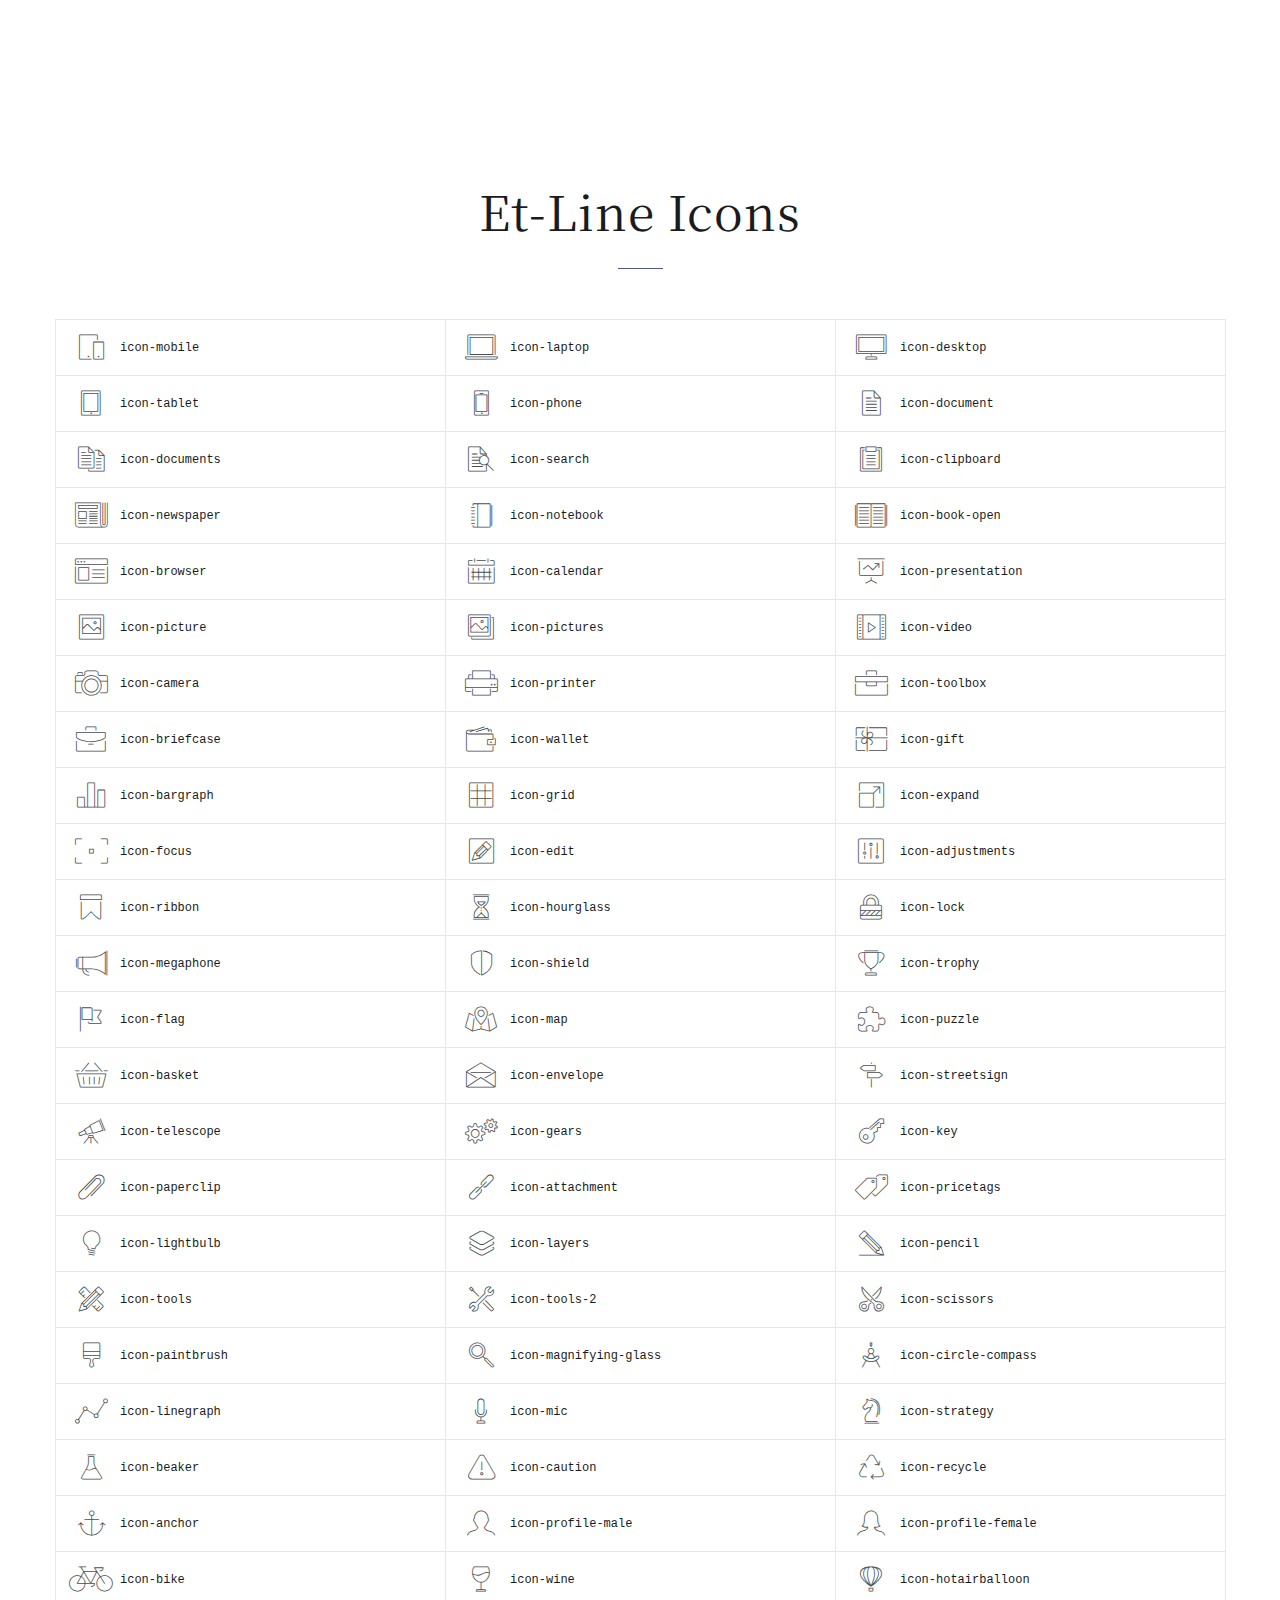
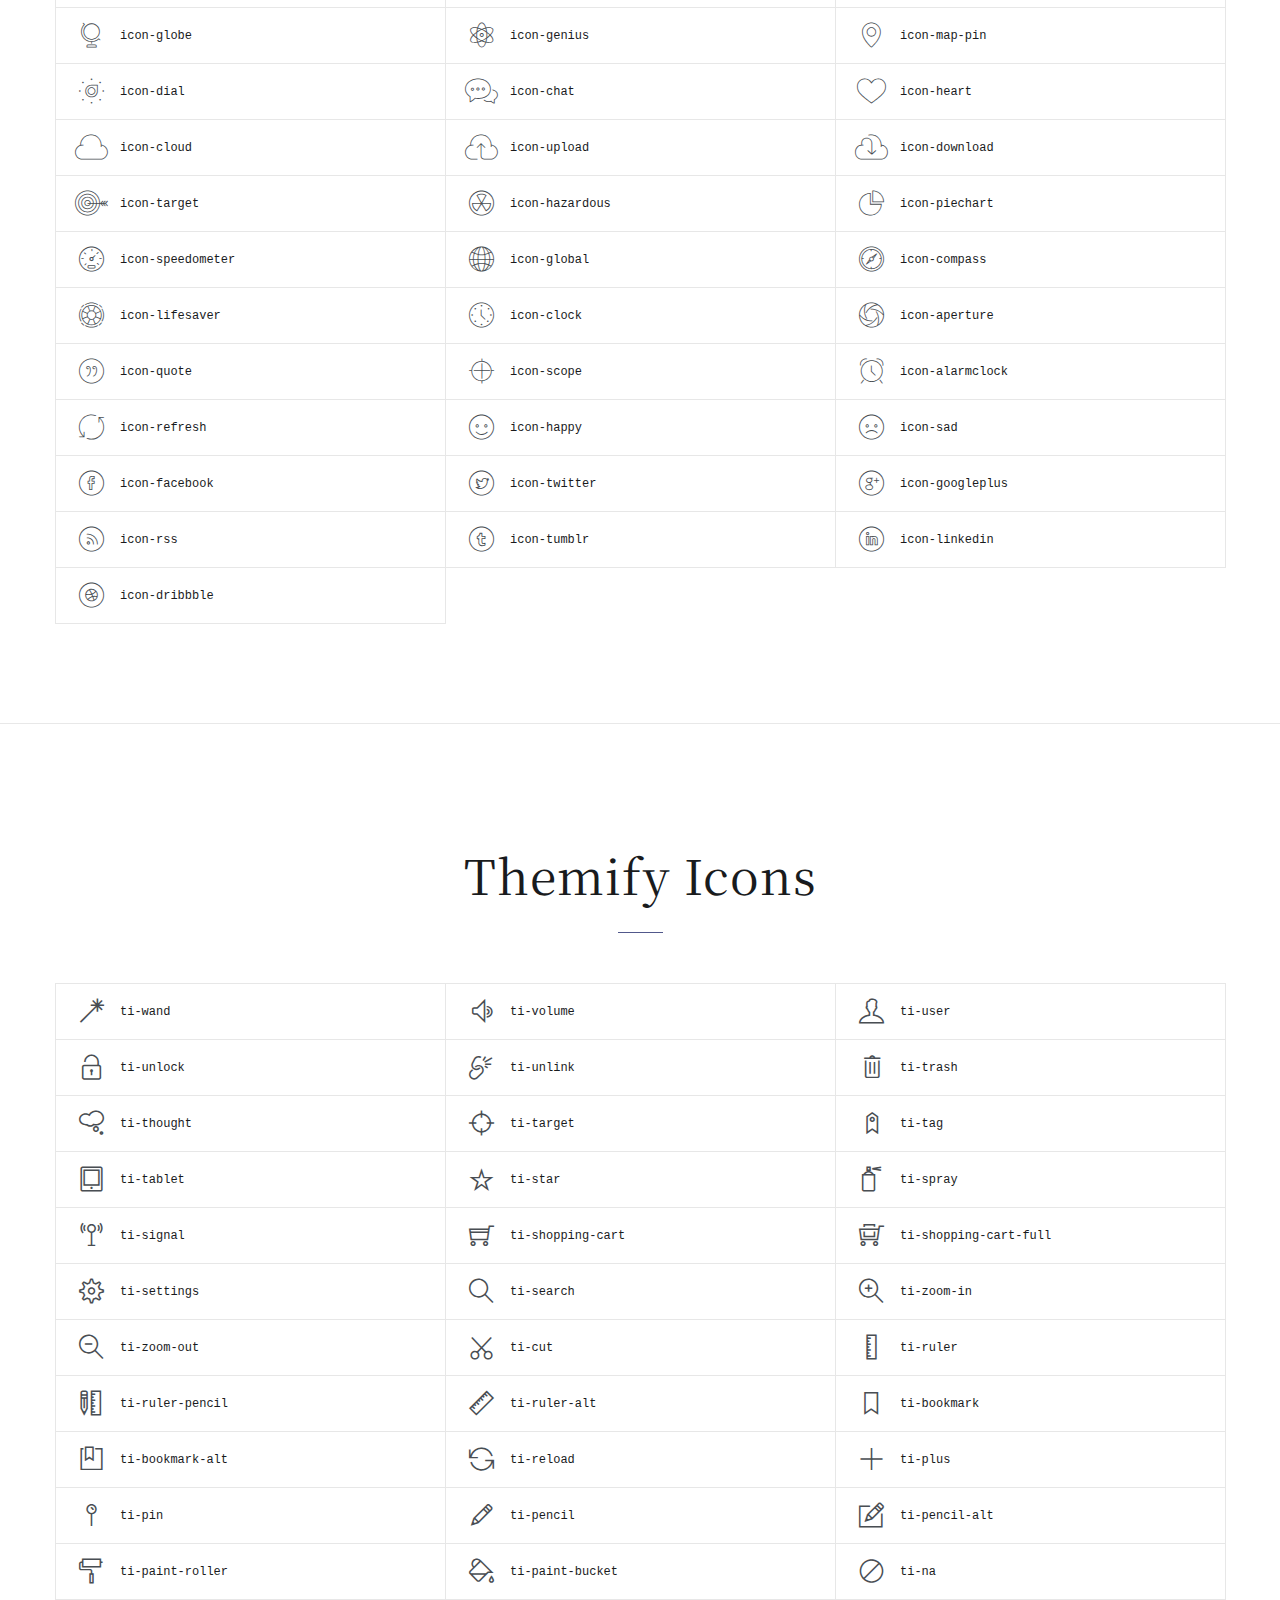
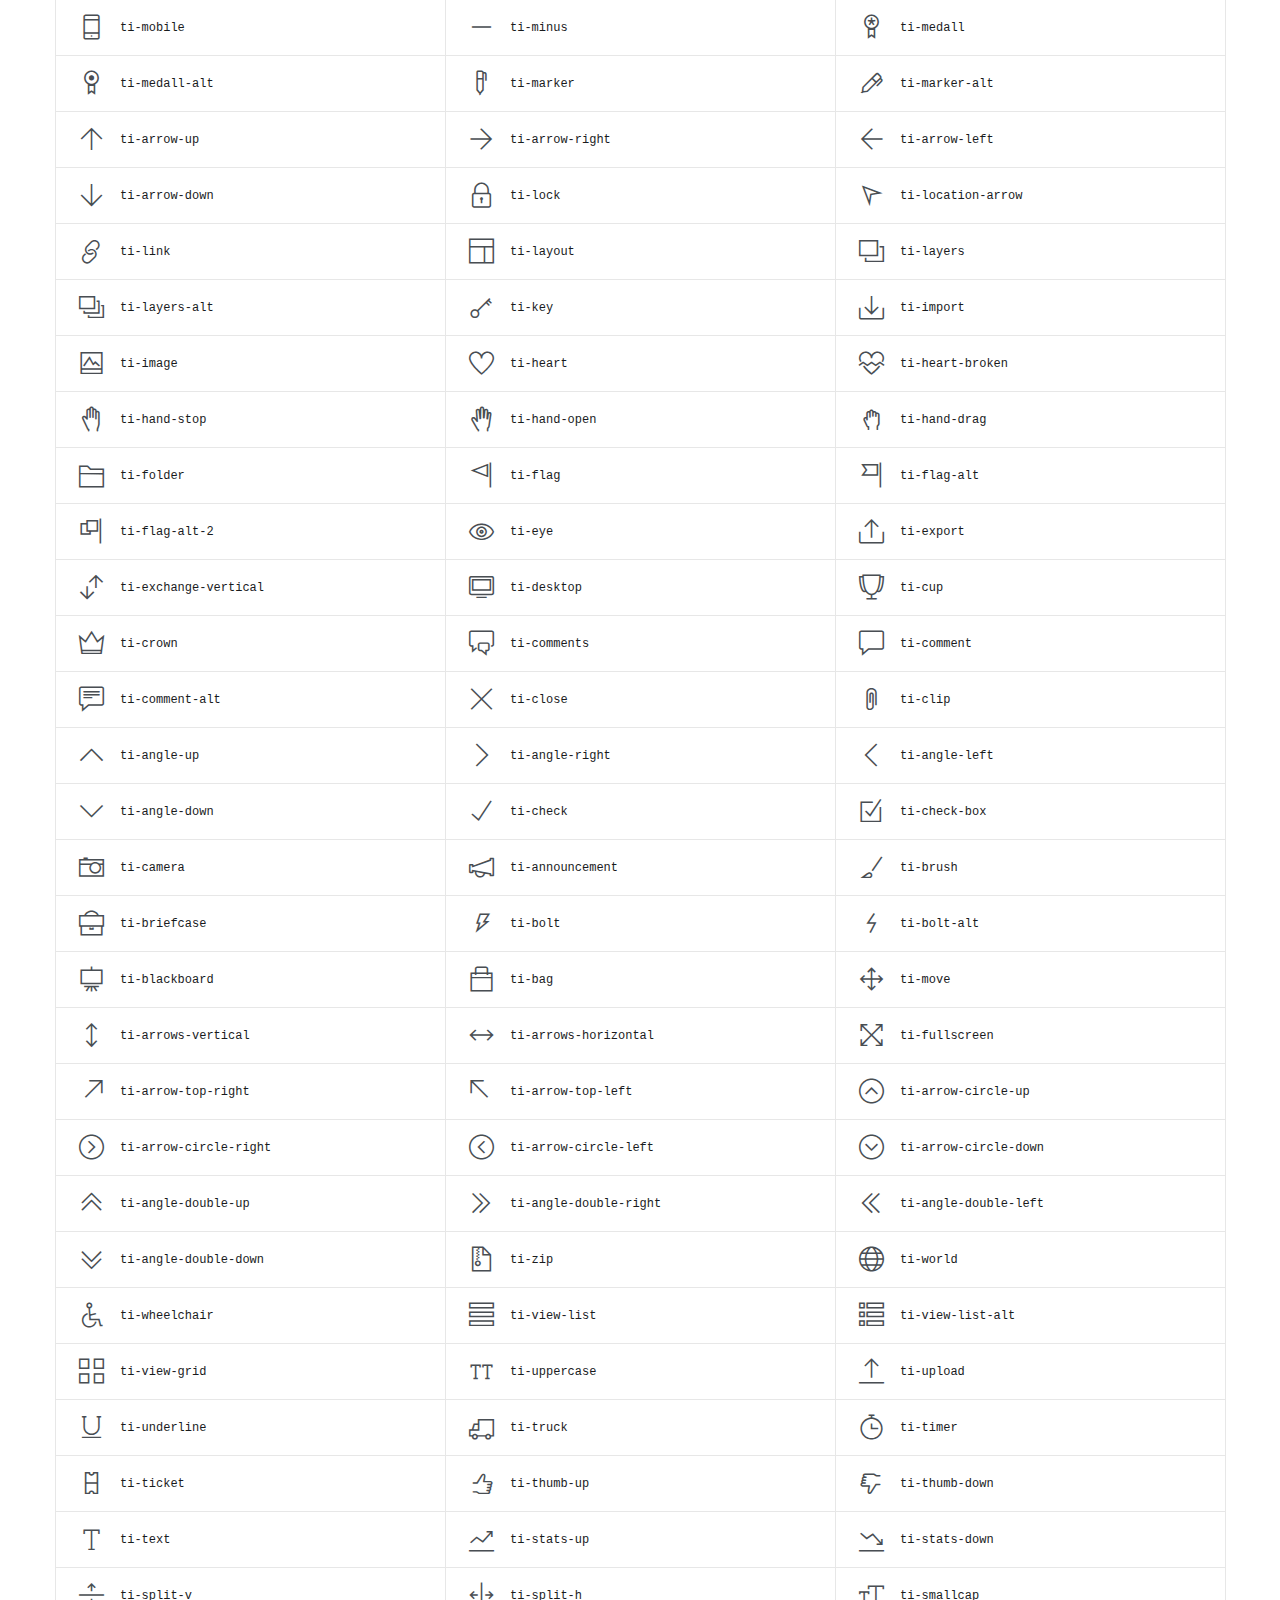
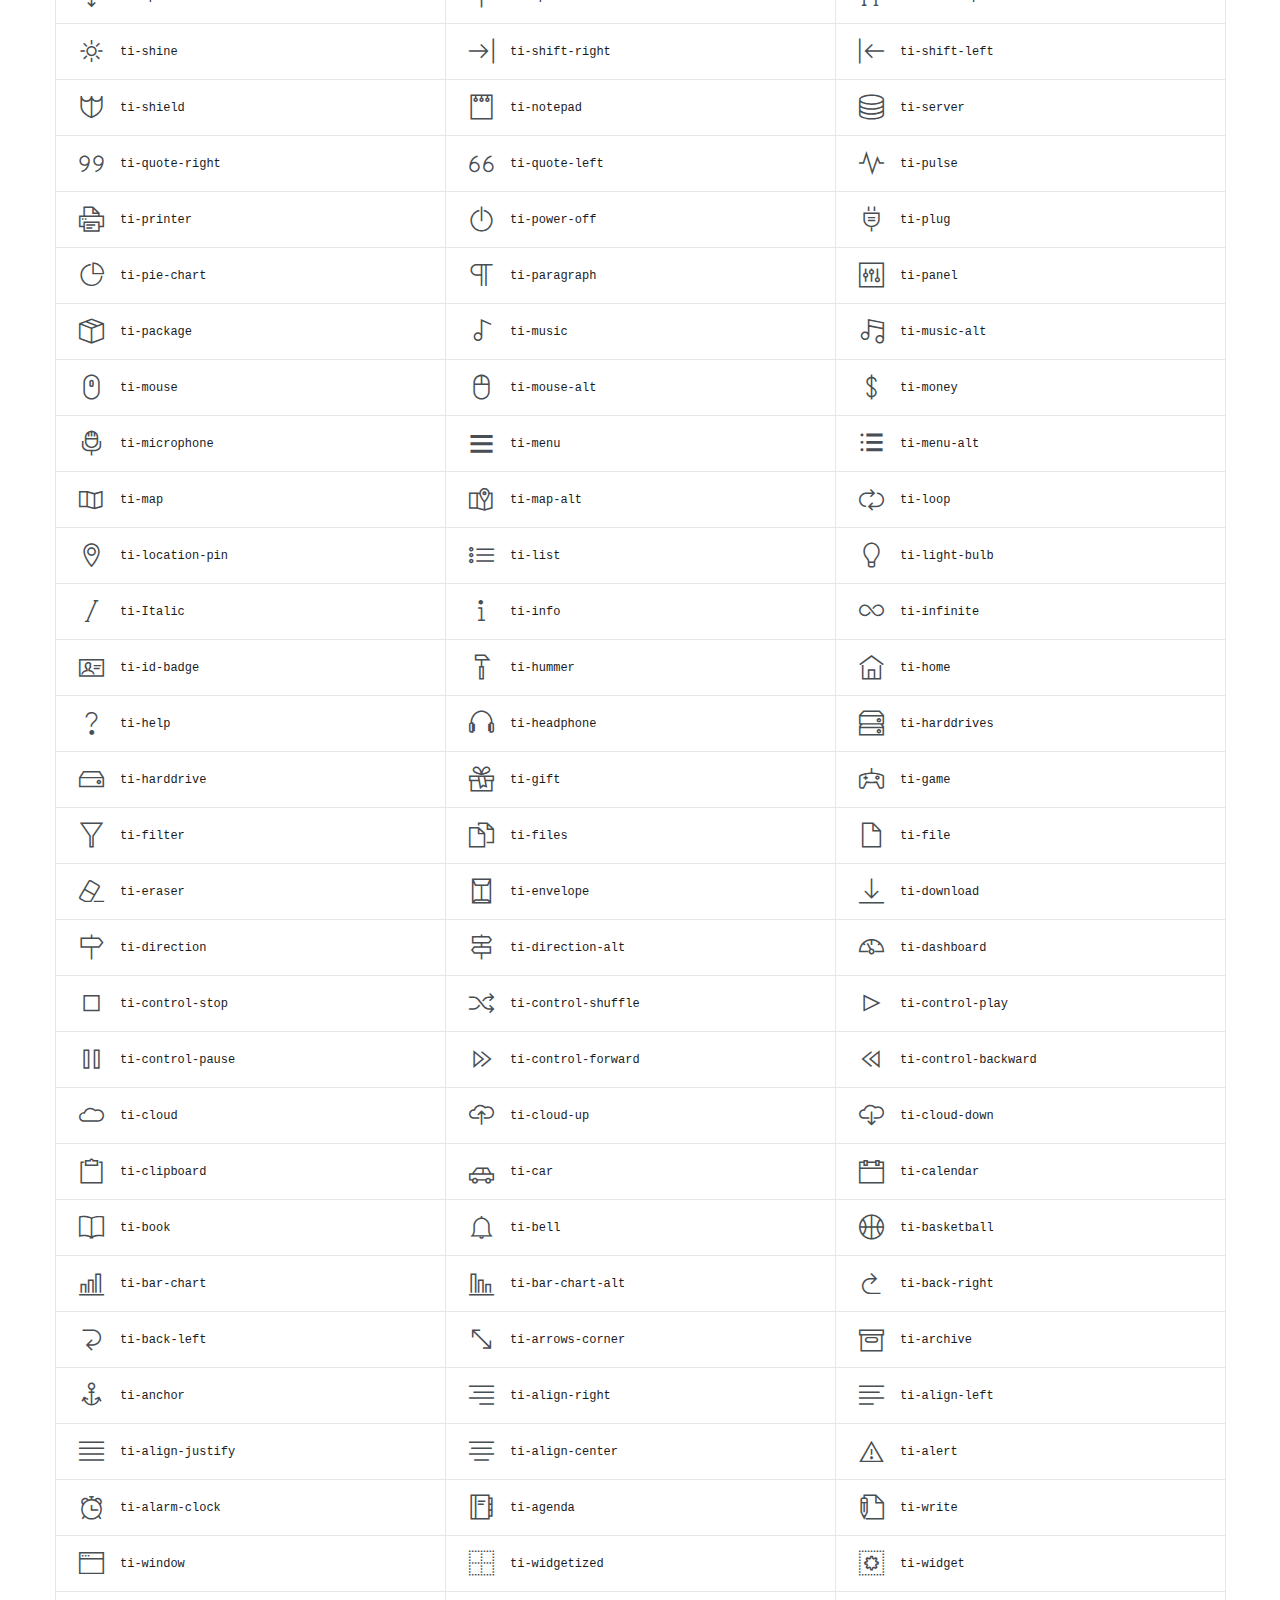
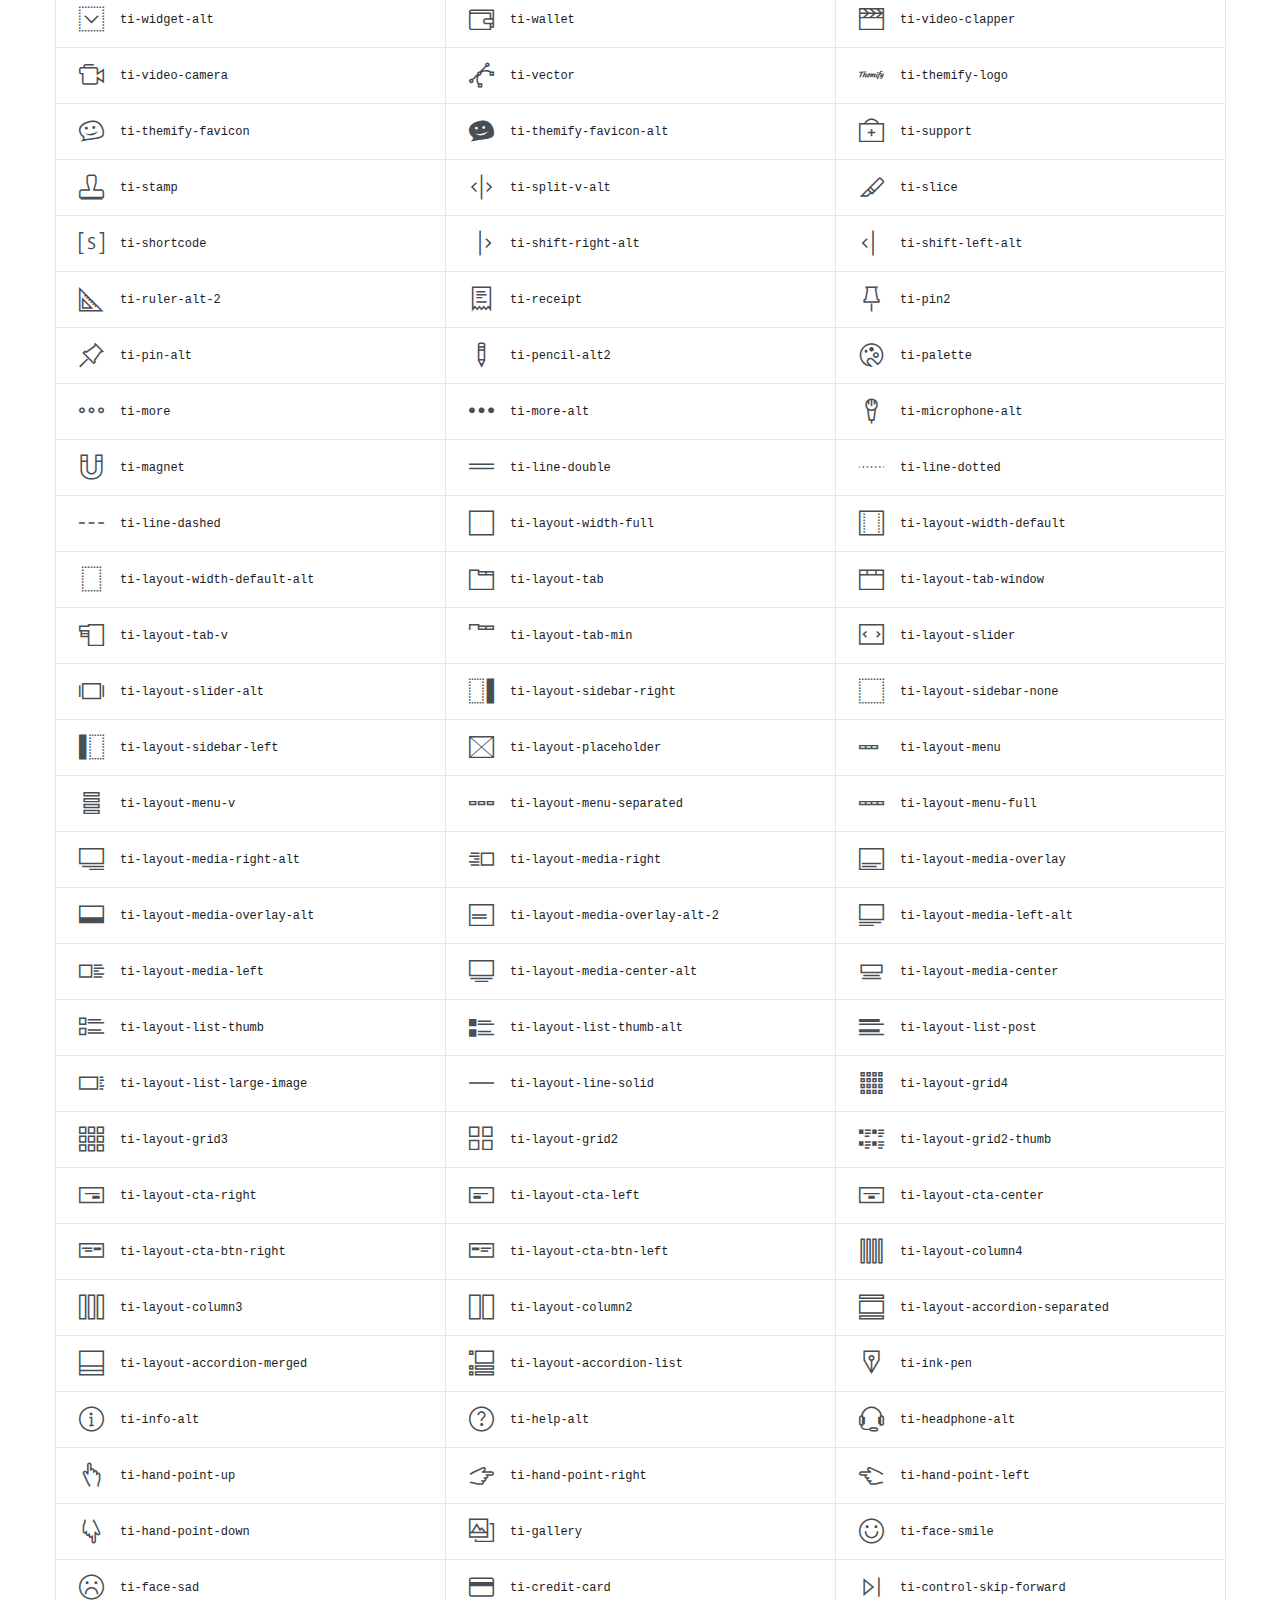
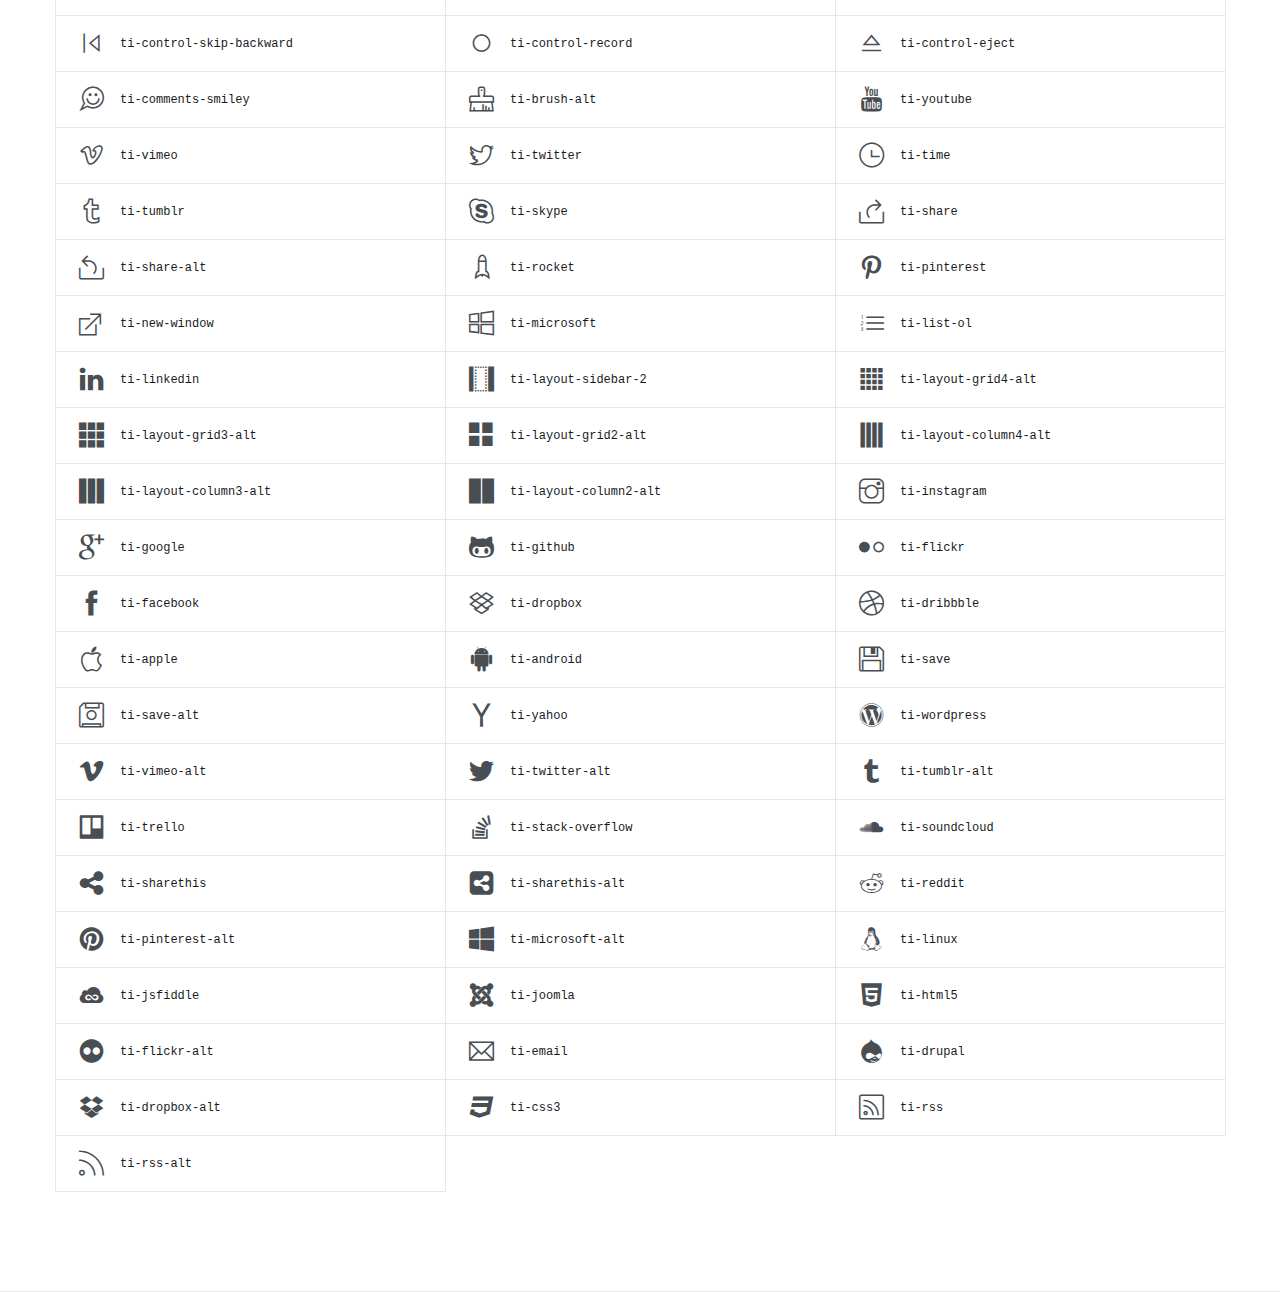
<file: elements-icons.html>
<!DOCTYPE html>
<html lang="en">

  <head>
    <title>Icons</title>
    <meta charset="UTF-8">
    <meta name="viewport" content="width=device-width, initial-scale=1.0, maximum-scale=1.0, user-scalable=0">
    <meta http-equiv="X-UA-Compatible" content="IE=edge">
    <link rel="stylesheet" href="css/bundle.css">
    <link rel="stylesheet" href="css/style.css">
    <link href="https://fonts.googleapis.com/css?family=Barlow:100,200,300,400,500,600,700,800,900" rel="stylesheet">

    <link href="https://fonts.googleapis.com/css?family=Noto+Serif+JP:200,300,400,500,600,700,900" rel="stylesheet"> <!-- Best -->
    <link href="https://fonts.googleapis.com/css?family=Cardo:400,700" rel="stylesheet"> <!-- Better -->
    <link href="https://fonts.googleapis.com/css?family=Jomolhari" rel="stylesheet"> <!-- Good -->
    <!--[if lt IE 9]>
      <script src="http://html5shim.googlecode.com/svn/trunk/html5.js"></script>
      <script src="https://oss.maxcdn.com/libs/respond.js/1.3.0/respond.min.js"></script>
    <![endif]-->
  </head>

  <body>
    <section>
      <div class="container">
        <div class="title center mb-50">
          <h3 class="fw-400">Et-Line Icons</h3>
          <hr>
        </div>
        <div class="row">
          <div class="col-md-4 col-sm-6">
            <div class="preview-icon"><i class="icon-mobile"></i><code>icon-mobile</code>
            </div>
          </div>
          <div class="col-md-4 col-sm-6">
            <div class="preview-icon"><i class="icon-laptop"></i><code>icon-laptop</code>
            </div>
          </div>
          <div class="col-md-4 col-sm-6">
            <div class="preview-icon"><i class="icon-desktop"></i><code>icon-desktop</code>
            </div>
          </div>
          <div class="col-md-4 col-sm-6">
            <div class="preview-icon"><i class="icon-tablet"></i><code>icon-tablet</code>
            </div>
          </div>
          <div class="col-md-4 col-sm-6">
            <div class="preview-icon"><i class="icon-phone"></i><code>icon-phone</code>
            </div>
          </div>
          <div class="col-md-4 col-sm-6">
            <div class="preview-icon"><i class="icon-document"></i><code>icon-document</code>
            </div>
          </div>
          <div class="col-md-4 col-sm-6">
            <div class="preview-icon"><i class="icon-documents"></i><code>icon-documents</code>
            </div>
          </div>
          <div class="col-md-4 col-sm-6">
            <div class="preview-icon"><i class="icon-search"></i><code>icon-search</code>
            </div>
          </div>
          <div class="col-md-4 col-sm-6">
            <div class="preview-icon"><i class="icon-clipboard"></i><code>icon-clipboard</code>
            </div>
          </div>
          <div class="col-md-4 col-sm-6">
            <div class="preview-icon"><i class="icon-newspaper"></i><code>icon-newspaper</code>
            </div>
          </div>
          <div class="col-md-4 col-sm-6">
            <div class="preview-icon"><i class="icon-notebook"></i><code>icon-notebook</code>
            </div>
          </div>
          <div class="col-md-4 col-sm-6">
            <div class="preview-icon"><i class="icon-book-open"></i><code>icon-book-open</code>
            </div>
          </div>
          <div class="col-md-4 col-sm-6">
            <div class="preview-icon"><i class="icon-browser"></i><code>icon-browser</code>
            </div>
          </div>
          <div class="col-md-4 col-sm-6">
            <div class="preview-icon"><i class="icon-calendar"></i><code>icon-calendar</code>
            </div>
          </div>
          <div class="col-md-4 col-sm-6">
            <div class="preview-icon"><i class="icon-presentation"></i><code>icon-presentation</code>
            </div>
          </div>
          <div class="col-md-4 col-sm-6">
            <div class="preview-icon"><i class="icon-picture"></i><code>icon-picture</code>
            </div>
          </div>
          <div class="col-md-4 col-sm-6">
            <div class="preview-icon"><i class="icon-pictures"></i><code>icon-pictures</code>
            </div>
          </div>
          <div class="col-md-4 col-sm-6">
            <div class="preview-icon"><i class="icon-video"></i><code>icon-video</code>
            </div>
          </div>
          <div class="col-md-4 col-sm-6">
            <div class="preview-icon"><i class="icon-camera"></i><code>icon-camera</code>
            </div>
          </div>
          <div class="col-md-4 col-sm-6">
            <div class="preview-icon"><i class="icon-printer"></i><code>icon-printer</code>
            </div>
          </div>
          <div class="col-md-4 col-sm-6">
            <div class="preview-icon"><i class="icon-toolbox"></i><code>icon-toolbox</code>
            </div>
          </div>
          <div class="col-md-4 col-sm-6">
            <div class="preview-icon"><i class="icon-briefcase"></i><code>icon-briefcase</code>
            </div>
          </div>
          <div class="col-md-4 col-sm-6">
            <div class="preview-icon"><i class="icon-wallet"></i><code>icon-wallet</code>
            </div>
          </div>
          <div class="col-md-4 col-sm-6">
            <div class="preview-icon"><i class="icon-gift"></i><code>icon-gift</code>
            </div>
          </div>
          <div class="col-md-4 col-sm-6">
            <div class="preview-icon"><i class="icon-bargraph"></i><code>icon-bargraph</code>
            </div>
          </div>
          <div class="col-md-4 col-sm-6">
            <div class="preview-icon"><i class="icon-grid"></i><code>icon-grid</code>
            </div>
          </div>
          <div class="col-md-4 col-sm-6">
            <div class="preview-icon"><i class="icon-expand"></i><code>icon-expand</code>
            </div>
          </div>
          <div class="col-md-4 col-sm-6">
            <div class="preview-icon"><i class="icon-focus"></i><code>icon-focus</code>
            </div>
          </div>
          <div class="col-md-4 col-sm-6">
            <div class="preview-icon"><i class="icon-edit"></i><code>icon-edit</code>
            </div>
          </div>
          <div class="col-md-4 col-sm-6">
            <div class="preview-icon"><i class="icon-adjustments"></i><code>icon-adjustments</code>
            </div>
          </div>
          <div class="col-md-4 col-sm-6">
            <div class="preview-icon"><i class="icon-ribbon"></i><code>icon-ribbon</code>
            </div>
          </div>
          <div class="col-md-4 col-sm-6">
            <div class="preview-icon"><i class="icon-hourglass"></i><code>icon-hourglass</code>
            </div>
          </div>
          <div class="col-md-4 col-sm-6">
            <div class="preview-icon"><i class="icon-lock"></i><code>icon-lock</code>
            </div>
          </div>
          <div class="col-md-4 col-sm-6">
            <div class="preview-icon"><i class="icon-megaphone"></i><code>icon-megaphone</code>
            </div>
          </div>
          <div class="col-md-4 col-sm-6">
            <div class="preview-icon"><i class="icon-shield"></i><code>icon-shield</code>
            </div>
          </div>
          <div class="col-md-4 col-sm-6">
            <div class="preview-icon"><i class="icon-trophy"></i><code>icon-trophy</code>
            </div>
          </div>
          <div class="col-md-4 col-sm-6">
            <div class="preview-icon"><i class="icon-flag"></i><code>icon-flag</code>
            </div>
          </div>
          <div class="col-md-4 col-sm-6">
            <div class="preview-icon"><i class="icon-map"></i><code>icon-map</code>
            </div>
          </div>
          <div class="col-md-4 col-sm-6">
            <div class="preview-icon"><i class="icon-puzzle"></i><code>icon-puzzle</code>
            </div>
          </div>
          <div class="col-md-4 col-sm-6">
            <div class="preview-icon"><i class="icon-basket"></i><code>icon-basket</code>
            </div>
          </div>
          <div class="col-md-4 col-sm-6">
            <div class="preview-icon"><i class="icon-envelope"></i><code>icon-envelope</code>
            </div>
          </div>
          <div class="col-md-4 col-sm-6">
            <div class="preview-icon"><i class="icon-streetsign"></i><code>icon-streetsign</code>
            </div>
          </div>
          <div class="col-md-4 col-sm-6">
            <div class="preview-icon"><i class="icon-telescope"></i><code>icon-telescope</code>
            </div>
          </div>
          <div class="col-md-4 col-sm-6">
            <div class="preview-icon"><i class="icon-gears"></i><code>icon-gears</code>
            </div>
          </div>
          <div class="col-md-4 col-sm-6">
            <div class="preview-icon"><i class="icon-key"></i><code>icon-key</code>
            </div>
          </div>
          <div class="col-md-4 col-sm-6">
            <div class="preview-icon"><i class="icon-paperclip"></i><code>icon-paperclip</code>
            </div>
          </div>
          <div class="col-md-4 col-sm-6">
            <div class="preview-icon"><i class="icon-attachment"></i><code>icon-attachment</code>
            </div>
          </div>
          <div class="col-md-4 col-sm-6">
            <div class="preview-icon"><i class="icon-pricetags"></i><code>icon-pricetags</code>
            </div>
          </div>
          <div class="col-md-4 col-sm-6">
            <div class="preview-icon"><i class="icon-lightbulb"></i><code>icon-lightbulb</code>
            </div>
          </div>
          <div class="col-md-4 col-sm-6">
            <div class="preview-icon"><i class="icon-layers"></i><code>icon-layers</code>
            </div>
          </div>
          <div class="col-md-4 col-sm-6">
            <div class="preview-icon"><i class="icon-pencil"></i><code>icon-pencil</code>
            </div>
          </div>
          <div class="col-md-4 col-sm-6">
            <div class="preview-icon"><i class="icon-tools"></i><code>icon-tools</code>
            </div>
          </div>
          <div class="col-md-4 col-sm-6">
            <div class="preview-icon"><i class="icon-tools-2"></i><code>icon-tools-2</code>
            </div>
          </div>
          <div class="col-md-4 col-sm-6">
            <div class="preview-icon"><i class="icon-scissors"></i><code>icon-scissors</code>
            </div>
          </div>
          <div class="col-md-4 col-sm-6">
            <div class="preview-icon"><i class="icon-paintbrush"></i><code>icon-paintbrush</code>
            </div>
          </div>
          <div class="col-md-4 col-sm-6">
            <div class="preview-icon"><i class="icon-magnifying-glass"></i><code>icon-magnifying-glass</code>
            </div>
          </div>
          <div class="col-md-4 col-sm-6">
            <div class="preview-icon"><i class="icon-circle-compass"></i><code>icon-circle-compass</code>
            </div>
          </div>
          <div class="col-md-4 col-sm-6">
            <div class="preview-icon"><i class="icon-linegraph"></i><code>icon-linegraph</code>
            </div>
          </div>
          <div class="col-md-4 col-sm-6">
            <div class="preview-icon"><i class="icon-mic"></i><code>icon-mic</code>
            </div>
          </div>
          <div class="col-md-4 col-sm-6">
            <div class="preview-icon"><i class="icon-strategy"></i><code>icon-strategy</code>
            </div>
          </div>
          <div class="col-md-4 col-sm-6">
            <div class="preview-icon"><i class="icon-beaker"></i><code>icon-beaker</code>
            </div>
          </div>
          <div class="col-md-4 col-sm-6">
            <div class="preview-icon"><i class="icon-caution"></i><code>icon-caution</code>
            </div>
          </div>
          <div class="col-md-4 col-sm-6">
            <div class="preview-icon"><i class="icon-recycle"></i><code>icon-recycle</code>
            </div>
          </div>
          <div class="col-md-4 col-sm-6">
            <div class="preview-icon"><i class="icon-anchor"></i><code>icon-anchor</code>
            </div>
          </div>
          <div class="col-md-4 col-sm-6">
            <div class="preview-icon"><i class="icon-profile-male"></i><code>icon-profile-male</code>
            </div>
          </div>
          <div class="col-md-4 col-sm-6">
            <div class="preview-icon"><i class="icon-profile-female"></i><code>icon-profile-female</code>
            </div>
          </div>
          <div class="col-md-4 col-sm-6">
            <div class="preview-icon"><i class="icon-bike"></i><code>icon-bike</code>
            </div>
          </div>
          <div class="col-md-4 col-sm-6">
            <div class="preview-icon"><i class="icon-wine"></i><code>icon-wine</code>
            </div>
          </div>
          <div class="col-md-4 col-sm-6">
            <div class="preview-icon"><i class="icon-hotairballoon"></i><code>icon-hotairballoon</code>
            </div>
          </div>
          <div class="col-md-4 col-sm-6">
            <div class="preview-icon"><i class="icon-globe"></i><code>icon-globe</code>
            </div>
          </div>
          <div class="col-md-4 col-sm-6">
            <div class="preview-icon"><i class="icon-genius"></i><code>icon-genius</code>
            </div>
          </div>
          <div class="col-md-4 col-sm-6">
            <div class="preview-icon"><i class="icon-map-pin"></i><code>icon-map-pin</code>
            </div>
          </div>
          <div class="col-md-4 col-sm-6">
            <div class="preview-icon"><i class="icon-dial"></i><code>icon-dial</code>
            </div>
          </div>
          <div class="col-md-4 col-sm-6">
            <div class="preview-icon"><i class="icon-chat"></i><code>icon-chat</code>
            </div>
          </div>
          <div class="col-md-4 col-sm-6">
            <div class="preview-icon"><i class="icon-heart"></i><code>icon-heart</code>
            </div>
          </div>
          <div class="col-md-4 col-sm-6">
            <div class="preview-icon"><i class="icon-cloud"></i><code>icon-cloud</code>
            </div>
          </div>
          <div class="col-md-4 col-sm-6">
            <div class="preview-icon"><i class="icon-upload"></i><code>icon-upload</code>
            </div>
          </div>
          <div class="col-md-4 col-sm-6">
            <div class="preview-icon"><i class="icon-download"></i><code>icon-download</code>
            </div>
          </div>
          <div class="col-md-4 col-sm-6">
            <div class="preview-icon"><i class="icon-target"></i><code>icon-target</code>
            </div>
          </div>
          <div class="col-md-4 col-sm-6">
            <div class="preview-icon"><i class="icon-hazardous"></i><code>icon-hazardous</code>
            </div>
          </div>
          <div class="col-md-4 col-sm-6">
            <div class="preview-icon"><i class="icon-piechart"></i><code>icon-piechart</code>
            </div>
          </div>
          <div class="col-md-4 col-sm-6">
            <div class="preview-icon"><i class="icon-speedometer"></i><code>icon-speedometer</code>
            </div>
          </div>
          <div class="col-md-4 col-sm-6">
            <div class="preview-icon"><i class="icon-global"></i><code>icon-global</code>
            </div>
          </div>
          <div class="col-md-4 col-sm-6">
            <div class="preview-icon"><i class="icon-compass"></i><code>icon-compass</code>
            </div>
          </div>
          <div class="col-md-4 col-sm-6">
            <div class="preview-icon"><i class="icon-lifesaver"></i><code>icon-lifesaver</code>
            </div>
          </div>
          <div class="col-md-4 col-sm-6">
            <div class="preview-icon"><i class="icon-clock"></i><code>icon-clock</code>
            </div>
          </div>
          <div class="col-md-4 col-sm-6">
            <div class="preview-icon"><i class="icon-aperture"></i><code>icon-aperture</code>
            </div>
          </div>
          <div class="col-md-4 col-sm-6">
            <div class="preview-icon"><i class="icon-quote"></i><code>icon-quote</code>
            </div>
          </div>
          <div class="col-md-4 col-sm-6">
            <div class="preview-icon"><i class="icon-scope"></i><code>icon-scope</code>
            </div>
          </div>
          <div class="col-md-4 col-sm-6">
            <div class="preview-icon"><i class="icon-alarmclock"></i><code>icon-alarmclock</code>
            </div>
          </div>
          <div class="col-md-4 col-sm-6">
            <div class="preview-icon"><i class="icon-refresh"></i><code>icon-refresh</code>
            </div>
          </div>
          <div class="col-md-4 col-sm-6">
            <div class="preview-icon"><i class="icon-happy"></i><code>icon-happy</code>
            </div>
          </div>
          <div class="col-md-4 col-sm-6">
            <div class="preview-icon"><i class="icon-sad"></i><code>icon-sad</code>
            </div>
          </div>
          <div class="col-md-4 col-sm-6">
            <div class="preview-icon"><i class="icon-facebook"></i><code>icon-facebook</code>
            </div>
          </div>
          <div class="col-md-4 col-sm-6">
            <div class="preview-icon"><i class="icon-twitter"></i><code>icon-twitter</code>
            </div>
          </div>
          <div class="col-md-4 col-sm-6">
            <div class="preview-icon"><i class="icon-googleplus"></i><code>icon-googleplus</code>
            </div>
          </div>
          <div class="col-md-4 col-sm-6">
            <div class="preview-icon"><i class="icon-rss"></i><code>icon-rss</code>
            </div>
          </div>
          <div class="col-md-4 col-sm-6">
            <div class="preview-icon"><i class="icon-tumblr"></i><code>icon-tumblr</code>
            </div>
          </div>
          <div class="col-md-4 col-sm-6">
            <div class="preview-icon"><i class="icon-linkedin"></i><code>icon-linkedin</code>
            </div>
          </div>
          <div class="col-md-4 col-sm-6">
            <div class="preview-icon"><i class="icon-dribbble"></i><code>icon-dribbble</code>
            </div>
          </div>
        </div>
        <!-- enf of row-->
      </div>
      <!-- end of container-->
    </section>
    <section>
      <div class="container">
        <div class="title center mb-50">
          <h3 class="fw-400">Themify Icons</h3>
          <hr>
        </div>
        <div class="row">
          <div class="col-md-4 col-sm-6">
            <div class="preview-icon"><i class="ti-wand"></i><code>ti-wand</code>
            </div>
          </div>
          <div class="col-md-4 col-sm-6">
            <div class="preview-icon"><i class="ti-volume"></i><code>ti-volume</code>
            </div>
          </div>
          <div class="col-md-4 col-sm-6">
            <div class="preview-icon"><i class="ti-user"></i><code>ti-user</code>
            </div>
          </div>
          <div class="col-md-4 col-sm-6">
            <div class="preview-icon"><i class="ti-unlock"></i><code>ti-unlock</code>
            </div>
          </div>
          <div class="col-md-4 col-sm-6">
            <div class="preview-icon"><i class="ti-unlink"></i><code>ti-unlink</code>
            </div>
          </div>
          <div class="col-md-4 col-sm-6">
            <div class="preview-icon"><i class="ti-trash"></i><code>ti-trash</code>
            </div>
          </div>
          <div class="col-md-4 col-sm-6">
            <div class="preview-icon"><i class="ti-thought"></i><code>ti-thought</code>
            </div>
          </div>
          <div class="col-md-4 col-sm-6">
            <div class="preview-icon"><i class="ti-target"></i><code>ti-target</code>
            </div>
          </div>
          <div class="col-md-4 col-sm-6">
            <div class="preview-icon"><i class="ti-tag"></i><code>ti-tag</code>
            </div>
          </div>
          <div class="col-md-4 col-sm-6">
            <div class="preview-icon"><i class="ti-tablet"></i><code>ti-tablet</code>
            </div>
          </div>
          <div class="col-md-4 col-sm-6">
            <div class="preview-icon"><i class="ti-star"></i><code>ti-star</code>
            </div>
          </div>
          <div class="col-md-4 col-sm-6">
            <div class="preview-icon"><i class="ti-spray"></i><code>ti-spray</code>
            </div>
          </div>
          <div class="col-md-4 col-sm-6">
            <div class="preview-icon"><i class="ti-signal"></i><code>ti-signal</code>
            </div>
          </div>
          <div class="col-md-4 col-sm-6">
            <div class="preview-icon"><i class="ti-shopping-cart"></i><code>ti-shopping-cart</code>
            </div>
          </div>
          <div class="col-md-4 col-sm-6">
            <div class="preview-icon"><i class="ti-shopping-cart-full"></i><code>ti-shopping-cart-full</code>
            </div>
          </div>
          <div class="col-md-4 col-sm-6">
            <div class="preview-icon"><i class="ti-settings"></i><code>ti-settings</code>
            </div>
          </div>
          <div class="col-md-4 col-sm-6">
            <div class="preview-icon"><i class="ti-search"></i><code>ti-search</code>
            </div>
          </div>
          <div class="col-md-4 col-sm-6">
            <div class="preview-icon"><i class="ti-zoom-in"></i><code>ti-zoom-in</code>
            </div>
          </div>
          <div class="col-md-4 col-sm-6">
            <div class="preview-icon"><i class="ti-zoom-out"></i><code>ti-zoom-out</code>
            </div>
          </div>
          <div class="col-md-4 col-sm-6">
            <div class="preview-icon"><i class="ti-cut"></i><code>ti-cut</code>
            </div>
          </div>
          <div class="col-md-4 col-sm-6">
            <div class="preview-icon"><i class="ti-ruler"></i><code>ti-ruler</code>
            </div>
          </div>
          <div class="col-md-4 col-sm-6">
            <div class="preview-icon"><i class="ti-ruler-pencil"></i><code>ti-ruler-pencil</code>
            </div>
          </div>
          <div class="col-md-4 col-sm-6">
            <div class="preview-icon"><i class="ti-ruler-alt"></i><code>ti-ruler-alt</code>
            </div>
          </div>
          <div class="col-md-4 col-sm-6">
            <div class="preview-icon"><i class="ti-bookmark"></i><code>ti-bookmark</code>
            </div>
          </div>
          <div class="col-md-4 col-sm-6">
            <div class="preview-icon"><i class="ti-bookmark-alt"></i><code>ti-bookmark-alt</code>
            </div>
          </div>
          <div class="col-md-4 col-sm-6">
            <div class="preview-icon"><i class="ti-reload"></i><code>ti-reload</code>
            </div>
          </div>
          <div class="col-md-4 col-sm-6">
            <div class="preview-icon"><i class="ti-plus"></i><code>ti-plus</code>
            </div>
          </div>
          <div class="col-md-4 col-sm-6">
            <div class="preview-icon"><i class="ti-pin"></i><code>ti-pin</code>
            </div>
          </div>
          <div class="col-md-4 col-sm-6">
            <div class="preview-icon"><i class="ti-pencil"></i><code>ti-pencil</code>
            </div>
          </div>
          <div class="col-md-4 col-sm-6">
            <div class="preview-icon"><i class="ti-pencil-alt"></i><code>ti-pencil-alt</code>
            </div>
          </div>
          <div class="col-md-4 col-sm-6">
            <div class="preview-icon"><i class="ti-paint-roller"></i><code>ti-paint-roller</code>
            </div>
          </div>
          <div class="col-md-4 col-sm-6">
            <div class="preview-icon"><i class="ti-paint-bucket"></i><code>ti-paint-bucket</code>
            </div>
          </div>
          <div class="col-md-4 col-sm-6">
            <div class="preview-icon"><i class="ti-na"></i><code>ti-na</code>
            </div>
          </div>
          <div class="col-md-4 col-sm-6">
            <div class="preview-icon"><i class="ti-mobile"></i><code>ti-mobile</code>
            </div>
          </div>
          <div class="col-md-4 col-sm-6">
            <div class="preview-icon"><i class="ti-minus"></i><code>ti-minus</code>
            </div>
          </div>
          <div class="col-md-4 col-sm-6">
            <div class="preview-icon"><i class="ti-medall"></i><code>ti-medall</code>
            </div>
          </div>
          <div class="col-md-4 col-sm-6">
            <div class="preview-icon"><i class="ti-medall-alt"></i><code>ti-medall-alt</code>
            </div>
          </div>
          <div class="col-md-4 col-sm-6">
            <div class="preview-icon"><i class="ti-marker"></i><code>ti-marker</code>
            </div>
          </div>
          <div class="col-md-4 col-sm-6">
            <div class="preview-icon"><i class="ti-marker-alt"></i><code>ti-marker-alt</code>
            </div>
          </div>
          <div class="col-md-4 col-sm-6">
            <div class="preview-icon"><i class="ti-arrow-up"></i><code>ti-arrow-up</code>
            </div>
          </div>
          <div class="col-md-4 col-sm-6">
            <div class="preview-icon"><i class="ti-arrow-right"></i><code>ti-arrow-right</code>
            </div>
          </div>
          <div class="col-md-4 col-sm-6">
            <div class="preview-icon"><i class="ti-arrow-left"></i><code>ti-arrow-left</code>
            </div>
          </div>
          <div class="col-md-4 col-sm-6">
            <div class="preview-icon"><i class="ti-arrow-down"></i><code>ti-arrow-down</code>
            </div>
          </div>
          <div class="col-md-4 col-sm-6">
            <div class="preview-icon"><i class="ti-lock"></i><code>ti-lock</code>
            </div>
          </div>
          <div class="col-md-4 col-sm-6">
            <div class="preview-icon"><i class="ti-location-arrow"></i><code>ti-location-arrow</code>
            </div>
          </div>
          <div class="col-md-4 col-sm-6">
            <div class="preview-icon"><i class="ti-link"></i><code>ti-link</code>
            </div>
          </div>
          <div class="col-md-4 col-sm-6">
            <div class="preview-icon"><i class="ti-layout"></i><code>ti-layout</code>
            </div>
          </div>
          <div class="col-md-4 col-sm-6">
            <div class="preview-icon"><i class="ti-layers"></i><code>ti-layers</code>
            </div>
          </div>
          <div class="col-md-4 col-sm-6">
            <div class="preview-icon"><i class="ti-layers-alt"></i><code>ti-layers-alt</code>
            </div>
          </div>
          <div class="col-md-4 col-sm-6">
            <div class="preview-icon"><i class="ti-key"></i><code>ti-key</code>
            </div>
          </div>
          <div class="col-md-4 col-sm-6">
            <div class="preview-icon"><i class="ti-import"></i><code>ti-import</code>
            </div>
          </div>
          <div class="col-md-4 col-sm-6">
            <div class="preview-icon"><i class="ti-image"></i><code>ti-image</code>
            </div>
          </div>
          <div class="col-md-4 col-sm-6">
            <div class="preview-icon"><i class="ti-heart"></i><code>ti-heart</code>
            </div>
          </div>
          <div class="col-md-4 col-sm-6">
            <div class="preview-icon"><i class="ti-heart-broken"></i><code>ti-heart-broken</code>
            </div>
          </div>
          <div class="col-md-4 col-sm-6">
            <div class="preview-icon"><i class="ti-hand-stop"></i><code>ti-hand-stop</code>
            </div>
          </div>
          <div class="col-md-4 col-sm-6">
            <div class="preview-icon"><i class="ti-hand-open"></i><code>ti-hand-open</code>
            </div>
          </div>
          <div class="col-md-4 col-sm-6">
            <div class="preview-icon"><i class="ti-hand-drag"></i><code>ti-hand-drag</code>
            </div>
          </div>
          <div class="col-md-4 col-sm-6">
            <div class="preview-icon"><i class="ti-folder"></i><code>ti-folder</code>
            </div>
          </div>
          <div class="col-md-4 col-sm-6">
            <div class="preview-icon"><i class="ti-flag"></i><code>ti-flag</code>
            </div>
          </div>
          <div class="col-md-4 col-sm-6">
            <div class="preview-icon"><i class="ti-flag-alt"></i><code>ti-flag-alt</code>
            </div>
          </div>
          <div class="col-md-4 col-sm-6">
            <div class="preview-icon"><i class="ti-flag-alt-2"></i><code>ti-flag-alt-2</code>
            </div>
          </div>
          <div class="col-md-4 col-sm-6">
            <div class="preview-icon"><i class="ti-eye"></i><code>ti-eye</code>
            </div>
          </div>
          <div class="col-md-4 col-sm-6">
            <div class="preview-icon"><i class="ti-export"></i><code>ti-export</code>
            </div>
          </div>
          <div class="col-md-4 col-sm-6">
            <div class="preview-icon"><i class="ti-exchange-vertical"></i><code>ti-exchange-vertical</code>
            </div>
          </div>
          <div class="col-md-4 col-sm-6">
            <div class="preview-icon"><i class="ti-desktop"></i><code>ti-desktop</code>
            </div>
          </div>
          <div class="col-md-4 col-sm-6">
            <div class="preview-icon"><i class="ti-cup"></i><code>ti-cup</code>
            </div>
          </div>
          <div class="col-md-4 col-sm-6">
            <div class="preview-icon"><i class="ti-crown"></i><code>ti-crown</code>
            </div>
          </div>
          <div class="col-md-4 col-sm-6">
            <div class="preview-icon"><i class="ti-comments"></i><code>ti-comments</code>
            </div>
          </div>
          <div class="col-md-4 col-sm-6">
            <div class="preview-icon"><i class="ti-comment"></i><code>ti-comment</code>
            </div>
          </div>
          <div class="col-md-4 col-sm-6">
            <div class="preview-icon"><i class="ti-comment-alt"></i><code>ti-comment-alt</code>
            </div>
          </div>
          <div class="col-md-4 col-sm-6">
            <div class="preview-icon"><i class="ti-close"></i><code>ti-close</code>
            </div>
          </div>
          <div class="col-md-4 col-sm-6">
            <div class="preview-icon"><i class="ti-clip"></i><code>ti-clip</code>
            </div>
          </div>
          <div class="col-md-4 col-sm-6">
            <div class="preview-icon"><i class="ti-angle-up"></i><code>ti-angle-up</code>
            </div>
          </div>
          <div class="col-md-4 col-sm-6">
            <div class="preview-icon"><i class="ti-angle-right"></i><code>ti-angle-right</code>
            </div>
          </div>
          <div class="col-md-4 col-sm-6">
            <div class="preview-icon"><i class="ti-angle-left"></i><code>ti-angle-left</code>
            </div>
          </div>
          <div class="col-md-4 col-sm-6">
            <div class="preview-icon"><i class="ti-angle-down"></i><code>ti-angle-down</code>
            </div>
          </div>
          <div class="col-md-4 col-sm-6">
            <div class="preview-icon"><i class="ti-check"></i><code>ti-check</code>
            </div>
          </div>
          <div class="col-md-4 col-sm-6">
            <div class="preview-icon"><i class="ti-check-box"></i><code>ti-check-box</code>
            </div>
          </div>
          <div class="col-md-4 col-sm-6">
            <div class="preview-icon"><i class="ti-camera"></i><code>ti-camera</code>
            </div>
          </div>
          <div class="col-md-4 col-sm-6">
            <div class="preview-icon"><i class="ti-announcement"></i><code>ti-announcement</code>
            </div>
          </div>
          <div class="col-md-4 col-sm-6">
            <div class="preview-icon"><i class="ti-brush"></i><code>ti-brush</code>
            </div>
          </div>
          <div class="col-md-4 col-sm-6">
            <div class="preview-icon"><i class="ti-briefcase"></i><code>ti-briefcase</code>
            </div>
          </div>
          <div class="col-md-4 col-sm-6">
            <div class="preview-icon"><i class="ti-bolt"></i><code>ti-bolt</code>
            </div>
          </div>
          <div class="col-md-4 col-sm-6">
            <div class="preview-icon"><i class="ti-bolt-alt"></i><code>ti-bolt-alt</code>
            </div>
          </div>
          <div class="col-md-4 col-sm-6">
            <div class="preview-icon"><i class="ti-blackboard"></i><code>ti-blackboard</code>
            </div>
          </div>
          <div class="col-md-4 col-sm-6">
            <div class="preview-icon"><i class="ti-bag"></i><code>ti-bag</code>
            </div>
          </div>
          <div class="col-md-4 col-sm-6">
            <div class="preview-icon"><i class="ti-move"></i><code>ti-move</code>
            </div>
          </div>
          <div class="col-md-4 col-sm-6">
            <div class="preview-icon"><i class="ti-arrows-vertical"></i><code>ti-arrows-vertical</code>
            </div>
          </div>
          <div class="col-md-4 col-sm-6">
            <div class="preview-icon"><i class="ti-arrows-horizontal"></i><code>ti-arrows-horizontal</code>
            </div>
          </div>
          <div class="col-md-4 col-sm-6">
            <div class="preview-icon"><i class="ti-fullscreen"></i><code>ti-fullscreen</code>
            </div>
          </div>
          <div class="col-md-4 col-sm-6">
            <div class="preview-icon"><i class="ti-arrow-top-right"></i><code>ti-arrow-top-right</code>
            </div>
          </div>
          <div class="col-md-4 col-sm-6">
            <div class="preview-icon"><i class="ti-arrow-top-left"></i><code>ti-arrow-top-left</code>
            </div>
          </div>
          <div class="col-md-4 col-sm-6">
            <div class="preview-icon"><i class="ti-arrow-circle-up"></i><code>ti-arrow-circle-up</code>
            </div>
          </div>
          <div class="col-md-4 col-sm-6">
            <div class="preview-icon"><i class="ti-arrow-circle-right"></i><code>ti-arrow-circle-right</code>
            </div>
          </div>
          <div class="col-md-4 col-sm-6">
            <div class="preview-icon"><i class="ti-arrow-circle-left"></i><code>ti-arrow-circle-left</code>
            </div>
          </div>
          <div class="col-md-4 col-sm-6">
            <div class="preview-icon"><i class="ti-arrow-circle-down"></i><code>ti-arrow-circle-down</code>
            </div>
          </div>
          <div class="col-md-4 col-sm-6">
            <div class="preview-icon"><i class="ti-angle-double-up"></i><code>ti-angle-double-up</code>
            </div>
          </div>
          <div class="col-md-4 col-sm-6">
            <div class="preview-icon"><i class="ti-angle-double-right"></i><code>ti-angle-double-right</code>
            </div>
          </div>
          <div class="col-md-4 col-sm-6">
            <div class="preview-icon"><i class="ti-angle-double-left"></i><code>ti-angle-double-left</code>
            </div>
          </div>
          <div class="col-md-4 col-sm-6">
            <div class="preview-icon"><i class="ti-angle-double-down"></i><code>ti-angle-double-down</code>
            </div>
          </div>
          <div class="col-md-4 col-sm-6">
            <div class="preview-icon"><i class="ti-zip"></i><code>ti-zip</code>
            </div>
          </div>
          <div class="col-md-4 col-sm-6">
            <div class="preview-icon"><i class="ti-world"></i><code>ti-world</code>
            </div>
          </div>
          <div class="col-md-4 col-sm-6">
            <div class="preview-icon"><i class="ti-wheelchair"></i><code>ti-wheelchair</code>
            </div>
          </div>
          <div class="col-md-4 col-sm-6">
            <div class="preview-icon"><i class="ti-view-list"></i><code>ti-view-list</code>
            </div>
          </div>
          <div class="col-md-4 col-sm-6">
            <div class="preview-icon"><i class="ti-view-list-alt"></i><code>ti-view-list-alt</code>
            </div>
          </div>
          <div class="col-md-4 col-sm-6">
            <div class="preview-icon"><i class="ti-view-grid"></i><code>ti-view-grid</code>
            </div>
          </div>
          <div class="col-md-4 col-sm-6">
            <div class="preview-icon"><i class="ti-uppercase"></i><code>ti-uppercase</code>
            </div>
          </div>
          <div class="col-md-4 col-sm-6">
            <div class="preview-icon"><i class="ti-upload"></i><code>ti-upload</code>
            </div>
          </div>
          <div class="col-md-4 col-sm-6">
            <div class="preview-icon"><i class="ti-underline"></i><code>ti-underline</code>
            </div>
          </div>
          <div class="col-md-4 col-sm-6">
            <div class="preview-icon"><i class="ti-truck"></i><code>ti-truck</code>
            </div>
          </div>
          <div class="col-md-4 col-sm-6">
            <div class="preview-icon"><i class="ti-timer"></i><code>ti-timer</code>
            </div>
          </div>
          <div class="col-md-4 col-sm-6">
            <div class="preview-icon"><i class="ti-ticket"></i><code>ti-ticket</code>
            </div>
          </div>
          <div class="col-md-4 col-sm-6">
            <div class="preview-icon"><i class="ti-thumb-up"></i><code>ti-thumb-up</code>
            </div>
          </div>
          <div class="col-md-4 col-sm-6">
            <div class="preview-icon"><i class="ti-thumb-down"></i><code>ti-thumb-down</code>
            </div>
          </div>
          <div class="col-md-4 col-sm-6">
            <div class="preview-icon"><i class="ti-text"></i><code>ti-text</code>
            </div>
          </div>
          <div class="col-md-4 col-sm-6">
            <div class="preview-icon"><i class="ti-stats-up"></i><code>ti-stats-up</code>
            </div>
          </div>
          <div class="col-md-4 col-sm-6">
            <div class="preview-icon"><i class="ti-stats-down"></i><code>ti-stats-down</code>
            </div>
          </div>
          <div class="col-md-4 col-sm-6">
            <div class="preview-icon"><i class="ti-split-v"></i><code>ti-split-v</code>
            </div>
          </div>
          <div class="col-md-4 col-sm-6">
            <div class="preview-icon"><i class="ti-split-h"></i><code>ti-split-h</code>
            </div>
          </div>
          <div class="col-md-4 col-sm-6">
            <div class="preview-icon"><i class="ti-smallcap"></i><code>ti-smallcap</code>
            </div>
          </div>
          <div class="col-md-4 col-sm-6">
            <div class="preview-icon"><i class="ti-shine"></i><code>ti-shine</code>
            </div>
          </div>
          <div class="col-md-4 col-sm-6">
            <div class="preview-icon"><i class="ti-shift-right"></i><code>ti-shift-right</code>
            </div>
          </div>
          <div class="col-md-4 col-sm-6">
            <div class="preview-icon"><i class="ti-shift-left"></i><code>ti-shift-left</code>
            </div>
          </div>
          <div class="col-md-4 col-sm-6">
            <div class="preview-icon"><i class="ti-shield"></i><code>ti-shield</code>
            </div>
          </div>
          <div class="col-md-4 col-sm-6">
            <div class="preview-icon"><i class="ti-notepad"></i><code>ti-notepad</code>
            </div>
          </div>
          <div class="col-md-4 col-sm-6">
            <div class="preview-icon"><i class="ti-server"></i><code>ti-server</code>
            </div>
          </div>
          <div class="col-md-4 col-sm-6">
            <div class="preview-icon"><i class="ti-quote-right"></i><code>ti-quote-right</code>
            </div>
          </div>
          <div class="col-md-4 col-sm-6">
            <div class="preview-icon"><i class="ti-quote-left"></i><code>ti-quote-left</code>
            </div>
          </div>
          <div class="col-md-4 col-sm-6">
            <div class="preview-icon"><i class="ti-pulse"></i><code>ti-pulse</code>
            </div>
          </div>
          <div class="col-md-4 col-sm-6">
            <div class="preview-icon"><i class="ti-printer"></i><code>ti-printer</code>
            </div>
          </div>
          <div class="col-md-4 col-sm-6">
            <div class="preview-icon"><i class="ti-power-off"></i><code>ti-power-off</code>
            </div>
          </div>
          <div class="col-md-4 col-sm-6">
            <div class="preview-icon"><i class="ti-plug"></i><code>ti-plug</code>
            </div>
          </div>
          <div class="col-md-4 col-sm-6">
            <div class="preview-icon"><i class="ti-pie-chart"></i><code>ti-pie-chart</code>
            </div>
          </div>
          <div class="col-md-4 col-sm-6">
            <div class="preview-icon"><i class="ti-paragraph"></i><code>ti-paragraph</code>
            </div>
          </div>
          <div class="col-md-4 col-sm-6">
            <div class="preview-icon"><i class="ti-panel"></i><code>ti-panel</code>
            </div>
          </div>
          <div class="col-md-4 col-sm-6">
            <div class="preview-icon"><i class="ti-package"></i><code>ti-package</code>
            </div>
          </div>
          <div class="col-md-4 col-sm-6">
            <div class="preview-icon"><i class="ti-music"></i><code>ti-music</code>
            </div>
          </div>
          <div class="col-md-4 col-sm-6">
            <div class="preview-icon"><i class="ti-music-alt"></i><code>ti-music-alt</code>
            </div>
          </div>
          <div class="col-md-4 col-sm-6">
            <div class="preview-icon"><i class="ti-mouse"></i><code>ti-mouse</code>
            </div>
          </div>
          <div class="col-md-4 col-sm-6">
            <div class="preview-icon"><i class="ti-mouse-alt"></i><code>ti-mouse-alt</code>
            </div>
          </div>
          <div class="col-md-4 col-sm-6">
            <div class="preview-icon"><i class="ti-money"></i><code>ti-money</code>
            </div>
          </div>
          <div class="col-md-4 col-sm-6">
            <div class="preview-icon"><i class="ti-microphone"></i><code>ti-microphone</code>
            </div>
          </div>
          <div class="col-md-4 col-sm-6">
            <div class="preview-icon"><i class="ti-menu"></i><code>ti-menu</code>
            </div>
          </div>
          <div class="col-md-4 col-sm-6">
            <div class="preview-icon"><i class="ti-menu-alt"></i><code>ti-menu-alt</code>
            </div>
          </div>
          <div class="col-md-4 col-sm-6">
            <div class="preview-icon"><i class="ti-map"></i><code>ti-map</code>
            </div>
          </div>
          <div class="col-md-4 col-sm-6">
            <div class="preview-icon"><i class="ti-map-alt"></i><code>ti-map-alt</code>
            </div>
          </div>
          <div class="col-md-4 col-sm-6">
            <div class="preview-icon"><i class="ti-loop"></i><code>ti-loop</code>
            </div>
          </div>
          <div class="col-md-4 col-sm-6">
            <div class="preview-icon"><i class="ti-location-pin"></i><code>ti-location-pin</code>
            </div>
          </div>
          <div class="col-md-4 col-sm-6">
            <div class="preview-icon"><i class="ti-list"></i><code>ti-list</code>
            </div>
          </div>
          <div class="col-md-4 col-sm-6">
            <div class="preview-icon"><i class="ti-light-bulb"></i><code>ti-light-bulb</code>
            </div>
          </div>
          <div class="col-md-4 col-sm-6">
            <div class="preview-icon"><i class="ti-Italic"></i><code>ti-Italic</code>
            </div>
          </div>
          <div class="col-md-4 col-sm-6">
            <div class="preview-icon"><i class="ti-info"></i><code>ti-info</code>
            </div>
          </div>
          <div class="col-md-4 col-sm-6">
            <div class="preview-icon"><i class="ti-infinite"></i><code>ti-infinite</code>
            </div>
          </div>
          <div class="col-md-4 col-sm-6">
            <div class="preview-icon"><i class="ti-id-badge"></i><code>ti-id-badge</code>
            </div>
          </div>
          <div class="col-md-4 col-sm-6">
            <div class="preview-icon"><i class="ti-hummer"></i><code>ti-hummer</code>
            </div>
          </div>
          <div class="col-md-4 col-sm-6">
            <div class="preview-icon"><i class="ti-home"></i><code>ti-home</code>
            </div>
          </div>
          <div class="col-md-4 col-sm-6">
            <div class="preview-icon"><i class="ti-help"></i><code>ti-help</code>
            </div>
          </div>
          <div class="col-md-4 col-sm-6">
            <div class="preview-icon"><i class="ti-headphone"></i><code>ti-headphone</code>
            </div>
          </div>
          <div class="col-md-4 col-sm-6">
            <div class="preview-icon"><i class="ti-harddrives"></i><code>ti-harddrives</code>
            </div>
          </div>
          <div class="col-md-4 col-sm-6">
            <div class="preview-icon"><i class="ti-harddrive"></i><code>ti-harddrive</code>
            </div>
          </div>
          <div class="col-md-4 col-sm-6">
            <div class="preview-icon"><i class="ti-gift"></i><code>ti-gift</code>
            </div>
          </div>
          <div class="col-md-4 col-sm-6">
            <div class="preview-icon"><i class="ti-game"></i><code>ti-game</code>
            </div>
          </div>
          <div class="col-md-4 col-sm-6">
            <div class="preview-icon"><i class="ti-filter"></i><code>ti-filter</code>
            </div>
          </div>
          <div class="col-md-4 col-sm-6">
            <div class="preview-icon"><i class="ti-files"></i><code>ti-files</code>
            </div>
          </div>
          <div class="col-md-4 col-sm-6">
            <div class="preview-icon"><i class="ti-file"></i><code>ti-file</code>
            </div>
          </div>
          <div class="col-md-4 col-sm-6">
            <div class="preview-icon"><i class="ti-eraser"></i><code>ti-eraser</code>
            </div>
          </div>
          <div class="col-md-4 col-sm-6">
            <div class="preview-icon"><i class="ti-envelope"></i><code>ti-envelope</code>
            </div>
          </div>
          <div class="col-md-4 col-sm-6">
            <div class="preview-icon"><i class="ti-download"></i><code>ti-download</code>
            </div>
          </div>
          <div class="col-md-4 col-sm-6">
            <div class="preview-icon"><i class="ti-direction"></i><code>ti-direction</code>
            </div>
          </div>
          <div class="col-md-4 col-sm-6">
            <div class="preview-icon"><i class="ti-direction-alt"></i><code>ti-direction-alt</code>
            </div>
          </div>
          <div class="col-md-4 col-sm-6">
            <div class="preview-icon"><i class="ti-dashboard"></i><code>ti-dashboard</code>
            </div>
          </div>
          <div class="col-md-4 col-sm-6">
            <div class="preview-icon"><i class="ti-control-stop"></i><code>ti-control-stop</code>
            </div>
          </div>
          <div class="col-md-4 col-sm-6">
            <div class="preview-icon"><i class="ti-control-shuffle"></i><code>ti-control-shuffle</code>
            </div>
          </div>
          <div class="col-md-4 col-sm-6">
            <div class="preview-icon"><i class="ti-control-play"></i><code>ti-control-play</code>
            </div>
          </div>
          <div class="col-md-4 col-sm-6">
            <div class="preview-icon"><i class="ti-control-pause"></i><code>ti-control-pause</code>
            </div>
          </div>
          <div class="col-md-4 col-sm-6">
            <div class="preview-icon"><i class="ti-control-forward"></i><code>ti-control-forward</code>
            </div>
          </div>
          <div class="col-md-4 col-sm-6">
            <div class="preview-icon"><i class="ti-control-backward"></i><code>ti-control-backward</code>
            </div>
          </div>
          <div class="col-md-4 col-sm-6">
            <div class="preview-icon"><i class="ti-cloud"></i><code>ti-cloud</code>
            </div>
          </div>
          <div class="col-md-4 col-sm-6">
            <div class="preview-icon"><i class="ti-cloud-up"></i><code>ti-cloud-up</code>
            </div>
          </div>
          <div class="col-md-4 col-sm-6">
            <div class="preview-icon"><i class="ti-cloud-down"></i><code>ti-cloud-down</code>
            </div>
          </div>
          <div class="col-md-4 col-sm-6">
            <div class="preview-icon"><i class="ti-clipboard"></i><code>ti-clipboard</code>
            </div>
          </div>
          <div class="col-md-4 col-sm-6">
            <div class="preview-icon"><i class="ti-car"></i><code>ti-car</code>
            </div>
          </div>
          <div class="col-md-4 col-sm-6">
            <div class="preview-icon"><i class="ti-calendar"></i><code>ti-calendar</code>
            </div>
          </div>
          <div class="col-md-4 col-sm-6">
            <div class="preview-icon"><i class="ti-book"></i><code>ti-book</code>
            </div>
          </div>
          <div class="col-md-4 col-sm-6">
            <div class="preview-icon"><i class="ti-bell"></i><code>ti-bell</code>
            </div>
          </div>
          <div class="col-md-4 col-sm-6">
            <div class="preview-icon"><i class="ti-basketball"></i><code>ti-basketball</code>
            </div>
          </div>
          <div class="col-md-4 col-sm-6">
            <div class="preview-icon"><i class="ti-bar-chart"></i><code>ti-bar-chart</code>
            </div>
          </div>
          <div class="col-md-4 col-sm-6">
            <div class="preview-icon"><i class="ti-bar-chart-alt"></i><code>ti-bar-chart-alt</code>
            </div>
          </div>
          <div class="col-md-4 col-sm-6">
            <div class="preview-icon"><i class="ti-back-right"></i><code>ti-back-right</code>
            </div>
          </div>
          <div class="col-md-4 col-sm-6">
            <div class="preview-icon"><i class="ti-back-left"></i><code>ti-back-left</code>
            </div>
          </div>
          <div class="col-md-4 col-sm-6">
            <div class="preview-icon"><i class="ti-arrows-corner"></i><code>ti-arrows-corner</code>
            </div>
          </div>
          <div class="col-md-4 col-sm-6">
            <div class="preview-icon"><i class="ti-archive"></i><code>ti-archive</code>
            </div>
          </div>
          <div class="col-md-4 col-sm-6">
            <div class="preview-icon"><i class="ti-anchor"></i><code>ti-anchor</code>
            </div>
          </div>
          <div class="col-md-4 col-sm-6">
            <div class="preview-icon"><i class="ti-align-right"></i><code>ti-align-right</code>
            </div>
          </div>
          <div class="col-md-4 col-sm-6">
            <div class="preview-icon"><i class="ti-align-left"></i><code>ti-align-left</code>
            </div>
          </div>
          <div class="col-md-4 col-sm-6">
            <div class="preview-icon"><i class="ti-align-justify"></i><code>ti-align-justify</code>
            </div>
          </div>
          <div class="col-md-4 col-sm-6">
            <div class="preview-icon"><i class="ti-align-center"></i><code>ti-align-center</code>
            </div>
          </div>
          <div class="col-md-4 col-sm-6">
            <div class="preview-icon"><i class="ti-alert"></i><code>ti-alert</code>
            </div>
          </div>
          <div class="col-md-4 col-sm-6">
            <div class="preview-icon"><i class="ti-alarm-clock"></i><code>ti-alarm-clock</code>
            </div>
          </div>
          <div class="col-md-4 col-sm-6">
            <div class="preview-icon"><i class="ti-agenda"></i><code>ti-agenda</code>
            </div>
          </div>
          <div class="col-md-4 col-sm-6">
            <div class="preview-icon"><i class="ti-write"></i><code>ti-write</code>
            </div>
          </div>
          <div class="col-md-4 col-sm-6">
            <div class="preview-icon"><i class="ti-window"></i><code>ti-window</code>
            </div>
          </div>
          <div class="col-md-4 col-sm-6">
            <div class="preview-icon"><i class="ti-widgetized"></i><code>ti-widgetized</code>
            </div>
          </div>
          <div class="col-md-4 col-sm-6">
            <div class="preview-icon"><i class="ti-widget"></i><code>ti-widget</code>
            </div>
          </div>
          <div class="col-md-4 col-sm-6">
            <div class="preview-icon"><i class="ti-widget-alt"></i><code>ti-widget-alt</code>
            </div>
          </div>
          <div class="col-md-4 col-sm-6">
            <div class="preview-icon"><i class="ti-wallet"></i><code>ti-wallet</code>
            </div>
          </div>
          <div class="col-md-4 col-sm-6">
            <div class="preview-icon"><i class="ti-video-clapper"></i><code>ti-video-clapper</code>
            </div>
          </div>
          <div class="col-md-4 col-sm-6">
            <div class="preview-icon"><i class="ti-video-camera"></i><code>ti-video-camera</code>
            </div>
          </div>
          <div class="col-md-4 col-sm-6">
            <div class="preview-icon"><i class="ti-vector"></i><code>ti-vector</code>
            </div>
          </div>
          <div class="col-md-4 col-sm-6">
            <div class="preview-icon"><i class="ti-themify-logo"></i><code>ti-themify-logo</code>
            </div>
          </div>
          <div class="col-md-4 col-sm-6">
            <div class="preview-icon"><i class="ti-themify-favicon"></i><code>ti-themify-favicon</code>
            </div>
          </div>
          <div class="col-md-4 col-sm-6">
            <div class="preview-icon"><i class="ti-themify-favicon-alt"></i><code>ti-themify-favicon-alt</code>
            </div>
          </div>
          <div class="col-md-4 col-sm-6">
            <div class="preview-icon"><i class="ti-support"></i><code>ti-support</code>
            </div>
          </div>
          <div class="col-md-4 col-sm-6">
            <div class="preview-icon"><i class="ti-stamp"></i><code>ti-stamp</code>
            </div>
          </div>
          <div class="col-md-4 col-sm-6">
            <div class="preview-icon"><i class="ti-split-v-alt"></i><code>ti-split-v-alt</code>
            </div>
          </div>
          <div class="col-md-4 col-sm-6">
            <div class="preview-icon"><i class="ti-slice"></i><code>ti-slice</code>
            </div>
          </div>
          <div class="col-md-4 col-sm-6">
            <div class="preview-icon"><i class="ti-shortcode"></i><code>ti-shortcode</code>
            </div>
          </div>
          <div class="col-md-4 col-sm-6">
            <div class="preview-icon"><i class="ti-shift-right-alt"></i><code>ti-shift-right-alt</code>
            </div>
          </div>
          <div class="col-md-4 col-sm-6">
            <div class="preview-icon"><i class="ti-shift-left-alt"></i><code>ti-shift-left-alt</code>
            </div>
          </div>
          <div class="col-md-4 col-sm-6">
            <div class="preview-icon"><i class="ti-ruler-alt-2"></i><code>ti-ruler-alt-2</code>
            </div>
          </div>
          <div class="col-md-4 col-sm-6">
            <div class="preview-icon"><i class="ti-receipt"></i><code>ti-receipt</code>
            </div>
          </div>
          <div class="col-md-4 col-sm-6">
            <div class="preview-icon"><i class="ti-pin2"></i><code>ti-pin2</code>
            </div>
          </div>
          <div class="col-md-4 col-sm-6">
            <div class="preview-icon"><i class="ti-pin-alt"></i><code>ti-pin-alt</code>
            </div>
          </div>
          <div class="col-md-4 col-sm-6">
            <div class="preview-icon"><i class="ti-pencil-alt2"></i><code>ti-pencil-alt2</code>
            </div>
          </div>
          <div class="col-md-4 col-sm-6">
            <div class="preview-icon"><i class="ti-palette"></i><code>ti-palette</code>
            </div>
          </div>
          <div class="col-md-4 col-sm-6">
            <div class="preview-icon"><i class="ti-more"></i><code>ti-more</code>
            </div>
          </div>
          <div class="col-md-4 col-sm-6">
            <div class="preview-icon"><i class="ti-more-alt"></i><code>ti-more-alt</code>
            </div>
          </div>
          <div class="col-md-4 col-sm-6">
            <div class="preview-icon"><i class="ti-microphone-alt"></i><code>ti-microphone-alt</code>
            </div>
          </div>
          <div class="col-md-4 col-sm-6">
            <div class="preview-icon"><i class="ti-magnet"></i><code>ti-magnet</code>
            </div>
          </div>
          <div class="col-md-4 col-sm-6">
            <div class="preview-icon"><i class="ti-line-double"></i><code>ti-line-double</code>
            </div>
          </div>
          <div class="col-md-4 col-sm-6">
            <div class="preview-icon"><i class="ti-line-dotted"></i><code>ti-line-dotted</code>
            </div>
          </div>
          <div class="col-md-4 col-sm-6">
            <div class="preview-icon"><i class="ti-line-dashed"></i><code>ti-line-dashed</code>
            </div>
          </div>
          <div class="col-md-4 col-sm-6">
            <div class="preview-icon"><i class="ti-layout-width-full"></i><code>ti-layout-width-full</code>
            </div>
          </div>
          <div class="col-md-4 col-sm-6">
            <div class="preview-icon"><i class="ti-layout-width-default"></i><code>ti-layout-width-default</code>
            </div>
          </div>
          <div class="col-md-4 col-sm-6">
            <div class="preview-icon"><i class="ti-layout-width-default-alt"></i><code>ti-layout-width-default-alt</code>
            </div>
          </div>
          <div class="col-md-4 col-sm-6">
            <div class="preview-icon"><i class="ti-layout-tab"></i><code>ti-layout-tab</code>
            </div>
          </div>
          <div class="col-md-4 col-sm-6">
            <div class="preview-icon"><i class="ti-layout-tab-window"></i><code>ti-layout-tab-window</code>
            </div>
          </div>
          <div class="col-md-4 col-sm-6">
            <div class="preview-icon"><i class="ti-layout-tab-v"></i><code>ti-layout-tab-v</code>
            </div>
          </div>
          <div class="col-md-4 col-sm-6">
            <div class="preview-icon"><i class="ti-layout-tab-min"></i><code>ti-layout-tab-min</code>
            </div>
          </div>
          <div class="col-md-4 col-sm-6">
            <div class="preview-icon"><i class="ti-layout-slider"></i><code>ti-layout-slider</code>
            </div>
          </div>
          <div class="col-md-4 col-sm-6">
            <div class="preview-icon"><i class="ti-layout-slider-alt"></i><code>ti-layout-slider-alt</code>
            </div>
          </div>
          <div class="col-md-4 col-sm-6">
            <div class="preview-icon"><i class="ti-layout-sidebar-right"></i><code>ti-layout-sidebar-right</code>
            </div>
          </div>
          <div class="col-md-4 col-sm-6">
            <div class="preview-icon"><i class="ti-layout-sidebar-none"></i><code>ti-layout-sidebar-none</code>
            </div>
          </div>
          <div class="col-md-4 col-sm-6">
            <div class="preview-icon"><i class="ti-layout-sidebar-left"></i><code>ti-layout-sidebar-left</code>
            </div>
          </div>
          <div class="col-md-4 col-sm-6">
            <div class="preview-icon"><i class="ti-layout-placeholder"></i><code>ti-layout-placeholder</code>
            </div>
          </div>
          <div class="col-md-4 col-sm-6">
            <div class="preview-icon"><i class="ti-layout-menu"></i><code>ti-layout-menu</code>
            </div>
          </div>
          <div class="col-md-4 col-sm-6">
            <div class="preview-icon"><i class="ti-layout-menu-v"></i><code>ti-layout-menu-v</code>
            </div>
          </div>
          <div class="col-md-4 col-sm-6">
            <div class="preview-icon"><i class="ti-layout-menu-separated"></i><code>ti-layout-menu-separated</code>
            </div>
          </div>
          <div class="col-md-4 col-sm-6">
            <div class="preview-icon"><i class="ti-layout-menu-full"></i><code>ti-layout-menu-full</code>
            </div>
          </div>
          <div class="col-md-4 col-sm-6">
            <div class="preview-icon"><i class="ti-layout-media-right-alt"></i><code>ti-layout-media-right-alt</code>
            </div>
          </div>
          <div class="col-md-4 col-sm-6">
            <div class="preview-icon"><i class="ti-layout-media-right"></i><code>ti-layout-media-right</code>
            </div>
          </div>
          <div class="col-md-4 col-sm-6">
            <div class="preview-icon"><i class="ti-layout-media-overlay"></i><code>ti-layout-media-overlay</code>
            </div>
          </div>
          <div class="col-md-4 col-sm-6">
            <div class="preview-icon"><i class="ti-layout-media-overlay-alt"></i><code>ti-layout-media-overlay-alt</code>
            </div>
          </div>
          <div class="col-md-4 col-sm-6">
            <div class="preview-icon"><i class="ti-layout-media-overlay-alt-2"></i><code>ti-layout-media-overlay-alt-2</code>
            </div>
          </div>
          <div class="col-md-4 col-sm-6">
            <div class="preview-icon"><i class="ti-layout-media-left-alt"></i><code>ti-layout-media-left-alt</code>
            </div>
          </div>
          <div class="col-md-4 col-sm-6">
            <div class="preview-icon"><i class="ti-layout-media-left"></i><code>ti-layout-media-left</code>
            </div>
          </div>
          <div class="col-md-4 col-sm-6">
            <div class="preview-icon"><i class="ti-layout-media-center-alt"></i><code>ti-layout-media-center-alt</code>
            </div>
          </div>
          <div class="col-md-4 col-sm-6">
            <div class="preview-icon"><i class="ti-layout-media-center"></i><code>ti-layout-media-center</code>
            </div>
          </div>
          <div class="col-md-4 col-sm-6">
            <div class="preview-icon"><i class="ti-layout-list-thumb"></i><code>ti-layout-list-thumb</code>
            </div>
          </div>
          <div class="col-md-4 col-sm-6">
            <div class="preview-icon"><i class="ti-layout-list-thumb-alt"></i><code>ti-layout-list-thumb-alt</code>
            </div>
          </div>
          <div class="col-md-4 col-sm-6">
            <div class="preview-icon"><i class="ti-layout-list-post"></i><code>ti-layout-list-post</code>
            </div>
          </div>
          <div class="col-md-4 col-sm-6">
            <div class="preview-icon"><i class="ti-layout-list-large-image"></i><code>ti-layout-list-large-image</code>
            </div>
          </div>
          <div class="col-md-4 col-sm-6">
            <div class="preview-icon"><i class="ti-layout-line-solid"></i><code>ti-layout-line-solid</code>
            </div>
          </div>
          <div class="col-md-4 col-sm-6">
            <div class="preview-icon"><i class="ti-layout-grid4"></i><code>ti-layout-grid4</code>
            </div>
          </div>
          <div class="col-md-4 col-sm-6">
            <div class="preview-icon"><i class="ti-layout-grid3"></i><code>ti-layout-grid3</code>
            </div>
          </div>
          <div class="col-md-4 col-sm-6">
            <div class="preview-icon"><i class="ti-layout-grid2"></i><code>ti-layout-grid2</code>
            </div>
          </div>
          <div class="col-md-4 col-sm-6">
            <div class="preview-icon"><i class="ti-layout-grid2-thumb"></i><code>ti-layout-grid2-thumb</code>
            </div>
          </div>
          <div class="col-md-4 col-sm-6">
            <div class="preview-icon"><i class="ti-layout-cta-right"></i><code>ti-layout-cta-right</code>
            </div>
          </div>
          <div class="col-md-4 col-sm-6">
            <div class="preview-icon"><i class="ti-layout-cta-left"></i><code>ti-layout-cta-left</code>
            </div>
          </div>
          <div class="col-md-4 col-sm-6">
            <div class="preview-icon"><i class="ti-layout-cta-center"></i><code>ti-layout-cta-center</code>
            </div>
          </div>
          <div class="col-md-4 col-sm-6">
            <div class="preview-icon"><i class="ti-layout-cta-btn-right"></i><code>ti-layout-cta-btn-right</code>
            </div>
          </div>
          <div class="col-md-4 col-sm-6">
            <div class="preview-icon"><i class="ti-layout-cta-btn-left"></i><code>ti-layout-cta-btn-left</code>
            </div>
          </div>
          <div class="col-md-4 col-sm-6">
            <div class="preview-icon"><i class="ti-layout-column4"></i><code>ti-layout-column4</code>
            </div>
          </div>
          <div class="col-md-4 col-sm-6">
            <div class="preview-icon"><i class="ti-layout-column3"></i><code>ti-layout-column3</code>
            </div>
          </div>
          <div class="col-md-4 col-sm-6">
            <div class="preview-icon"><i class="ti-layout-column2"></i><code>ti-layout-column2</code>
            </div>
          </div>
          <div class="col-md-4 col-sm-6">
            <div class="preview-icon"><i class="ti-layout-accordion-separated"></i><code>ti-layout-accordion-separated</code>
            </div>
          </div>
          <div class="col-md-4 col-sm-6">
            <div class="preview-icon"><i class="ti-layout-accordion-merged"></i><code>ti-layout-accordion-merged</code>
            </div>
          </div>
          <div class="col-md-4 col-sm-6">
            <div class="preview-icon"><i class="ti-layout-accordion-list"></i><code>ti-layout-accordion-list</code>
            </div>
          </div>
          <div class="col-md-4 col-sm-6">
            <div class="preview-icon"><i class="ti-ink-pen"></i><code>ti-ink-pen</code>
            </div>
          </div>
          <div class="col-md-4 col-sm-6">
            <div class="preview-icon"><i class="ti-info-alt"></i><code>ti-info-alt</code>
            </div>
          </div>
          <div class="col-md-4 col-sm-6">
            <div class="preview-icon"><i class="ti-help-alt"></i><code>ti-help-alt</code>
            </div>
          </div>
          <div class="col-md-4 col-sm-6">
            <div class="preview-icon"><i class="ti-headphone-alt"></i><code>ti-headphone-alt</code>
            </div>
          </div>
          <div class="col-md-4 col-sm-6">
            <div class="preview-icon"><i class="ti-hand-point-up"></i><code>ti-hand-point-up</code>
            </div>
          </div>
          <div class="col-md-4 col-sm-6">
            <div class="preview-icon"><i class="ti-hand-point-right"></i><code>ti-hand-point-right</code>
            </div>
          </div>
          <div class="col-md-4 col-sm-6">
            <div class="preview-icon"><i class="ti-hand-point-left"></i><code>ti-hand-point-left</code>
            </div>
          </div>
          <div class="col-md-4 col-sm-6">
            <div class="preview-icon"><i class="ti-hand-point-down"></i><code>ti-hand-point-down</code>
            </div>
          </div>
          <div class="col-md-4 col-sm-6">
            <div class="preview-icon"><i class="ti-gallery"></i><code>ti-gallery</code>
            </div>
          </div>
          <div class="col-md-4 col-sm-6">
            <div class="preview-icon"><i class="ti-face-smile"></i><code>ti-face-smile</code>
            </div>
          </div>
          <div class="col-md-4 col-sm-6">
            <div class="preview-icon"><i class="ti-face-sad"></i><code>ti-face-sad</code>
            </div>
          </div>
          <div class="col-md-4 col-sm-6">
            <div class="preview-icon"><i class="ti-credit-card"></i><code>ti-credit-card</code>
            </div>
          </div>
          <div class="col-md-4 col-sm-6">
            <div class="preview-icon"><i class="ti-control-skip-forward"></i><code>ti-control-skip-forward</code>
            </div>
          </div>
          <div class="col-md-4 col-sm-6">
            <div class="preview-icon"><i class="ti-control-skip-backward"></i><code>ti-control-skip-backward</code>
            </div>
          </div>
          <div class="col-md-4 col-sm-6">
            <div class="preview-icon"><i class="ti-control-record"></i><code>ti-control-record</code>
            </div>
          </div>
          <div class="col-md-4 col-sm-6">
            <div class="preview-icon"><i class="ti-control-eject"></i><code>ti-control-eject</code>
            </div>
          </div>
          <div class="col-md-4 col-sm-6">
            <div class="preview-icon"><i class="ti-comments-smiley"></i><code>ti-comments-smiley</code>
            </div>
          </div>
          <div class="col-md-4 col-sm-6">
            <div class="preview-icon"><i class="ti-brush-alt"></i><code>ti-brush-alt</code>
            </div>
          </div>
          <div class="col-md-4 col-sm-6">
            <div class="preview-icon"><i class="ti-youtube"></i><code>ti-youtube</code>
            </div>
          </div>
          <div class="col-md-4 col-sm-6">
            <div class="preview-icon"><i class="ti-vimeo"></i><code>ti-vimeo</code>
            </div>
          </div>
          <div class="col-md-4 col-sm-6">
            <div class="preview-icon"><i class="ti-twitter"></i><code>ti-twitter</code>
            </div>
          </div>
          <div class="col-md-4 col-sm-6">
            <div class="preview-icon"><i class="ti-time"></i><code>ti-time</code>
            </div>
          </div>
          <div class="col-md-4 col-sm-6">
            <div class="preview-icon"><i class="ti-tumblr"></i><code>ti-tumblr</code>
            </div>
          </div>
          <div class="col-md-4 col-sm-6">
            <div class="preview-icon"><i class="ti-skype"></i><code>ti-skype</code>
            </div>
          </div>
          <div class="col-md-4 col-sm-6">
            <div class="preview-icon"><i class="ti-share"></i><code>ti-share</code>
            </div>
          </div>
          <div class="col-md-4 col-sm-6">
            <div class="preview-icon"><i class="ti-share-alt"></i><code>ti-share-alt</code>
            </div>
          </div>
          <div class="col-md-4 col-sm-6">
            <div class="preview-icon"><i class="ti-rocket"></i><code>ti-rocket</code>
            </div>
          </div>
          <div class="col-md-4 col-sm-6">
            <div class="preview-icon"><i class="ti-pinterest"></i><code>ti-pinterest</code>
            </div>
          </div>
          <div class="col-md-4 col-sm-6">
            <div class="preview-icon"><i class="ti-new-window"></i><code>ti-new-window</code>
            </div>
          </div>
          <div class="col-md-4 col-sm-6">
            <div class="preview-icon"><i class="ti-microsoft"></i><code>ti-microsoft</code>
            </div>
          </div>
          <div class="col-md-4 col-sm-6">
            <div class="preview-icon"><i class="ti-list-ol"></i><code>ti-list-ol</code>
            </div>
          </div>
          <div class="col-md-4 col-sm-6">
            <div class="preview-icon"><i class="ti-linkedin"></i><code>ti-linkedin</code>
            </div>
          </div>
          <div class="col-md-4 col-sm-6">
            <div class="preview-icon"><i class="ti-layout-sidebar-2"></i><code>ti-layout-sidebar-2</code>
            </div>
          </div>
          <div class="col-md-4 col-sm-6">
            <div class="preview-icon"><i class="ti-layout-grid4-alt"></i><code>ti-layout-grid4-alt</code>
            </div>
          </div>
          <div class="col-md-4 col-sm-6">
            <div class="preview-icon"><i class="ti-layout-grid3-alt"></i><code>ti-layout-grid3-alt</code>
            </div>
          </div>
          <div class="col-md-4 col-sm-6">
            <div class="preview-icon"><i class="ti-layout-grid2-alt"></i><code>ti-layout-grid2-alt</code>
            </div>
          </div>
          <div class="col-md-4 col-sm-6">
            <div class="preview-icon"><i class="ti-layout-column4-alt"></i><code>ti-layout-column4-alt</code>
            </div>
          </div>
          <div class="col-md-4 col-sm-6">
            <div class="preview-icon"><i class="ti-layout-column3-alt"></i><code>ti-layout-column3-alt</code>
            </div>
          </div>
          <div class="col-md-4 col-sm-6">
            <div class="preview-icon"><i class="ti-layout-column2-alt"></i><code>ti-layout-column2-alt</code>
            </div>
          </div>
          <div class="col-md-4 col-sm-6">
            <div class="preview-icon"><i class="ti-instagram"></i><code>ti-instagram</code>
            </div>
          </div>
          <div class="col-md-4 col-sm-6">
            <div class="preview-icon"><i class="ti-google"></i><code>ti-google</code>
            </div>
          </div>
          <div class="col-md-4 col-sm-6">
            <div class="preview-icon"><i class="ti-github"></i><code>ti-github</code>
            </div>
          </div>
          <div class="col-md-4 col-sm-6">
            <div class="preview-icon"><i class="ti-flickr"></i><code>ti-flickr</code>
            </div>
          </div>
          <div class="col-md-4 col-sm-6">
            <div class="preview-icon"><i class="ti-facebook"></i><code>ti-facebook</code>
            </div>
          </div>
          <div class="col-md-4 col-sm-6">
            <div class="preview-icon"><i class="ti-dropbox"></i><code>ti-dropbox</code>
            </div>
          </div>
          <div class="col-md-4 col-sm-6">
            <div class="preview-icon"><i class="ti-dribbble"></i><code>ti-dribbble</code>
            </div>
          </div>
          <div class="col-md-4 col-sm-6">
            <div class="preview-icon"><i class="ti-apple"></i><code>ti-apple</code>
            </div>
          </div>
          <div class="col-md-4 col-sm-6">
            <div class="preview-icon"><i class="ti-android"></i><code>ti-android</code>
            </div>
          </div>
          <div class="col-md-4 col-sm-6">
            <div class="preview-icon"><i class="ti-save"></i><code>ti-save</code>
            </div>
          </div>
          <div class="col-md-4 col-sm-6">
            <div class="preview-icon"><i class="ti-save-alt"></i><code>ti-save-alt</code>
            </div>
          </div>
          <div class="col-md-4 col-sm-6">
            <div class="preview-icon"><i class="ti-yahoo"></i><code>ti-yahoo</code>
            </div>
          </div>
          <div class="col-md-4 col-sm-6">
            <div class="preview-icon"><i class="ti-wordpress"></i><code>ti-wordpress</code>
            </div>
          </div>
          <div class="col-md-4 col-sm-6">
            <div class="preview-icon"><i class="ti-vimeo-alt"></i><code>ti-vimeo-alt</code>
            </div>
          </div>
          <div class="col-md-4 col-sm-6">
            <div class="preview-icon"><i class="ti-twitter-alt"></i><code>ti-twitter-alt</code>
            </div>
          </div>
          <div class="col-md-4 col-sm-6">
            <div class="preview-icon"><i class="ti-tumblr-alt"></i><code>ti-tumblr-alt</code>
            </div>
          </div>
          <div class="col-md-4 col-sm-6">
            <div class="preview-icon"><i class="ti-trello"></i><code>ti-trello</code>
            </div>
          </div>
          <div class="col-md-4 col-sm-6">
            <div class="preview-icon"><i class="ti-stack-overflow"></i><code>ti-stack-overflow</code>
            </div>
          </div>
          <div class="col-md-4 col-sm-6">
            <div class="preview-icon"><i class="ti-soundcloud"></i><code>ti-soundcloud</code>
            </div>
          </div>
          <div class="col-md-4 col-sm-6">
            <div class="preview-icon"><i class="ti-sharethis"></i><code>ti-sharethis</code>
            </div>
          </div>
          <div class="col-md-4 col-sm-6">
            <div class="preview-icon"><i class="ti-sharethis-alt"></i><code>ti-sharethis-alt</code>
            </div>
          </div>
          <div class="col-md-4 col-sm-6">
            <div class="preview-icon"><i class="ti-reddit"></i><code>ti-reddit</code>
            </div>
          </div>
          <div class="col-md-4 col-sm-6">
            <div class="preview-icon"><i class="ti-pinterest-alt"></i><code>ti-pinterest-alt</code>
            </div>
          </div>
          <div class="col-md-4 col-sm-6">
            <div class="preview-icon"><i class="ti-microsoft-alt"></i><code>ti-microsoft-alt</code>
            </div>
          </div>
          <div class="col-md-4 col-sm-6">
            <div class="preview-icon"><i class="ti-linux"></i><code>ti-linux</code>
            </div>
          </div>
          <div class="col-md-4 col-sm-6">
            <div class="preview-icon"><i class="ti-jsfiddle"></i><code>ti-jsfiddle</code>
            </div>
          </div>
          <div class="col-md-4 col-sm-6">
            <div class="preview-icon"><i class="ti-joomla"></i><code>ti-joomla</code>
            </div>
          </div>
          <div class="col-md-4 col-sm-6">
            <div class="preview-icon"><i class="ti-html5"></i><code>ti-html5</code>
            </div>
          </div>
          <div class="col-md-4 col-sm-6">
            <div class="preview-icon"><i class="ti-flickr-alt"></i><code>ti-flickr-alt</code>
            </div>
          </div>
          <div class="col-md-4 col-sm-6">
            <div class="preview-icon"><i class="ti-email"></i><code>ti-email</code>
            </div>
          </div>
          <div class="col-md-4 col-sm-6">
            <div class="preview-icon"><i class="ti-drupal"></i><code>ti-drupal</code>
            </div>
          </div>
          <div class="col-md-4 col-sm-6">
            <div class="preview-icon"><i class="ti-dropbox-alt"></i><code>ti-dropbox-alt</code>
            </div>
          </div>
          <div class="col-md-4 col-sm-6">
            <div class="preview-icon"><i class="ti-css3"></i><code>ti-css3</code>
            </div>
          </div>
          <div class="col-md-4 col-sm-6">
            <div class="preview-icon"><i class="ti-rss"></i><code>ti-rss</code>
            </div>
          </div>
          <div class="col-md-4 col-sm-6">
            <div class="preview-icon"><i class="ti-rss-alt"></i><code>ti-rss-alt</code>
            </div>
          </div>
        </div>
        <!-- enf of row-->
      </div>
      <!-- end of container-->
    </section>

    <script type="text/javascript" src="js/jquery.js"></script>
    <script type="text/javascript" src="js/bundle.js"></script>
    <script type="text/javascript" src="js/main.js"></script>
  </body>

</html>
</file>
<file: css/style.css>
/*
  Style.css file
  Comet Template
  By CodePark | http://codepark.co
*/
/****************

  Table of Contents

  00  Common Styles
  01  Navbar
  02  Icon Boxes
  03  Preloader
  04  Home Section
  05  About Page
  06  Contact Page
  07  Careers Page
  08  Login Page
  09  Pricing Page
  10  Coming Soon Page
  11  FAQ Page
  12  Error Page
  13  Portfolio
  14  Single Project Page
  15  Blog
  16  Shop Page
  17  Components
  18  Alerts
  19  Restaurant Page
  20  Resume Page
  21  Photography Page
  22  Footer
  23  Helper Classes
  24  Media Queries
  25  Animations

*****************/
/*
  00
  Common Styles
*/
html,
body {
  height: 100%;
}
body {
  font-family: 'Barlow', sans-serif;
  color: #191b1d;
  font-size: 15px;
  font-weight: 400;
  -webkit-font-smoothing: antialiased;
  -moz-osx-font-smoothing: grayscale;
}
body.top-padding {
  padding-top: 60px;
}
::-moz-selection {
  background-color: #191b1d;
  color: #fff;
}
::selection {
  background-color: #191b1d;
  color: #fff;
}
img {
  max-width: 100%;
  height: auto;
}
h1,
h2,
h3,
h4,
h5,
h6 {
  letter-spacing: 1px;
  font-family: 'Noto Serif JP', serif;
}
h1,
.h1 {
  font-size: 38px;
}
h2,
.h2 {
  font-size: 32px;
}
h3,
.h3 {
  font-size: 26px;
}
h4,
.h4 {
  font-size: 20px;
}
h5,
.h5 {
  font-size: 16px;
}
h6,
.h6 {
  font-size: 14px;
  font-weight: 600;
}
h6.upper,
.h6.upper {
  font-size: 12px;
  font-weight: 400;
}
a {
  color: #51588b;
}
a:hover {
  color: #35395b;
  text-decoration: none;
}
a:focus {
  color: #02141b;
  text-decoration: none;
}
a.small-link {
  font-size: 11px;
  letter-spacing: 2px;
  font-weight: 500;
}
a.white-text:hover {
  color: #51588b;
}
p {
  color: #6d747c;
}
p .db {
  display: block;
}
.icon-list li {
  margin-bottom: 10px;
  list-style-type: none;
}
.icon-list li i {
  margin-right: 5px;
}
.form-group:last-child {
  margin-bottom: 0;
}
.form-control {
  padding: 18px 24px;
  height: 55px;
  border-radius: 0;
  background-color: transparent;
  /*text-transform: uppercase;*/
  font-size: 12px;
  letter-spacing: 1px;
  box-shadow: none;
  border-color: #e7e7e7;
}
.form-control:focus {
  outline: none;
  box-shadow: none;
  border-color: #51588b;
}
.form-control.input-sm,
.form-control.input-group-sm {
  height: 37px;
  padding-top: 10px;
  padding-bottom: 10px;
  font-size: 11px;
  line-height: 1.6;
}
.form-select {
  border: 1px solid #e7e7e7;
  position: relative;
}
.form-select:after {
  content: "\e64b";
  font-family: 'themify';
  position: absolute;
  top: 50%;
  right: 12px;
  margin-top: -9px;
  font-size: 13px;
}
.form-select select {
  -webkit-appearance: none;
  -moz-appearance: none;
  appearance: none;
  border: 0;
  height: 53px;
}
section {
  padding-top: 100px;
  padding-bottom: 100px;
  position: relative;
  overflow: hidden;
  z-index: 10;
  background-color: #fff;
  border-bottom: 1px solid #e8e8e8;
}
section.full-height {
  min-height: 100%;
}
section.parallax {
  padding: 0;
  background-color: transparent;
  border: 0;
}
section.parallax .form-control {
  border-color: #fff;
}
section.parallax .form-control:focus {
  border-color: #51588b;
}
section.grey {
  background-color: #f7f7f7;
}
section.grey .form-control,
section.grey .form-select {
  border-color: #ccc;
}
section.grey .form-control:focus,
section.grey .form-select:focus {
  border-color: #51588b;
}
section.dark {
  background-color: #191b1d;
  color: #fff;
  border: 0;
}
section.dark p {
  color: #e6e7e9;
}
section.dark blockquote footer {
  color: #fff;
}
section.dark .progress-bar {
  background-color: #51588b;
}
section.dark + section.dark {
  border-top: 1px solid #101112;
}
section.simple-parallax {
  height: 500px;
  background-color: transparent;
}
section.splash {
  color: #fff;
}
section.splash:after {
  content: "";
  position: absolute;
  top: 0;
  left: 0;
  width: 100%;
  height: 100%;
  z-index: 2;
  opacity: .75;
  background-color: #51588b;
}
section.splash .title h2 {
  font-weight: 200;
  font-size: 60px;
}
section.splash p {
  color: #fff;
}
section.colored {
  background-color: #51588b;
  color: #fff;
}
.section-content {
  padding: 25px 0;
}
.section-content:before,
.section-content:after {
  content: " ";
  display: table;
}
.section-content:after {
  clear: both;
}
.page-title {
  height: 350px;
  padding: 0;
}
.page-title.parallax {
  height: 450px;
}
.page-title .title {
  margin: 0;
}
.page-title .title h1 {
  font-size: 64px;
  margin-bottom: 20px;
  font-weight: 700;
}
.page-title .title h1.upper {
  font-size: 55px;
  letter-spacing: 10px;
}
.page-title .title h4 {
  font-size: 20px;
  font-family: 'Barlow', sans-serif;
}
.page-title .title + .inline-form {
  margin-top: 35px;
}
.page-title .title.center h1:after {
  margin-left: auto;
  margin-right: auto;
}
.title {
  margin-top: 25px;
  margin-bottom: 25px;
  position: relative;
  z-index: 10;
}
.title.right {
  text-align: right;
}
.title.right hr {
  margin-right: 0;
  margin-left: auto;
}
.title.center {
  text-align: center;
}
.title.center hr {
  margin: 30px auto;
}
.title h2 {
  margin-top: 0;
  font-weight: 700;
  font-size: 58px;
}
.title h2.upper {
  font-size: 48px;
  letter-spacing: 8px;
}
.title h2.cursive {
  font-size: 64px;
  font-weight: 400;
}
.title h3 {
  margin-top: 0;
  font-weight: 700;
  font-size: 48px;
}
.title h3.upper {
  font-size: 38px;
  letter-spacing: 8px;
}
.title h4 {
  font-size: 16px;
  margin-bottom: 20px;
}
.title h4.upper {
  font-size: 14px;
  font-family: 'Barlow';
  letter-spacing: 2px;
}
.title h4.upper.serif {
  font-family: 'Halant', serif;
  font-size: 18px;
}
.title p {
  font-size: 18px;
  margin: 25px 0;
  font-weight: 400;
}
.title p.cursive {
  font-size: 38px;
}
.title > i {
  font-size: 45px;
  margin-bottom: 25px;
}
.title hr {
  width: 45px;
  margin: 20px 0;
  border-top: 1px solid #51588b;
}
.title hr.black {
  border-color: #191b1d;
}
.title hr.right-align {
  margin-left: auto;
  margin-right: 0;
}
.btn {
  padding: 0 28px;
  height: 55px;
  line-height: 53px;
  border-radius: 0;
  text-transform: uppercase;
  font-size: 12px;
  letter-spacing: 1px;
  -webkit-transition: all .3s ease;
  transition: all .3s ease;
  font-weight: 400;
  font-family: 'Noto Serif JP', serif;
}
.btn > span i {
  margin-left: 0;
  font-size: 16px;
  line-height: inherit;
}
.btn i {
  margin-left: 10px;
}
.btn + .btn {
  margin-left: 10px;
}
.btn.btn-lg {
  padding: 0 34px;
  font-size: 16px;
  height: 67px;
  line-height: 65px;
}
.btn.btn-sm,
.btn.btn-group-sm {
  padding: 0 16px;
  font-size: 10px;
  height: 37px;
  line-height: 35px;
}
.btn.btn-scroll {
  border-radius: 100px;
  height: 65px;
  width: 65px;
  line-height: 63px;
  padding: 0;
  font-size: 20px;
}
.btn.btn-round {
  border-radius: 100px;
}
.btn:focus,
.btn:focus:active {
  outline: none;
}
.btn-dark {
  color: #fff;
  border-color: #191b1d;
  background-color: #191b1d;
}
.btn-dark:hover,
.btn-dark:active,
.btn-dark:focus {
  background-color: #2c3033;
  border-color: #2c3033;
  color: #fff;
}
.btn-dark-out {
  color: #191b1d;
  border-color: #191b1d;
  background-color: transparent;
}
.btn-dark-out:hover,
.btn-dark-out:active,
.btn-dark-out:focus {
  background-color: #191b1d;
  border-color: #191b1d;
  color: #fff;
}
.btn-light {
  color: #191b1d;
  border-color: #fff;
  background-color: #fff;
}
.btn-light:hover,
.btn-light:active,
.btn-light:focus {
  background-color: #fff;
  border-color: #fff;
  color: #191b1d;
}
.btn-light-out {
  color: #fff;
  border-color: #fff;
  background-color: transparent;
}
.btn-light-out:hover,
.btn-light-out:active,
.btn-light-out:focus {
  background-color: #fff;
  border-color: #fff;
  color: #191b1d;
}
.btn-default {
  color: #191b1d;
  border-color: #e7e7e7;
  background-color: #fff;
}
.btn-default:hover,
.btn-default:active,
.btn-default:focus {
  background-color: #fff;
  border-color: #ccc;
  color: #191b1d;
}
.btn-color {
  color: #fff;
  border-color: #51588b;
  background-color: #51588b;
}
.btn-color:hover,
.btn-color:active,
.btn-color:focus {
  background-color: #787fb0;
  border-color: #787fb0;
  color: #fff;
}
.btn-color-out {
  color: #51588b;
  border-color: #51588b;
  background-color: transparent;
}
.btn-color-out:hover,
.btn-color-out:active,
.btn-color-out:focus {
  background-color: #51588b;
  border-color: #51588b;
  color: #fff;
}
.open > .dropdown-toggle.btn-default {
  background-color: transparent;
  border-color: #c6c6c6;
}
.open > .dropdown-toggle.btn-default:focus {
  background-color: transparent;
  border-color: #c6c6c6;
}
.dropdown-menu {
  box-shadow: none;
  border-radius: 0;
}
.go-top {
  width: 50px;
  height: 45px;
  position: absolute;
  top: -45px;
  line-height: 45px;
  right: 50px;
  text-align: center;
  background-color: #f5f5f5;
  border: 1px solid #eee;
  border-bottom: 0;
  border-top-left-radius: 4px;
  border-top-right-radius: 4px;
  z-index: 100;
}
.go-top a {
  color: #191b1d;
  display: block;
}
.go-top a:hover {
  color: #51588b;
}
blockquote {
  border: 0;
}
blockquote.boxed {
  background-color: #f7f7f7;
  border-left: 3px solid #191b1d;
}
blockquote p {
  font-size: 20px;
}
blockquote p.cursive {
  font-size: 32px;
}
blockquote footer {
  font-size: 12px;
  letter-spacing: 2px;
  text-transform: uppercase;
}
.preview-icon {
  padding: 15px 10px;
  border: 1px solid #e7e7e7;
  margin-left: -15px;
  margin-right: -16px;
  margin-bottom: -1px;
}
.preview-icon:hover {
  background-color: #f7f7f7;
}
.preview-icon:hover code,
.preview-icon:hover i {
  color: #51588b;
}
.preview-icon i {
  font-size: 25px;
  color: #494e53;
  width: 50px;
  display: inline-block;
  text-align: center;
  vertical-align: middle;
}
.preview-icon code {
  font-size: 12px;
  background-color: transparent;
  color: #191b1d;
}
.play-button {
  cursor: pointer;
  width: 80px;
  height: 80px;
  margin-left: auto;
  margin-right: auto;
  border: 2px solid #fff;
  border-radius: 50%;
  line-height: 76px;
  color: #fff;
  text-align: center;
  font-size: 26px;
  position: relative;
  z-index: 10;
  -webkit-transition: all .3s ease;
  transition: all .3s ease;
}
.play-button i {
  line-height: inherit;
}
.play-button:hover {
  -webkit-transform: scale(1.1);
  transform: scale(1.1);
}
.social-list {
  padding: 0;
  list-style: none;
  margin: 0;
}
.social-list > li {
  display: inline-block;
  margin: 5px;
}
.social-list > li > a {
  display: block;
  width: 40px;
  height: 40px;
  line-height: 40px;
  color: #fff;
  background-color: rgba(255, 255, 255, 0.05);
  -webkit-transition: all .3s ease;
  transition: all .3s ease;
  text-align: center;
  font-size: 13px;
  border-radius: 50%;
}
.social-list > li > a:hover {
  background-color: #51588b;
}
.social-list > li > a i {
  line-height: inherit;
}
.social-list.style-2 > li > a {
  width: 75px;
  height: 75px;
  line-height: 75px;
  font-size: 20px;
  background-color: transparent;
  color: #191b1d;
}
.social-list.style-2 > li > a:hover {
  color: #51588b;
  background-color: transparent;
}
.counter {
  margin: 25px 0;
  overflow: hidden;
}
.counter.block .counter-icon,
.counter.block .counter-content {
  width: auto;
  float: none;
  text-align: center;
}
.counter-icon {
  width: 30%;
  text-align: center;
  margin-right: 5%;
  float: left;
  font-size: 50px;
}
.counter-content {
  float: left;
  width: 65%;
  text-align: left;
}
.counter-content > h5 {
  font-size: 34px;
  margin-top: 0;
}
.counter-content > h5.cursive {
  font-size: 66px;
}
.counter-content > span {
  display: block;
  text-transform: uppercase;
  font-weight: 500;
  font-size: 12px;
  letter-spacing: 1px;
}
.boxes [class*="col-"] {
  padding: 5%;
}
.client-image {
  max-width: 130px;
  display: block;
  margin: 0 auto;
}
.client-image:hover {
  -webkit-animation: animClient 1.2s both;
  animation: animClient 1.2s both;
}
/*
  01
  Navbar
*/
#topnav {
  position: fixed;
  right: 0;
  left: 0;
  top: 0;
  z-index: 1030;
  background-color: transparent;
  border: 0;
  -webkit-transition: all .5s ease;
  transition: all .5s ease;
  min-height: 62px;
}
#topnav.scroll {
  background-color: #fff;
  box-shadow: 0 1px 1px rgba(0, 0, 0, 0.1);
}
#topnav.scroll .navigation-menu > li > a {
  color: #191b1d;
}
#topnav.scroll .navigation-menu > li > a:hover {
  color: #51588b;
  background-color: transparent;
}
@media (min-width: 992px) {
  #topnav.scroll .navigation-menu > li > a {
    padding-top: 20px;
    padding-bottom: 20px;
  }
}
#topnav.scroll .navigation-menu > li.active > a {
  color: #51588b;
}
#topnav.scroll .menu-extras .menu-item {
  border-color: #eee;
}
#topnav.scroll .menu-extras .menu-item .cart > a,
#topnav.scroll .menu-extras .menu-item .search > a {
  color: #3d4146;
  line-height: 62px;
}
#topnav.scroll .menu-extras .menu-item .cart > a:hover,
#topnav.scroll .menu-extras .menu-item .search > a:hover {
  color: #51588b;
}
#topnav.scroll .navbar-toggle span {
  background-color: #191b1d;
}
#topnav .navbar-toggle {
  border: 0;
  position: relative;
  width: 60px;
  height: 62px;
  padding: 0;
  margin: 0;
  cursor: pointer;
}
#topnav .navbar-toggle .lines {
  width: 25px;
  display: block;
  position: relative;
  margin: 24px auto;
  height: 18px;
}
#topnav .navbar-toggle.open span {
  position: absolute;
}
#topnav .navbar-toggle.open span:first-child {
  top: 6px;
  -webkit-transform: rotate(45deg);
  transform: rotate(45deg);
}
#topnav .navbar-toggle.open span:nth-child(2) {
  visibility: hidden;
}
#topnav .navbar-toggle.open span:last-child {
  width: 100%;
  top: 6px;
  -webkit-transform: rotate(-45deg);
  transform: rotate(-45deg);
}
#topnav .navbar-toggle span {
  height: 1px;
  width: 100%;
  background-color: #fff;
  display: block;
  margin-bottom: 5px;
  -webkit-transition: -webkit-transform .5s ease;
  transition: -webkit-transform .5s ease;
  transition: transform .5s ease;
  transition: transform .5s ease, -webkit-transform .5s ease;
}
#topnav .navbar-toggle span:last-child {
  width: 75%;
  margin-bottom: 0;
}
#topnav .navbar-toggle:hover {
  background-color: transparent;
}
#topnav .navbar-toggle:hover span {
  background-color: #51588b;
}
#topnav .navbar-toggle:focus {
  background-color: transparent;
}
#topnav .navigation-menu {
  float: right;
  list-style: none;
  margin: 0;
  padding: 0;
}
#topnav .navigation-menu > li {
  float: left;
  display: block;
  position: relative;
}
#topnav .navigation-menu > li > a {
  display: block;
  color: #fff;
  font-size: 10.5px;
  text-transform: uppercase;
  letter-spacing: 2.5px;
  font-weight: 500;
  -webkit-transition: all .3s ease;
  transition: all .3s ease;
  line-height: 20px;
  padding-left: 15px;
  padding-right: 15px;
}
#topnav .navigation-menu > li > a:hover,
#topnav .navigation-menu > li > a:focus {
  background-color: transparent;
}
@media (min-width: 992px) {
  #topnav .navigation-menu > li > a {
    padding-top: 25px;
    padding-bottom: 25px;
    min-height: 62px;
  }
}
#topnav .navigation-menu > li .submenu li a i {
  margin-right: 5px;
}
#topnav .navigation-menu > li.has-submenu > a:after {
  content: "\e64b";
  font-family: "themify";
  margin-left: 3px;
}
#topnav .navigation-menu > li .submenu li span.label {
  padding: .2em .6em .3em;
  display: inline;
  background-color: #51588b;
  color: #fff;
  margin-left: 4px;
  font-size: 8px;
  font-weight: bold;
  line-height: 1;
}
#topnav .logo {
  float: left;
  padding: 16px 0;
  -webkit-transition: all .3s ease;
  transition: all .3s ease;
}
#topnav .logo img {
  max-height: 40px;
  -webkit-transition: all .3s ease;
  transition: all .3s ease;
}
#topnav .logo .logo-light {
  display: block;
}
#topnav .logo .logo-dark {
  display: none;
}
#topnav.scroll .logo {
  padding: 11px 0;
}
#topnav.scroll .logo .logo-light {
  display: none;
}
#topnav.scroll .logo .logo-dark {
  display: block;
}
#topnav.scroll.dark {
  background-color: #191b1d;
}
#topnav.scroll.dark .navigation-menu > li > a {
  color: #fff;
}
#topnav.scroll.dark .navigation-menu > li > a:hover {
  color: #51588b;
}
#topnav.scroll.dark .navigation-menu > li .submenu {
  background-color: #191b1d;
  border-color: #3d4146;
}
#topnav.scroll.dark .navigation-menu > li.active > a {
  color: #51588b;
}
#topnav.scroll.dark .menu-extras .menu-item {
  border-color: #3d4146;
}
#topnav.scroll.dark .menu-extras .menu-item .cart > a,
#topnav.scroll.dark .menu-extras .menu-item .search > a {
  color: #fff;
}
#topnav.scroll.dark .logo .logo-dark {
  display: none;
}
#topnav.scroll.dark .logo .logo-light {
  display: block;
}
#topnav.scroll.dark .navbar-toggle span {
  background-color: #fff;
}
.menu-extras {
  float: right;
}
.menu-extras .menu-item {
  float: left;
  border-right: 1px solid transparent;
}
.menu-extras .menu-item:first-child {
  border-left: 1px solid transparent;
}
.menu-extras .menu-item .cart,
.menu-extras .menu-item .search {
  position: relative;
}
.menu-extras .menu-item .cart > a,
.menu-extras .menu-item .search > a {
  display: block;
  padding: 0 25px;
  line-height: 72px;
  color: #fff;
  font-size: 16px;
  -webkit-transition: all .3s ease;
  transition: all .3s ease;
}
.cart .cart-number {
  position: absolute;
  font-size: 10px;
  background-color: #51588b;
  top: 12px;
  right: 16px;
  line-height: 1;
  padding: 2px 4px;
  text-align: center;
  color: #fff;
  border-radius: 3px;
  font-weight: bold;
}
.search-form {
  position: absolute;
  right: 0;
  background-color: #fff;
  min-width: 300px;
  padding: 15px;
  border: 1px solid #eee;
  visibility: hidden;
  opacity: 0;
  -webkit-transition: all .3s ease;
  transition: all .3s ease;
  margin-top: 10px;
}
.search-form .form-control {
  padding-top: 12px;
  padding-bottom: 12px;
  height: 44px;
}
.search-form .btn {
  height: 44px;
  padding: 0 16px;
  line-height: 44px;
}
.shopping-cart {
  position: absolute;
  right: 0;
  min-width: 300px;
  background-color: #fff;
  border: 1px solid #eee;
  visibility: hidden;
  opacity: 0;
  -webkit-transition: all .3s ease;
  transition: all .3s ease;
  margin-top: 10px;
}
.shopping-cart p {
  padding: 15px;
  margin: 0;
}
.shopping-cart .product-list li {
  padding: 15px;
  margin: 0!important;
  border-bottom: 1px solid #eee;
  font-weight: 500;
}
.shopping-cart .product-list li .product-thumbnail {
  width: 50px;
  height: 50px;
}
.shopping-cart .product-list li .product-summary {
  margin-left: 50px;
}
.shopping-cart .product-list li .product-summary a {
  text-transform: uppercase;
  font-size: 11px;
  letter-spacing: 1px;
}
.shopping-cart .product-list li .product-summary a:hover {
  color: #51588b;
}
.shopping-cart-info {
  padding: 15px;
  overflow: hidden;
  border-bottom: 1px solid #eee;
}
.shopping-cart-info h6 {
  margin: 0;
}
/*
  02
  Icon Boxes
*/
section.dark .icon-box-small.boxed {
  background-color: #202325;
}
.icon-box-small {
  padding: 35px 20px;
  text-align: center;
  position: relative;
}
.icon-box-small:hover .ib-icon {
  color: #51588b;
  border-color: #51588b;
}
.icon-box-small.boxed {
  background-color: #f7f7f7;
}
.icon-box-small.outlined {
  border: 1px solid #e7e7e7;
}
.icon-box-small.left-align {
  text-align: left;
}
.icon-box-small.left-align hr {
  margin: 20px 0 0;
}
.icon-box-small.light-icon > i {
  color: #fff;
}
.icon-box-small .back-icon {
  position: absolute;
  font-size: 90px;
  color: rgba(0, 0, 0, 0.04);
  right: 0;
  top: 25px;
  left: 0;
  z-index: -1;
}
.icon-box-small .ib-icon {
  width: 75px;
  height: 75px;
  line-height: 73px;
  color: #51588b;
  border: 1px solid #51588b;
  border-radius: 50%;
  margin: auto;
  -webkit-transition: all .3s ease;
  transition: all .3s ease;
}
.icon-box-small .ib-icon i {
  line-height: inherit;
  font-size: 30px;
}
.icon-box-small > i {
  font-size: 46px;
}
.icon-box-small h4 {
  font-size: 13px;
  margin: 25px 0;
  text-transform: uppercase;
  letter-spacing: .2em;
}
.icon-box-small h4.cursive {
  text-transform: none;
  font-size: 32px;
}
.icon-box-small hr {
  width: 30px;
  border-color: #51588b;
}
.icon-box-small p span {
  display: block;
}
.icon-box-circular {
  text-align: center;
  margin-top: 50px;
  margin-bottom: 50px;
}
.icon-box-circular .ib-icon {
  width: 100px;
  height: 100px;
  line-height: 100px;
  font-size: 35px;
  border: 1px solid;
  border-radius: 50%;
  margin: 0 auto 25px;
}
.icon-box-circular .ib-icon i {
  line-height: inherit;
}
.icon-box-circular .ib-content h4 {
  text-transform: uppercase;
  letter-spacing: 2px;
  font-size: 13px;
}
.icon-box-simple {
  text-align: center;
  margin: 25px 0;
}
.icon-box-simple > i {
  font-size: 50px;
}
.icon-box-simple > span {
  display: block;
  text-transform: uppercase;
  font-size: 11px;
  letter-spacing: 2px;
  margin-top: 20px;
  font-weight: 500;
}
.icon-box-basic {
  position: relative;
  padding-left: 65px;
  margin: 25px 0;
  min-height: 40px;
  overflow: hidden;
}
@media (min-width: 992px) {
  .icon-box-basic.icon-right {
    padding-left: 0;
    padding-right: 65px;
    text-align: right;
  }
  .icon-box-basic.icon-right i {
    left: auto;
    right: 0;
  }
}
.icon-box-basic i {
  color: #51588b;
  font-size: 30px;
  position: absolute;
  left: 0;
}
.icon-box-basic h4 {
  text-transform: uppercase;
  margin-top: 0;
  margin-bottom: 10px;
  letter-spacing: 2px;
  font-size: 13px;
}
.icon-box-basic p span {
  display: block;
}
.text-box {
  margin: 25px 0;
  padding-right: 15px;
}
.text-box h4 {
  font-size: 13px;
  text-transform: uppercase;
}
.text-box hr {
  width: 40px;
  border-color: #51588b;
}
.text-box hr.right-align {
  margin-left: auto;
  margin-right: 0;
}
.number-box {
  margin: 25px auto;
  max-width: 350px;
}
.number-box h2 {
  font-size: 80px;
  margin-top: 0;
}
.number-box h4 {
  font-size: 15px;
  text-transform: uppercase;
  letter-spacing: 2px;
}
.number-box h4:after {
  content: "";
  width: 35px;
  height: 1px;
  background-color: #51588b;
  display: block;
  margin: 20px 0;
}
/*
  03
  Preloader
*/
#loader {
  position: fixed;
  top: 0;
  left: 0;
  width: 100%;
  height: 100%;
  z-index: 20000;
  text-align: center;
  background-color: #191b1d;
}
#mask {
  position: relative;
  height: 30px;
  width: 50px;
  margin: 0 auto;
}
#mask span {
  display: block;
  bottom: 0px;
  left: 0;
  width: 1px;
  height: 30px;
  background-color: #fff;
  position: absolute;
  -webkit-animation: preloader 1.5s infinite ease-in-out;
      -moz-animation: preloader 1.5s infinite ease-in-out;
       -ms-animation: preloader 1.5s infinite ease-in-out;
        -o-animation: preloader 1.5s infinite ease-in-out;
           animation: preloader 1.5s infinite ease-in-out;
  -webkit-transform-origin: center center;
  -moz-transform-origin: center center;
  -ms-transform-origin: center center;
  -o-transform-origin: center center;
  transform-origin: center center;
}
#mask span:nth-child(2) {
  left: 11px;
  -webkit-animation-delay: .2s;
      -moz-animation-delay: .2s;
       -ms-animation-delay: .2s;
        -o-animation-delay: .2s;
           animation-delay: .2s;
}
#mask span:nth-child(3) {
  left: 22px;
   -webkit-animation-delay: .4s;
      -moz-animation-delay: .4s;
       -ms-animation-delay: .4s;
        -o-animation-delay: .4s;
           animation-delay: .4s;
}
#mask span:nth-child(4) {
  left: 33px;
    -webkit-animation-delay: .6s;
      -moz-animation-delay: .6s;
       -ms-animation-delay: .6s;
        -o-animation-delay: .6s;
           animation-delay: .6s;
}
#mask span:nth-child(5) {
  left: 44px;
    -webkit-animation-delay: .8s;
      -moz-animation-delay: .8s;
       -ms-animation-delay: .8s;
        -o-animation-delay: .8s;
           animation-delay: .8s;
}
/*
  04
  Home Section
*/
#video-wrapper {
  position: fixed;
  top: 0;
  left: 0;
  width: 100%;
  height: 100%;
  z-index: -1;
}
#video-wrapper video {
  position: absolute;
  width: 100%;
  height: 100%;
}
#fallback-bg {
  position: absolute;
  top: 0;
  left: 0;
  width: 100%;
  height: 100%;
  z-index: 2000;
  background-size: cover;
  background-repeat: no-repeat;
  background-position: center center;
}
#home {
  padding: 0;
  height: 100%;
  border: 0;
}
#home.bordered {
  border: 20px solid #fff!important;
}
#home .centrize {
  z-index: 100;
}
#home-slider {
  border: 0;
  margin: 0;
  height: 100%;
}
#home-slider .slides {
  height: 100%;
}
#home-slider .slides > li {
  height: 100%;
  font-size: 30px;
}
#home-slider.kenburn .slide-image {
  transition: -webkit-transform 6s ease 0s;
  transition: transform 6s ease 0s;
  transition: transform 6s ease 0s, -webkit-transform 6s ease 0s;
  -webkit-transition: -webkit-transform 6s ease 0s;
  -moz-transition: -moz-transform 6s ease 0s;
  -moz-transform-origin: center center;
}
#home-slider .flex-direction-nav > li {
  position: absolute;
  top: 50%;
  margin-top: -20px;
  z-index: 2000;
}
#home-slider .flex-direction-nav > li.flex-nav-prev {
  left: 0;
}
#home-slider .flex-direction-nav > li.flex-nav-next {
  right: 0;
}
#home-slider .flex-direction-nav > li > a {
  display: block;
  color: #fff;
  width: 40px;
  height: 40px;
  text-align: center;
  -webkit-transition: all .3s ease;
  transition: all .3s ease;
}
#home-slider .flex-direction-nav > li > a:hover {
  text-shadow: 0 0 5px rgba(255, 255, 255, 0.8);
}
.slide-image {
  position: fixed;
  top: 0;
  left: 0;
  width: 100%;
  height: 100%;
  background-size: cover;
  background-position: center;
  background-repeat: no-repeat;
}
.slide-image.ff-fix {
  position: absolute;
}
.slide-wrap {
  display: table;
  table-layout: fixed;
  height: 100%;
  width: 100%;
  position: relative;
  background-color: rgba(33, 40, 45, 0.6);
  z-index: 200;
}
.slide-content {
  display: table-cell;
  vertical-align: middle;
  position: relative;
  z-index: 10;
  color: #fff;
  text-align: center;
}
.slide-content.text-left {
  text-align: left;
}
.slide-content.bold-text h1 {
  font-weight: 600;
}
.slide-content.bold-text h1.upper {
  font-size: 75px;
}
.slide-content.bold-text h1.smaller {
  font-size: 40px;
  font-weight: 400;
  letter-spacing: 8px;
  margin: 35px 0;
}
.slide-content h1 {
  font-weight: 700;
  font-size: 90px;
  margin: 25px 0;
}
.slide-content h1.upper {
  font-size: 64px;
  letter-spacing: 8px;
}
.slide-content h1.cursive {
  font-weight: 400;
  font-size: 130px;
}
.slide-content h2 {
  font-weight: 700;
  font-size: 75px;
  margin: 25px 0;
}
.slide-content h2.upper {
  font-size: 48px;
  letter-spacing: 8px;
}
.slide-content h2.cursive {
  font-weight: 400;
}
.slide-content h6 {
  font-family: 'Barlow', sans-serif;
  letter-spacing: 3px;
  font-size: 20px;
  color: #fff;
  font-weight: 500;
  margin: 35px 0;
}
.slide-content h6.upper {
  font-size: 16px;
}
.slide-content h3.cursive {
  font-size: 48px;
}
#text-rotator h1 {
  margin: 0;
  padding: 25px 0;
  font-size: 75px;
}
#text-rotator h1.upper {
  font-size: 55px;
}
#text-rotator h1.bold-text {
  font-weight: 400;
}
.particles-bg canvas {
  position: fixed;
  top: 0;
  left: 0;
  width: 100%;
  height: 100%;
}
.nav-inside {
  overflow: hidden;
}
.nav-inside .flex-direction-nav > li {
  position: absolute;
  top: 50%;
  margin-top: -20px;
  opacity: 0;
  visibility: hidden;
  -webkit-transition: all .3s ease;
  transition: all .3s ease;
  -webkit-transform: scale(0.7);
  transform: scale(0.7);
}
.nav-inside .flex-direction-nav > li.flex-nav-prev {
  left: -45px;
  right: auto;
}
.nav-inside .flex-direction-nav > li.flex-nav-prev > a {
  border-top-right-radius: 5px;
  border-bottom-right-radius: 5px;
}
.nav-inside .flex-direction-nav > li.flex-nav-next {
  left: auto;
  right: -45px;
}
.nav-inside .flex-direction-nav > li.flex-nav-next > a {
  border-top-left-radius: 5px;
  border-bottom-left-radius: 5px;
}
.nav-inside .flex-direction-nav > li > a {
  width: 45px;
  height: 45px;
  display: block;
  background-color: #fff;
  line-height: 45px;
  text-align: center;
  color: #191b1d;
  text-decoration: none;
  opacity: 0.7;
  -webkit-transition: all .3s ease;
  transition: all .3s ease;
}
.nav-inside .flex-direction-nav > li > a:hover {
  opacity: 1;
}
.nav-inside .flex-direction-nav > li > a i {
  -webkit-transition: all .3s ease;
  transition: all .3s ease;
  line-height: inherit;
}
.nav-inside:hover .flex-direction-nav > li {
  -webkit-transform: scale(1);
  transform: scale(1);
  opacity: 1;
  visibility: visible;
}
.nav-inside:hover .flex-direction-nav > li.flex-nav-prev {
  left: 0;
}
.nav-inside:hover .flex-direction-nav > li.flex-nav-next {
  right: 0;
}
.nav-outside .flex-direction-nav {
  position: relative;
  bottom: 0;
  left: 0;
  width: 100%;
  text-align: center;
  z-index: 100;
}
.nav-outside .flex-direction-nav > li {
  display: inline-block;
}
.nav-outside .flex-direction-nav > li:first-child {
  border-right: 1px solid #191b1d;
}
.nav-outside .flex-direction-nav > li > a {
  width: 40px;
  height: 25px;
  display: block;
  line-height: 25px;
  text-align: center;
  color: #191b1d;
  text-decoration: none;
}
.nav-outside .flex-direction-nav > li > a:hover {
  color: #51588b;
}
.nav-outside .flex-direction-nav > li > a i {
  -webkit-transition: all .3s ease;
  transition: all .3s ease;
}
.nav-outside .flex-direction-nav > li > a.flex-prev:hover i {
  margin-right: 10px;
}
.nav-outside .flex-direction-nav > li > a.flex-next:hover i {
  margin-left: 10px;
}
.control-nav-dark .flex-control-nav {
  position: static;
  bottom: auto;
  margin-top: 20px;
}
.control-nav-dark .flex-control-nav > li > a {
  border-color: #191b1d;
}
.control-nav-dark .flex-control-nav > li > a.flex-active {
  border-color: #51588b;
}
.control-nav-dark .flex-control-nav > li > a.flex-active:before {
  background-color: #51588b;
}
.flex-control-nav {
  position: absolute;
  right: 0;
  left: 0;
  margin: auto;
  text-align: center;
  bottom: 20px;
  z-index: 100;
}
.flex-control-nav > li {
  width: 25px;
  text-align: center;
  margin-bottom: 15px;
  display: inline-block;
}
.flex-control-paging > li > a {
  width: 12px;
  height: 12px;
  text-indent: -9999px;
  display: block;
  margin: auto;
  z-index: 1000;
  border: 1px solid rgba(255, 255, 255, 0.65);
  cursor: pointer;
  -webkit-transform: rotate(45deg);
  transform: rotate(45deg);
}
.flex-control-paging > li > a.flex-active:before {
  content: "";
  position: absolute;
  left: 2px;
  top: 2px;
  right: 2px;
  bottom: 2px;
  background-color: #fff;
}
.progress {
  height: 1px;
  background-color: #ddd;
  margin-bottom: 25px;
  box-shadow: none;
}
.progress-bar {
  background-color: #191b1d;
  box-shadow: none;
}
.progress-bar.colored {
  background-color: #51588b;
}
.skill {
  position: relative;
  text-align: left;
}
.skill-name,
.skill-perc {
  margin-bottom: 12px;
  display: block;
  text-transform: uppercase;
  letter-spacing: 2px;
  font-size: 11px;
  font-weight: 500;
}
.skill-perc {
  position: absolute;
  top: 0;
  font-size: 12px;
}
.img-side {
  padding: 0px;
  position: absolute;
  top: 0px;
  height: 100%;
  overflow: hidden;
  z-index: 100;
}
.img-side.img-right {
  right: 0;
}
.img-side.img-left {
  left: 0;
}
.img-side.img-center {
  left: 0;
  right: 0;
  margin: auto;
}
.img-holder {
  position: absolute;
  top: 0;
  width: 100%;
  height: 100%;
  background-size: cover;
  background-position: center center;
}
.img-holder.overlay {
  color: #fff;
}
.img-holder.overlay:after {
  content: "";
  position: absolute;
  top: 0;
  left: 0;
  width: 100%;
  height: 100%;
  background-color: rgba(33, 40, 45, 0.6);
}
.img-holder.overlay .title p {
  color: #fff;
}
.img-holder .title {
  padding-left: 100px;
  padding-right: 100px;
}
@media (min-width: 768px) and (max-width: 991px) {
  .img-holder .title {
    display: none;
  }
}
.holder-container {
  position: absolute;
  top: 0;
  left: 0;
  width: 100%;
  height: 100%;
}
.holder-container:after {
  content: "";
  position: absolute;
  left: 0;
  top: 0;
  bottom: 0;
  right: 0;
  background-color: rgba(25, 27, 29, 0.6);
  opacity: 0;
  visibility: hidden;
  -webkit-transition: all .3s ease;
  transition: all .3s ease;
}
.holder-container:hover:after {
  visibility: visible;
  opacity: 1;
}
.owl-carousel .owl-item {
  cursor: -webkit-grab;
  cursor: -moz-grab;
  cursor: grab;
}
.owl-carousel .owl-grab .owl-item {
  cursor: -webkit-grabbing;
  cursor: -moz-grabbing;
  cursor: grabbing;
}
.parallax-bg {
  position: absolute;
  top: 0;
  left: 0;
  width: 100%;
  height: 100%;
  z-index: 1;
}
.parallax-overlay {
  position: relative;
  padding-top: 100px;
  padding-bottom: 100px;
  z-index: 10;
  background-color: rgba(33, 40, 45, 0.55);
  color: #fff;
  height: 100%;
  width: 100%;
}
.parallax-overlay.light {
  background-color: rgba(33, 40, 45, 0.15);
  color: #191b1d;
}
.parallax-overlay p {
  color: #fff;
}
.services {
  display: -webkit-box;
  display: -webkit-flex;
  display: -moz-box;
  display: -ms-flexbox;
  display: flex;
  -webkit-flex-wrap: wrap;
  -ms-flex-wrap: wrap;
  flex-wrap: wrap;
}
.services .row {
  display: -webkit-box;
  display: -webkit-flex;
  display: -moz-box;
  display: -ms-flexbox;
  display: flex;
  -webkit-flex-wrap: wrap;
  -ms-flex-wrap: wrap;
  flex-wrap: wrap;
}
.services .row:before,
.services .row:after {
  display: none;
}
.services [class*="col-"] {
  padding: 40px;
  -webkit-transition: all .3s ease;
  transition: all .3s ease;
  display: -webkit-box;
  display: -webkit-flex;
  display: -moz-box;
  display: -ms-flexbox;
  display: flex;
}
.services [class*="col-"].grey {
  background-color: #f7f7f7;
}
.services [class*="col-"]:hover {
  background-color: #51588b;
  border-color: #51588b;
  color: #fff;
}
.services [class*="col-"]:hover .service:before {
  height: 50%;
  width: 50%;
  border-color: #fff;
}
.services [class*="col-"]:hover .service:after {
  height: 50%;
  width: 50%;
  border-color: #fff;
}
.services [class*="col-"]:hover .service hr {
  border-color: #fff;
  -webkit-animation: animServiceHr 1s both;
  animation: animServiceHr 1s both;
}
.services [class*="col-"]:hover .service p {
  color: #fff;
}
.services [class*="col-"]:hover .service i {
  -webkit-animation: animServiceIcon 1s both;
  animation: animServiceIcon 1s both;
}
.services [class*="col-"]:hover .service .back-icon {
  opacity: 1;
}
.service {
  padding: 40px;
  text-align: center;
  position: relative;
  display: -webkit-box;
  display: -webkit-flex;
  display: -moz-box;
  display: -ms-flexbox;
  display: flex;
  -webkit-box-orient: vertical;
  -webkit-box-direction: normal;
  -webkit-flex-direction: column;
  -moz-box-orient: vertical;
  -moz-box-direction: normal;
  -ms-flex-direction: column;
  flex-direction: column;
  -webkit-box-flex: 1;
  -webkit-flex: 1;
  -moz-box-flex: 1;
  -ms-flex: 1;
  flex: 1;
}
.service:before {
  content: "";
  position: absolute;
  left: 0;
  top: 0;
  width: 0;
  height: 0;
  border-left: 1px solid transparent;
  border-top: 1px solid transparent;
  -webkit-transition: width .3s ease .2s, height .3s ease .4s;
  transition: width .3s ease .2s, height .3s ease .4s;
}
.service:after {
  content: "";
  position: absolute;
  right: 0;
  bottom: 0;
  width: 0;
  height: 0;
  border-right: 1px solid transparent;
  border-bottom: 1px solid transparent;
  -webkit-transition: width .3s ease .2s, height .3s ease .4s;
  transition: width .3s ease .2s, height .3s ease .4s;
}
.service i {
  font-size: 55px;
  margin-bottom: 25px;
}
.service h4 {
  font-size: 13px;
  letter-spacing: 3px;
  text-transform: uppercase;
}
.service hr {
  width: 40px;
  border-color: #191b1d;
  margin-left: auto;
  margin-right: auto;
}
.service p {
  -webkit-box-flex: 1;
  -webkit-flex: 1 0 auto;
  -moz-box-flex: 1;
  -ms-flex: 1 0 auto;
  flex: 1 0 auto;
}
.service .back-icon {
  position: absolute;
  color: rgba(0, 0, 0, 0.04);
  right: 0;
  top: 25px;
  left: 0;
  opacity: 0;
  -webkit-transition: all .3s ease;
  transition: all .3s ease;
}
.service .back-icon i {
  font-size: 120px;
}
.parallax ::-webkit-input-placeholder,
.splash ::-webkit-input-placeholder,
.dark ::-webkit-input-placeholder,
.colored ::-webkit-input-placeholder {
  color: #fff;
}
.parallax ::-moz-placeholder,
.splash ::-moz-placeholder,
.dark ::-moz-placeholder,
.colored ::-moz-placeholder {
  color: #fff;
}
.parallax :-ms-input-placeholder,
.splash :-ms-input-placeholder,
.dark :-ms-input-placeholder,
.colored :-ms-input-placeholder {
  color: #fff;
}
.parallax ::placeholder,
.splash ::placeholder,
.dark ::placeholder,
.colored ::placeholder {
  color: #fff;
}
.parallax .form-control,
.splash .form-control,
.dark .form-control,
.colored .form-control {
  color: #fff;
  border-color: #fff;
}
.parallax blockquote footer,
.splash blockquote footer,
.dark blockquote footer,
.colored blockquote footer {
  color: #fff;
}
.parallax .nav-outside .flex-direction-nav > li,
.splash .nav-outside .flex-direction-nav > li,
.dark .nav-outside .flex-direction-nav > li,
.colored .nav-outside .flex-direction-nav > li {
  border-color: #fff;
}
.parallax .nav-outside .flex-direction-nav > li > a,
.splash .nav-outside .flex-direction-nav > li > a,
.dark .nav-outside .flex-direction-nav > li > a,
.colored .nav-outside .flex-direction-nav > li > a {
  color: #fff;
}
.parallax .skill-name,
.splash .skill-name,
.dark .skill-name,
.colored .skill-name,
.parallax .skill-perc,
.splash .skill-perc,
.dark .skill-perc,
.colored .skill-perc,
.parallax .icon-box-basic h4,
.splash .icon-box-basic h4,
.dark .icon-box-basic h4,
.colored .icon-box-basic h4 {
  color: #fff;
}
.parallax .progress,
.splash .progress,
.dark .progress,
.colored .progress {
  background-color: #fff;
}
.inline-form {
  max-width: 600px;
}
.inline-form.center {
  margin-left: auto;
  margin-right: auto;
}
.inline-form.small {
  max-width: 400px;
}
.inline-form .form-control {
  border-right: 0;
}
.inline-form .btn-white {
  background-color: #fff;
  color: #191b1d;
}
.blog-post {
  position: relative;
  margin-bottom: 25px;
}
.blog-post:hover .post-body > hr {
  width: 100%;
  border-color: #51588b;
}
.blog-post:hover .post-overlay {
  opacity: 1;
  -webkit-transform: scale(1);
  transform: scale(1);
}
.blog-post .post-body {
  padding: 20px;
  background-color: #fff;
  -webkit-transition: all .3s ease;
  transition: all .3s ease;
  border-bottom: 1px solid #e7e7e7;
}
.blog-post .post-body h3 {
  font-size: 38px;
  margin: 5px 0 15px;
}
.blog-post .post-body h3 a {
  color: inherit;
}
.blog-post .post-body hr {
  margin: 10px 0;
  width: 60px;
  border-top: 1px solid #191b1d;
  -webkit-transition: all .3s ease;
  transition: all .3s ease;
}
.blog-post .post-body p {
  font-size: 19px;
  margin: 20px 0;
}
.blog-post .post-body .post-info {
  overflow: hidden;
  font-size: 12px;
  font-weight: 500;
  letter-spacing: 1px;
}
.blog-post .post-media {
  position: absolute;
  left: 0;
  top: 0;
  bottom: 0;
  background-size: cover;
  width: 45%;
  background-position: center center;
  overflow: hidden;
}
.blog-post .post-overlay {
  position: absolute;
  top: 0;
  left: 0;
  width: 100%;
  height: 100%;
  background-color: rgba(33, 40, 45, 0.65);
  opacity: 0;
  -webkit-transition: all .3s ease;
  transition: all .3s ease;
  -webkit-transform: scale(1.3);
  transform: scale(1.3);
  text-align: center;
}
/*
  05
  About Page
*/
.team-member {
  position: relative;
  padding-bottom: 80px;
  border: 1px solid #e7e7e7;
  border-top: 0;
  max-width: 350px;
  margin: 50px auto;
}
.team-member:hover .team-image:after {
  opacity: 1;
}
.team-member:hover .team-info {
  bottom: 50%;
  color: #fff;
}
.team-member:hover .team-info > span {
  color: #fff;
}
.team-member:hover .team-social {
  opacity: 1;
  -webkit-transform: scale(1);
  transform: scale(1);
}
.team-image {
  position: relative;
  overflow: hidden;
}
.team-image:after {
  content: "";
  position: absolute;
  top: 0;
  left: 0;
  bottom: 0;
  right: 0;
  background-color: rgba(33, 40, 45, 0.55);
  opacity: 0;
  padding: 0 20px;
  text-align: center;
  -webkit-transition: all .3s ease;
  transition: all .3s ease;
}
.team-info {
  padding: 20px;
  position: absolute;
  bottom: 0;
  left: 0;
  width: 100%;
  text-align: center;
  -webkit-transition: all .3s ease;
  transition: all .3s ease;
}
.team-info h3 {
  margin-top: 0;
  font-weight: 400;
  margin-bottom: 5px;
  font-size: 13px;
  text-transform: uppercase;
  letter-spacing: 1px;
}
.team-info span {
  font-size: 11px;
  text-transform: uppercase;
  letter-spacing: 2px;
  color: #8c939a;
  font-weight: 500;
}
.team-social {
  padding: 20px 0;
  position: absolute;
  left: 0;
  width: 100%;
  bottom: 0;
  opacity: 0;
  -webkit-transform: scale(0);
  transform: scale(0);
  -webkit-transition: -webkit-transform .3s ease;
  transition: -webkit-transform .3s ease;
  transition: transform .3s ease;
  transition: transform .3s ease, -webkit-transform .3s ease;
}
.team-social ul {
  list-style: none;
  padding-left: 0;
  margin: 0;
  text-align: center;
}
.team-social ul > li {
  display: inline-block;
}
.team-social ul > li > a {
  display: block;
  width: 35px;
  height: 35px;
  line-height: 35px;
  color: #494e53;
  margin: 0 5px;
}
.team-social ul > li > a:hover {
  color: #51588b;
}
.features h4 {
  text-transform: uppercase;
  letter-spacing: 2px;
  font-size: 13px;
}
.features h4:after {
  content: "";
  width: 40px;
  height: 1px;
  background-color: #51588b;
  display: block;
  margin: 20px 0;
}
#testimonials-slider {
  max-width: 700px;
  margin: 0 auto;
  text-align: center;
  min-height: 170px;
}
#testimonials-slider .slides {
  margin-bottom: 20px;
}
#testimonials-slider .slides blockquote footer {
  margin-top: 15px;
}
#testimonials-slider .slides img {
  width: 130px;
  border-radius: 50%;
  display: inline-block;
  margin-bottom: 25px;
}

.flexslider .slides img {
  max-width: 130px;
  display: block;
  margin: 0 auto;
}
/*
  06
  Contact Page
*/
#map.full-width {
  height: 500px;
  width: 100%;
  position: relative!important;
}
.contact-form {
  margin: 0 auto;
}
.contact-form .form-group {
  margin-bottom: 20px;
}
.contact-form textarea {
  min-height: 200px;
}
/*
  07
  Careers Page
*/
.job-offer {
  padding: 20px 0;
  border-bottom: 1px solid #e7e7e7;
  overflow: hidden;
}
.job-info:before,
.job-info:after {
  content: " ";
  display: table;
}
.job-info:after {
  clear: both;
}
.job-info span {
  font-size: 12px;
  letter-spacing: 2px;
  display: block;
  font-weight: 500;
}
.job-info h3 {
  margin-top: 5px;
}
.job-info small {
  font-size: 11px;
  color: #79818a;
  display: block;
}
.job-content {
  margin-top: 20px;
}
/*
  08
  Login Page
*/
#login-box {
  max-width: 400px;
  margin: auto;
  padding-left: 15px;
  padding-right: 15px;
}
#login-tabs {
  border-bottom: 0;
  margin: 0;
}
#login-tabs > li a {
  font-size: 11px;
  letter-spacing: 2px;
  text-transform: uppercase;
  color: #fff;
  border: 0;
  border-radius: 0;
}
#login-tabs > li a:hover {
  background-color: transparent;
}
#login-tabs > li.active > a {
  background-color: transparent;
  border: 1px solid #fff;
}
#login-content {
  padding: 40px 0;
}
/*
  09
  Pricing Page
*/
section.dark .pricing-table {
  background-color: #191b1d;
  border-color: #020202;
}
section.dark .pricing-table.featured {
  border-color: #51588b;
}
section.dark .pricing-table .price {
  background-color: #151618;
}
section.dark .pricing-table .price h2 span {
  color: #fff;
}
section.dark .pricing-table .features > li {
  color: #fff;
}
section.dark .pricing-table .features > li:nth-child(even) {
  background-color: #151618;
}
.pricing-table {
  border: 1px solid #e7e7e7;
  text-align: center;
  max-width: 400px;
  margin: 50px auto 25px;
  background-color: #fff;
  position: relative;
}
@media (min-width: 992px) {
  .pricing-table {
    margin-right: -16px;
    margin-left: -15px;
  }
  .pricing-table.featured {
    margin-top: 0;
  }
  .pricing-table.featured .pricing-head {
    padding: 60px 0;
  }
  .pricing-table.featured .pricing-footer {
    padding: 40px 0;
  }
}
.pricing-table.featured {
  border-color: #51588b;
  z-index: 20;
}
.pricing-table.featured .pricing-head i {
  color: #51588b;
}
.pricing-head {
  padding: 35px 0;
}
.pricing-head i {
  font-size: 35px;
  margin-bottom: 15px;
}
.pricing-head h4 {
  font-size: 14px;
  margin-bottom: 0;
}
.price {
  background-color: #f7f7f7;
  padding: 30px 0;
}
.price h2 {
  font-size: 80px;
  margin: 0;
}
.price h2 span {
  font-size: 30px;
  color: #191b1d;
}
.features > li {
  padding: 15px;
  color: #494e53;
  font-weight: 300;
}
.features > li:nth-child(even) {
  background-color: #f7f7f7;
}
.features > li span {
  font-weight: 400;
}
.pricing-footer {
  padding: 20px;
}
/*
  10
  Coming Soon Page
*/
.countdown-wrap {
  margin: 30px 0;
}
.countdown li {
  margin-right: 40px;
  text-align: center;
  text-transform: uppercase;
  font-size: 12px;
  letter-spacing: 2px;
  display: inline-block;
}
.countdown span {
  display: block;
  font-size: 40px;
  border: 1px solid #e7e7e7;
  margin-bottom: 10px;
  width: 85px;
  height: 85px;
  line-height: 75px;
  color: #61686f;
  font-weight: 300;
}
section.parallax .countdown span {
  color: #fff;
  border-color: #fff;
}
/*
  11
  Faq Page
*/
.faq-form .inline-form {
  max-width: none;
  margin: 50px 0;
}
.nav-pills > li.active > a,
.nav-pills > li.active > a:hover,
.nav-pills > li.active > a:focus {
  background-color: #51588b;
}
.nav-pills > li > a {
  color: #191b1d;
}
.nav-pills > li > span {
  padding: 10px 15px;
  color: #868e95;
  text-transform: uppercase;
  font-size: 12px;
  letter-spacing: 2px;
  font-weight: 500;
}
.accordion > li:nth-child(odd) .accordion-title {
  background-color: #f7f7f7;
}
.accordion > li.active .accordion-title h4:before {
  content: "\e64b";
  color: #51588b;
}
.accordion-title h4 {
  font-family: 'Barlow', sans-serif;
  margin: 0;
  padding: 30px 20px;
  position: relative;
  cursor: pointer;
  font-weight: 300;
}
.accordion-title h4:before {
  content: "\e649";
  font-family: "themify";
  font-size: 13px;
  margin-right: 10px;
  -webkit-transition: all .3s ease;
  transition: all .3s ease;
}
.accordion-content {
  display: none;
  padding: 20px;
  border-top: 1px solid #f0f0f0;
  border-bottom: 1px solid #f0f0f0;
}
/*
  12
  Error Page
*/
#error-404 {
  min-height: 100%;
}
.error-page {
  text-align: center;
}
.error-page i {
  font-size: 80px;
}
.error-page .title {
  margin: 50px 0;
}
.error-page .title h2 {
  font-size: 65px;
  letter-spacing: 6px;
}
/*
  13
  Portfolio
*/
#works {
  margin-top: 80px;
}
#works.two-col .work-item {
  width: 50%;
}
#works.two-col .work-item .work-info h3 {
  font-size: 17px;
}
#works.three-col .work-item {
  width: 33.33333333%;
}
#works.three-col .work-item .work-info h3 {
  font-size: 15px;
}
#works.four-col .work-item {
  width: 25%;
}
#works.four-col .work-item .work-info h3 {
  font-size: 16px;
}
#works.wide .work-detail {
  margin: 0;
}
.work-item {
  float: left;
  position: relative;
  overflow: hidden;
}
.work-item a {
  display: block;
  position: relative;
  overflow: hidden;
}
.work-item:hover img {
  -webkit-transform: scale(1.2);
  transform: scale(1.2);
}
.work-item:hover .work-info {
  opacity: 1;
}
.work-item:hover .work-info h3,
.work-item:hover .work-info p {
  -webkit-transform: scale(1);
  transform: scale(1);
  opacity: 1;
}
.work-item img {
  -webkit-transition: all 1s ease;
  transition: all 1s ease;
}
.work-info {
  position: absolute;
  top: 0;
  left: 0;
  width: 100%;
  height: 100%;
  text-align: center;
  background-color: rgba(33, 40, 45, 0.85);
  color: #fff;
  -webkit-transition: all .3s ease;
  transition: all .3s ease;
  opacity: 0;
}
.work-info h3 {
  -webkit-transform: scale(0.5);
  transform: scale(0.5);
  -webkit-transition: all .3s ease;
  transition: all .3s ease;
  letter-spacing: 6px;
  text-transform: uppercase;
  -webkit-transition-delay: .1s;
  transition-delay: .1s;
  opacity: 0;
}
.work-info p {
  color: #fff;
  text-transform: uppercase;
  font-size: 11px;
  letter-spacing: 2px;
  -webkit-transform: scale(0.5);
  transform: scale(0.5);
  -webkit-transition: all .3s ease;
  transition: all .3s ease;
  -webkit-transition-delay: 0.2s;
  transition-delay: 0.2s;
  opacity: 0;
  font-weight: 500;
}
#filters {
  list-style: none;
  padding: 0;
  margin-bottom: 50px;
  text-align: center;
  -webkit-transition: all .3s ease;
  transition: all .3s ease;
  position: absolute;
  left: 0;
  width: 100%;
  padding-left: 15px;
  padding-right: 15px;
}
#filters.no-fix {
  position: relative;
}
#filters.fixed {
  position: fixed;
  top: 60px;
  left: 0;
  width: 100%;
  z-index: 2000;
  background-color: rgba(255, 255, 255, 0.9);
  padding: 20px;
}
#filters li {
  display: inline-block;
  position: relative;
  padding: 8px 16px;
  text-transform: uppercase;
  font-size: 11px;
  letter-spacing: 2px;
  cursor: pointer;
  -webkit-transition: all .3s ease;
  transition: all .3s ease;
  border: 1px solid transparent;
  font-weight: 400;
  font-family: 'Barlow', sans-serif;
  color: #868e95;
}
#filters li:hover {
  color: #191b1d;
}
#filters li.active {
  border-color: #51588b;
  color: #51588b;
}
#filters li.active:hover {
  color: #51588b;
}
/*
  14
  Single Project Page
*/
.project-detail strong {
  display: inline-block;
  width: 80px;
  font-size: 11px;
  letter-spacing: 2px;
  text-transform: uppercase;
}
.projects-controller a {
  display: block;
  float: left;
  width: 33.33333333%;
  overflow: hidden;
  color: inherit;
  cursor: default;
}
.projects-controller a.prev i {
  margin-right: 10px;
}
.projects-controller a.all {
  text-align: center;
}
.projects-controller a.all span {
  padding: 36px 0;
}
.projects-controller a.all span i {
  font-size: 20px;
}
.projects-controller a.next {
  text-align: right;
}
.projects-controller a.next i {
  margin-left: 10px;
  margin-top: 2px;
}
.projects-controller a > span {
  display: inline-block;
  padding: 40px 0;
  font-size: 13px;
  letter-spacing: 2px;
  text-transform: uppercase;
  cursor: pointer;
}
.projects-controller a > span:hover {
  color: #51588b;
}
.projects-controller a > span i {
  font-size: 14px;
}
.media-video {
  width: 100%;
  padding-bottom: 60%;
  position: relative;
}
.media-video iframe {
  position: absolute;
  left: 0;
  top: 0;
  width: 100%;
  height: 100%;
  border: 0;
  padding: 0;
}
.media-audio {
  width: 100%;
  padding-bottom: 20%;
  position: relative;
}
.media-audio iframe {
  position: absolute;
  left: 0;
  top: 0;
  width: 100%;
  height: 100%;
  border: 0;
  padding: 0;
}
/*
  15
  Blog
*/
.blog-fixed-image {
  position: fixed;
  width: 50%;
}
.dot:before {
  content: " • ";
}
.post-listing {
  position: relative;
  padding: 50px 0;
}
.post-listing:after {
  width: 200%;
  height: 1px;
  content: "";
  position: absolute;
  bottom: 0;
  left: -50%;
  background-color: #f0f0f0;
}
.post-listing > span {
  font-size: 12px;
  font-weight: 500;
}
.post-listing > span .dot {
  margin: 0 5px;
}
.post-listing h2 {
  font-size: 38px;
}
.post-listing h2 a {
  color: #191b1d;
}
.post-listing h2 a:hover {
  color: #51588b;
}
.post-listing p {
  font-size: 18px;
}
.post-single {
  margin-bottom: 50px;
  font-weight: 300;
}
.post-single:last-child .post-body {
  border-bottom: 0;
}
.post-single .post-info {
  margin-bottom: 25px;
}
.post-single .post-info h6 {
  font-size: 12px;
  font-family: 'Barlow', sans-serif;
  font-weight: 500;
}
.post-single .post-info h2 {
  font-size: 42px;
  margin-bottom: 15px;
  margin-top: 0;
  font-family: 'Halant', serif;
}
.post-single .post-info h2 a {
  color: #191b1d;
}
.post-single .post-info h2 a:hover {
  color: #51588b;
}
.post-single .post-body {
  padding: 20px 0;
  border-bottom: 1px solid #e7e7e7;
  font-size: 18px;
  font-family: 'Halant', serif;
}
.post-single .post-body blockquote {
  background-color: #f7f7f7;
  border-left: 3px solid #191b1d;
}
.post-single .post-body p {
  margin: 20px 0;
  line-height: 1.4;
  color: #191b1d;
}
.pagination {
  display: block;
  text-align: center;
  margin-top: 50px;
}
.pagination li {
  display: inline-block;
}
.pagination li.active > a {
  background-color: #51588b;
  border-color: #51588b;
  color: #fff;
}
.pagination li.active > a:hover {
  background-color: transparent;
  color: #51588b;
  border-color: #51588b;
}
.pagination li.active > a:focus {
  background-color: #51588b;
  border-color: #51588b;
  color: #fff;
}
.pagination li:first-child > a,
.pagination li:last-child > a {
  border-radius: 0;
}
.pagination li > a {
  color: #191b1d;
  border-color: transparent;
  font-size: 14px;
  border-radius: 0;
  background-color: transparent;
}
.pagination li > a:hover {
  background-color: #191b1d;
  color: #fff;
  border-color: #191b1d;
}
.pagination li > a:focus {
  background-color: transparent;
  border-color: transparent;
  color: #51588b;
}
.sidebar .widget {
  margin-bottom: 50px;
}
.sidebar .widget h6:after {
  content: "";
  display: block;
  height: 1px;
  width: 50px;
  background-color: #191b1d;
  margin: 20px 0;
}
.sidebar .widget a {
  color: #494e53;
}
.sidebar .widget a:hover {
  color: #51588b;
}
.sidebar .widget ul.nav > li {
  margin-bottom: 0;
}
.sidebar .widget ul.nav > li:last-child > a {
  border-bottom: 0;
}
.sidebar .widget ul.nav > li > a {
  padding: 12px 0;
  border-bottom: 1px solid #e7e7e7;
  letter-spacing: 1px;
}
.sidebar .widget ul.nav > li > a > span {
  display: block;
  color: #79818a;
  margin-top: 5px;
}
.sidebar .widget ul.nav > li > a:hover {
  background-color: transparent;
}
.sidebar .widget ul.nav > li > a:focus {
  background-color: transparent;
}
.widget h6 {
  font-size: 13px;
  font-weight: 400;
  letter-spacing: 2px;
  margin-bottom: 20px;
}
.widget p {
  margin-bottom: 15px;
}
.widget p span {
  display: block;
}
.widget ul li a {
  display: block;
  padding: 5px 0;
  font-size: 12px;
  letter-spacing: 1px;
  text-transform: uppercase;
}
.widget ul li a i {
  font-size: 10px;
  -webkit-transition: all .3s ease;
  transition: all .3s ease;
  margin-left: 3px;
}
.widget ul li a:hover i {
  margin-left: 10px;
}
.widget .tags a {
  display: block;
  float: left;
  padding: 10px 15px;
  border: 1px solid #191b1d;
  margin: 0 10px 10px 0;
  font-size: 10px;
  text-transform: uppercase;
  letter-spacing: 2px;
  -webkit-transition: all .3s ease;
  transition: all .3s ease;
  font-weight: 500;
}
.widget .tags a:hover {
  background-color: #51588b;
  border-color: #51588b;
  color: #fff;
}
#comments {
  margin-bottom: 50px;
}
#comments h5 {
  font-size: 13px;
  letter-spacing: 2px;
}
.comments-list {
  list-style: none;
  margin: 0;
  padding-left: 0;
}
.comments-list > li {
  margin-bottom: 15px;
  padding: 15px;
}
.comments-list > li:before,
.comments-list > li:after {
  content: " ";
  display: table;
}
.comments-list > li:after {
  clear: both;
}
.comments-list > li.rating {
  border: 1px dashed #e7e7e7;
}
.comments-list .children {
  list-style: none;
  margin: 15px -15px 0;
}
.comments-list .children > li {
  padding: 15px;
}
.comments-list .children > li:last-child {
  border-bottom: 0;
}
.comment:before,
.comment:after {
  content: " ";
  display: table;
}
.comment:after {
  clear: both;
}
.comment-text,
.comment-pic {
  display: inline-block;
  float: left;
}
.comment-pic {
  width: 15%;
}
.comment-pic img {
  margin-top: 10px;
  width: 75px;
}
.comment-text {
  width: 85%;
  padding-left: 15px;
}
.comment-date {
  color: #79818a;
  display: block;
  font-size: 11px;
  margin-bottom: 10px;
  letter-spacing: 1px;
  text-transform: uppercase;
}
.comment-reply {
  font-size: 11px;
  text-transform: uppercase;
}
.comment-respond {
  margin-bottom: 50px;
  padding: 20px 0;
}
.comment-respond textarea {
  max-width: 100%;
  min-height: 120px;
  resize: none;
}
.form-double:before,
.form-double:after {
  content: " ";
  display: table;
}
.form-double:after {
  clear: both;
}
.form-double .form-group {
  float: left;
  padding-right: 5px;
  width: 50%;
}
.form-double .form-group.last {
  padding-left: 5px;
  padding-right: 0;
}
.blog-masonry {
  position: relative;
}
.blog-masonry:before,
.blog-masonry:after {
  content: " ";
  display: table;
}
.blog-masonry:after {
  clear: both;
}
.blog-masonry.three-col .masonry-post {
  width: 33.33333333%;
}
.blog-masonry.two-col .masonry-post {
  width: 50%;
}
.blog-masonry .masonry-post {
  float: left;
  padding: 10px;
}
.blog-masonry .masonry-post .post-single {
  background-color: #fff;
  border: 1px solid #eee;
  margin-bottom: 0;
  padding: 30px 15px;
}
.blog-masonry .masonry-post .post-single .post-media {
  overflow: hidden;
}
.blog-masonry .masonry-post .post-single .post-info h2 {
  font-size: 24px;
}
.blog-masonry .masonry-post .post-single .post-body {
  padding: 10px 0 0;
}
.blog-masonry .masonry-post .post-single .post-body p {
  margin: 10px 0;
}
.blog-masonry .masonry-post .post-single .post-body blockquote {
  margin: 10px 0;
}
/*
  16
  Shop Page
*/
.shop-menu {
  overflow: hidden;
  margin: 0 15px 30px;
  padding-bottom: 30px;
  border-bottom: 1px solid #eee;
}
.shop-menu h6 {
  margin-top: 25px;
}
.shop-product {
  margin-bottom: 50px;
}
.product-thumb {
  position: relative;
  overflow: hidden;
}
.product-thumb img {
  -webkit-transition: all 1s ease;
  transition: all 1s ease;
  -webkit-backface-visibility: hidden;
  backface-visibility: hidden;
}
.product-thumb:hover img {
  -webkit-transform: scale(1.1);
  transform: scale(1.1);
}
.product-thumb:hover .product-overlay {
  opacity: 1;
  bottom: 0;
}
.product-overlay {
  position: absolute;
  bottom: -100px;
  left: 0;
  width: 100%;
  text-align: center;
  padding: 20px;
  background-color: rgba(255, 255, 255, 0.85);
  -webkit-transition: all .3s ease;
  transition: all .3s ease;
  opacity: 0;
}
.product-info {
  padding-top: 10px;
  padding-bottom: 10px;
  padding-right: 25px;
  position: relative;
}
.product-info h4 {
  font-size: 12px;
  letter-spacing: 2px;
  margin-bottom: 5px;
  white-space: nowrap;
  text-overflow: ellipsis;
  overflow: hidden;
}
.product-info h4 a {
  color: #191b1d;
}
.product-info h4 a:hover {
  color: #51588b;
}
.product-info span {
  color: #868e95;
  font-size: 14px;
  letter-spacing: 1px;
  font-weight: 400;
}
.save-product {
  position: absolute;
  width: 20px;
  height: 20px;
  right: 0;
  top: 20px;
  font-size: 14px;
  text-align: center;
}
.cart > thead > tr > th {
  border-bottom: 1px solid #e7e7e7;
  font-size: 11px;
  letter-spacing: 2px;
  text-transform: uppercase;
}
.cart > tbody > tr > td {
  padding: 20px 8px;
  vertical-align: middle;
  font-size: 11px;
  letter-spacing: 2px;
  text-transform: uppercase;
  border-bottom: 1px solid #e7e7e7;
}
.cart > tbody > tr > td > a {
  color: #191b1d;
}
.cart > tbody > tr > td > a:hover {
  color: #51588b;
}
.cart > tbody > tr > td .form-control {
  width: 60px;
  padding: 10px 12px;
  font-size: 15px;
  height: 45px;
}
.cart > tbody > tr > td .circle {
  display: block;
  height: 10px;
  width: 10px;
  border-radius: 50%;
  background-color: #00cc77;
}
.cart > tbody > tr > td .circle.red {
  background-color: #51588b;
}
.cart > tbody > tr > td .cart-price {
  font-size: 14px;
}
.cart > tbody > tr > td img {
  max-height: 100px;
}
.cart-summary {
  border: 1px solid #e7e7e7;
  padding: 20px;
  margin-bottom: 25px;
}
.cart-summary .nav > li {
  padding: 4px 0;
  font-size: 12px;
  text-transform: uppercase;
  letter-spacing: 2px;
  color: #79818a;
  font-weight: 500;
}
.cart-summary .nav > li span {
  color: #191b1d;
}
.promo-code {
  border: 1px solid #e7e7e7;
  padding: 20px;
  margin-bottom: 25px;
}
.product-list li {
  overflow: hidden;
  margin-bottom: 25px!important;
  font-weight: 500;
}
.product-list li:last-child {
  margin-bottom: 0!important;
}
.product-list li .product-thumbnail {
  width: 70px;
  height: 70px;
  float: left;
  overflow: hidden;
  border-radius: 50%;
}
.product-list li .product-summary {
  margin-left: 70px;
  padding-left: 15px;
}
.product-list li .product-summary a {
  display: block;
  color: #191b1d;
}
.product-list li .product-summary span {
  color: #79818a;
  font-size: 13px;
  letter-spacing: 1px;
}
.checkout-form .form-group {
  overflow: hidden;
}
.form-group label {
  font-size: 11px;
  font-weight: 400;
  letter-spacing: 2px;
  text-transform: uppercase;
}
.form-group .checkbox input[type=checkbox],
.form-group .radio input[type=checkbox],
.form-group .checkbox-inline input[type=checkbox],
.form-group .radio-inline input[type=checkbox],
.form-group .checkbox input[type=radio],
.form-group .radio input[type=radio],
.form-group .checkbox-inline input[type=radio],
.form-group .radio-inline input[type=radio] {
  margin-top: 0;
}
.form-group textarea {
  min-height: 100px;
}
.form-group.has-error .form-control {
  border-color: #e74c3c;
}
.form-group.has-success .form-control {
  border-color: #2ecc71;
}
.single-product-details {
  margin-bottom: 50px;
  overflow: hidden;
}
.single-product-price {
  padding: 30px 0;
  border-top: 1px dashed #e7e7e7;
  border-bottom: 1px dashed #e7e7e7;
  overflow: hidden;
}
.single-product-price h3 {
  margin: 0;
  font-weight: 300;
}
.single-product-price h3 del {
  color: #79818a;
}
.single-product-price h3 > span {
  font-size: 24px;
  color: #51588b;
  margin-left: 15px;
}
.single-product-desc {
  padding: 20px 0;
}
.single-product-add {
  padding: 25px 0;
  border-top: 1px dashed #e7e7e7;
  border-bottom: 1px dashed #e7e7e7;
}
.single-product-add .inline-form {
  width: 250px;
}
.single-product-add .inline-form .form-control {
  font-size: 16px;
  padding: 10px 15px;
  text-align: center;
}
.single-product-list {
  padding: 20px 0;
}
.single-product-list ul {
  list-style: none;
  padding: 0;
  margin: 0;
}
.single-product-list ul li {
  padding: 5px 0;
  font-size: 12px;
  letter-spacing: 1px;
  text-transform: uppercase;
}
.single-product-list ul li span {
  color: #79818a;
}
.single-product-list ul li a {
  padding: 0 4px;
}
.rating-stars {
  font-size: 16px;
}
.rating-stars .ti-star {
  margin-right: 5px;
  color: #949ba1;
}
.rating-stars .ti-star.full {
  color: #51588b;
}
.rating-stars span {
  font-size: 12px;
  letter-spacing: 1px;
  text-transform: uppercase;
  margin-left: 10px;
}
.related-products {
  float: left;
  overflow: hidden;
  margin-top: 50px;
}
.related-products h5 {
  padding: 15px 0;
}
.related-products .shop-product {
  margin-bottom: 0;
}
/*
  17
  Components
*/
.modal-backdrop.in {
  opacity: .75;
}
.modal-content {
  box-shadow: none;
  border-radius: 0;
}
.modal-header {
  position: relative;
}
.modal-header .close {
  position: absolute;
  right: 15px;
  top: 50%;
  margin-top: -10px;
  height: 20px;
  font-size: 15px;
}
.nav-tabs {
  border-bottom: 0;
  margin-bottom: 25px;
}
.nav-tabs.center {
  text-align: center;
}
.nav-tabs.center > li {
  display: inline-block;
  float: none;
}
.nav-tabs > li > a {
  text-transform: uppercase;
  letter-spacing: 1px;
  font-size: 11px;
  border-radius: 0;
  color: #191b1d;
  font-family: 'Noto Serif JP', serif;
  padding: 10px 10px;
}
.nav-tabs > li > a:hover {
  background-color: transparent;
  border-color: transparent;
}
.nav-tabs > li.active > a,
.nav-tabs > li.active > a:focus,
.nav-tabs > li.active > a:hover {
  border: 1px solid #51588b;
  color: #51588b;
  cursor: pointer;
  background-color: transparent;
  outline: none;
}
.nav-tabs.outline {
  border-bottom: 1px solid #ddd;
}
.nav-tabs.outline > li.active > a,
.nav-tabs.outline > li.active > a:focus,
.nav-tabs.outline > li.active > a:hover {
  background-color: #fff;
  border-color: transparent;
  border-bottom-color: #51588b;
  margin-bottom: -1px;
  outline: none;
}
section.grey .nav-tabs.outline > li.active > a,
section.grey .nav-tabs.outline > li.active > a:focus,
section.grey .nav-tabs.outline > li.active > a:hover {
  background-color: #f7f7f7;
}
section.dark .nav-tabs.outline > li > a {
  color: #fff;
}
section.dark .nav-tabs.outline > li.active > a,
section.dark .nav-tabs.outline > li.active > a:focus,
section.dark .nav-tabs.outline > li.active > a:hover {
  background-color: #191b1d;
}
.table {
  font-size: 14px;
}
.table > thead > tr > th {
  border-bottom: 1px solid #e7e7e7;
  font-size: 11px;
  font-family: 'Noto Serif JP', serif;
  letter-spacing: 1px;
  font-weight: 400;
}
.table > tbody > tr > td {
  border-bottom: 1px solid #e7e7e7;
}
/*
  18
  Alerts
*/
.alert {
  border-radius: 0;
  font-size: 16px;
  background-color: transparent;
}
.alert .close {
  opacity: 1;
  outline: none;
}
.alert .close i {
  text-shadow: none;
  font-size: 12px;
  vertical-align: middle;
  font-weight: bold;
}
.alert.alert-warning {
  border-color: #f1c40f;
  color: #f1c40f;
}
.alert.alert-danger {
  border-color: #e74c3c;
  color: #e74c3c;
}
.alert.alert-success {
  border-color: #2ecc71;
  color: #2ecc71;
}
.alert.alert-info {
  border-color: #3498db;
  color: #3498db;
}
.alert-colored.alert-warning {
  border-color: #f1c40f;
  background-color: #f1c40f;
  color: #fff;
}
.alert-colored.alert-danger {
  border-color: #e74c3c;
  background-color: #e74c3c;
  color: #fff;
}
.alert-colored.alert-success {
  border-color: #2ecc71;
  background-color: #2ecc71;
  color: #fff;
}
.alert-colored.alert-info {
  border-color: #3498db;
  background-color: #3498db;
  color: #fff;
}
/*
  19
  Restaurant Page
*/
.restaurant-menu {
  margin-top: -100px;
}
.rs-menu {
  position: relative;
  margin: 0 -1px -1px 0;
}
@media (min-width: 992px) {
  .rs-menu {
    margin-left: -15px;
    margin-right: -15px;
  }
}
.rs-menu.image-right .rs-menu-body {
  margin-left: 0;
  margin-right: 50%;
}
.rs-menu.image-right .rs-menu-media {
  left: auto;
  right: 0;
}
.rs-menu .rs-menu-body {
  padding: 20px;
  background-color: #fff;
  -webkit-transition: all .3s ease;
  transition: all .3s ease;
  border-left: 0;
  margin-left: 50%;
  text-align: center;
}
.rs-menu .rs-menu-body h2 {
  font-size: 48px;
}
.rs-menu .rs-menu-body p {
  color: #79818a;
  margin: 25px 0;
}
.rs-menu .rs-menu-body h4 {
  color: #B79B79;
  text-transform: uppercase;
  font-size: 13px;
  font-weight: 400;
  letter-spacing: 2px;
}
.rs-menu .rs-menu-media {
  position: absolute;
  left: 0;
  top: 0;
  bottom: 0;
  background-size: cover;
  width: 50%;
  background-position: center center;
  overflow: hidden;
}
.reserve-form {
  position: relative;
}
.reserve-form .form-group {
  margin-bottom: 25px;
}
/*
  20
  Resume Page
*/
.about-me-subtitle {
  font-size: 14px;
  font-weight: 400;
  letter-spacing: 0.5px;
}
.about-me-detail {
  font-size: 14px;
  font-weight: 400;
  letter-spacing: 0.2px;
  color: dimgray;
}
.author-img {
  background-image: url(../images/author_img.jpg);
  background-size: cover;
  width: 150px;
  height: 150px;
  margin: 0 auto;
  margin-bottom: 30px;
  -webkit-border-radius: 50%;
  -moz-border-radius: 50%;
  -ms-border-radius: 50%;
  border-radius: 50%;
}
.timeline {
  list-style: none;
  padding: 0;
  margin: 0;
  position: relative;
}
.timeline:before {
  content: "";
  position: absolute;
  width: 1px;
  left: 25%;
  top: -100px;
  bottom: -100px;
  background-color: #e7e7e7;
}
.timeline > li {
  overflow: hidden;
  margin-bottom: 50px;
}
.timeline > li:last-child {
  margin-bottom: 0;
}
.timeline > li:hover .timeline-item:after {
  background-color: #51588b;
}
.timeline > li .timeline-item {
  width: 25%;
  padding-left: 15px;
  padding-right: 15px;
  float: left;
  position: relative;
}
.timeline > li .timeline-item:after {
  content: "";
  position: absolute;
  left: 100%;
  top: 0;
  width: 12px;
  height: 12px;
  background-color: #fff;
  border: 2px solid #51588b;
  -webkit-transition: all .3s ease;
  transition: all .3s ease;
  z-index: 100;
  margin-left: -6px;
  border-radius: 50%;
}
.timeline > li .timeline-item h4 {
  margin-top: 0;
  margin-bottom: 10px;
  color: #51588b;
  font-size: 13px;
  text-transform: uppercase;
}
.timeline > li .timeline-item span {
  font-size: 12px;
  text-transform: uppercase;
  letter-spacing: 1px;
}
.timeline > li .timeline-item span b {
  font-weight: 400;
}
.timeline > li .timeline-description {
  width: 70%;
  margin-left: 5%;
  padding-left: 25px;
  padding-right: 25px;
  float: left;
  position: relative;
}
.timeline > li .timeline-description h4 {
  margin-top: 0;
  margin-bottom: 10px;
  font-size: 13px;
  text-transform: uppercase;
}
.timeline > li .timeline-description p {
  color: #79818a;
}

/* ------------------------------------------------------------------------------
*
*  # Chart styling
*
*  Charts base - container and sizing setup
*
* ---------------------------------------------------------------------------- */
.chart-container {
  border: 0.5px solid #f0f0f0;
  padding: 20px;
  position: relative;
  width: 100%; }
  .chart-container.has-scroll {
    overflow-x: scroll;
    overflow-y: visible;
    max-width: 100%; }
  @media (max-width: 767.98px) {
    .chart-container {
      overflow-x: scroll;
      overflow-y: visible;
      max-width: 100%; } }

.chart {
  font-family: 'Barlow';
  position: relative;
  display: block;
  width: 100%; }
  .chart.has-minimum-width {
    min-width: 37.5rem; }

.has-fixed-height {
  height: 400px; }

.chart-pie {
  width: 100%;
  height: 400px;
  min-width: 31.25rem; }

/*
  21
  Photography Page
*/
.photo-gallery {
  list-style: none;
  padding: 0;
  margin: 0;
  padding-right: 20px;
  overflow: hidden;
}
.photo-gallery > li {
  width: 33.3333%;
  float: left;
  padding: 0 0 20px 20px;
  position: relative;
}
.photo-gallery > li.half {
  width: 50%;
}
@media (max-width: 767px) {
  .photo-gallery > li.half {
    width: 100%;
  }
}
@media (max-width: 991px) {
  .photo-gallery > li {
    width: 50%;
  }
}
@media (max-width: 767px) {
  .photo-gallery > li {
    width: 100%;
  }
}
@media (max-width: 991px) {
  .photo-gallery > li.full-sm {
    width: 100%;
  }
}
.photo-gallery > li .gallery-item {
  position: relative;
}
.photo-gallery > li .gallery-item > a {
  display: block;
}
.photo-gallery > li .gallery-item > a:hover:before,
.photo-gallery > li .gallery-item > a:hover:after {
  opacity: 1;
  visibility: visible;
}
.photo-gallery > li .gallery-item > a:hover:after {
  -webkit-transform: scale(1);
  transform: scale(1);
}
.photo-gallery > li .gallery-item > a:before {
  content: "";
  position: absolute;
  left: 0;
  top: 0;
  bottom: 0;
  right: 0;
  background-color: rgba(33, 40, 45, 0.6);
  opacity: 0;
  visibility: hidden;
  -webkit-transition: all .3s ease;
  transition: all .3s ease;
}
.photo-gallery > li .gallery-item > a:after {
  content: "\e610";
  font-family: 'themify';
  position: absolute;
  height: 50px;
  top: 50%;
  left: 0;
  right: 0;
  margin: -25px auto 0;
  text-align: center;
  color: #fff;
  font-size: 24px;
  opacity: 0;
  visibility: hidden;
  cursor: pointer;
  -webkit-transition: all .3s ease;
  transition: all .3s ease;
  -webkit-transform: scale(0);
  transform: scale(0);
}

.client {
  overflow: hidden !important;
}

.client > a:hover:before,
.client > a:hover:after {
  opacity: 1;
  visibility: visible;
}
.client > a:hover:after {
  -webkit-transform: scale(1);
  transform: scale(1);
}
.client > a:after {
  content: "\e610";
  font-family: 'themify';
  position: absolute;
  top: 50%;
  left: 0;
  right: 0;
  text-shadow: 0 0 3px rgb(0, 0, 0);
  margin: -25px auto 0;
  text-align: center;
  color: #fff;
  font-size: 24px;
  opacity: 0;
  visibility: hidden;
  cursor: pointer;
  -webkit-transition: all .3s ease;
  transition: all .3s ease;
  -webkit-transform: scale(0);
  transform: scale(0);
}

#gallery-modal {
  position: fixed;
  top: 0;
  left: 0;
  width: 100%;
  height: 100%;
  background-color: rgba(0, 0, 0, 0.85);
  z-index: 2000;
  text-align: center;
  display: none;
}
.gallery-image {
  max-width: 800px;
  margin: auto;
  position: relative;
}
.gallery-image img {
  max-height: 80vh;
}
#gallery-close {
  position: absolute;
  width: 50px;
  height: 50px;
  line-height: 50px;
  bottom: -50px;
  right: 0;
  left: 0;
  margin: auto;
  font-size: 20px;
  color: #fff;
  text-align: center;
}
#gallery-close:hover {
  text-shadow: 0 0 5px rgba(255, 255, 255, 0.8);
}
#gallery-close:hover,
#gallery-close:focus {
  color: #fff;
}
#gallery-close i {
  vertical-align: middle;
  line-height: inherit;
}
.gallery-control {
  position: absolute;
  width: 50px;
  height: 50px;
  line-height: 50px;
  bottom: -50px;
  color: #fff;
  font-size: 20px;
}
.gallery-control:hover {
  text-shadow: 0 0 5px rgba(255, 255, 255, 0.8);
}
.gallery-control:hover,
.gallery-control:focus {
  color: #fff;
}
.gallery-control i {
  vertical-align: middle;
  line-height: inherit;
}
.gallery-control.gallery-prev {
  left: 0;
  text-align: left;
}
.gallery-control.gallery-next {
  right: 0;
  text-align: right;
}
/*
  22
  Footer
*/
footer.dark {
  color: #fff;
  background-color: #191b1d;
}
footer.dark p {
  color: #fff;
}
#footer-widgets {
  position: relative;
  background-color: #f5f5f5;
  padding-top: 50px;
  padding-bottom: 50px;
  box-shadow: 0px -1px 4px rgba(0, 0, 0, 0.05);
  border-top: 1px solid #eee;
  z-index: 10;
}
#footer-widgets .widget {
  margin: 25px 0;
}
#footer-widgets .widget ul {
  margin-bottom: 0;
}
#footer-widgets .widget ul li a {
  display: inline-block;
  color: #494e53;
}
#footer-widgets .widget ul li a:hover {
  color: #51588b;
}
#footer {
  position: relative;
  background-color: #f5f5f5;
  z-index: 10;
}
#footer.dark {
  background-color: #191b1d;
}
#footer.dark .list-inline > li > a,
#footer.dark .footer-social ul > li > a {
  color: #fff;
}
#footer.onepage {
  box-shadow: 0px -1px 4px rgba(0, 0, 0, 0.05);
  border-top: 1px solid #eee;
}
#footer .footer-wrap {
  padding-top: 30px;
  padding-bottom: 30px;
  border-top: 1px solid #e7e7e7;
}
#footer p {
  margin-top: 10px;
  font-size: 15px;
  letter-spacing: 1px;
}
#footer .copy-text.center {
  text-align: center;
}
#footer .copy-text p {
  margin: 15px 0;
}
#footer .footer-social {
  text-align: right;
}
#footer .footer-social ul {
  list-style: none;
  padding: 0;
  margin: 0;
}
#footer .footer-social ul > li {
  display: inline-block;
  margin: 10px 5px;
}
#footer .footer-social ul > li > a {
  display: block;
  width: 35px;
  height: 40px;
  line-height: 40px;
  color: #79818a;
  -webkit-transition: all .3s ease;
  transition: all .3s ease;
  text-align: center;
}
#footer .footer-social ul > li > a:hover {
  color: #51588b;
}
#footer .footer-social.center {
  text-align: center;
}
#footer .list-inline {
  text-align: center;
  margin: 0;
  padding: 15px 0;
}
#footer .list-inline > li {
  margin-right: 15px;
  position: relative;
}
#footer .list-inline > li:after {
  content: '·';
  color: #51588b;
  font-size: 25px;
  position: absolute;
  top: 50%;
  right: -15px;
  height: 10px;
  line-height: 10px;
  margin-top: -5px;
  font-family: sans-serif;
}
#footer .list-inline > li:last-child {
  margin-right: 0;
}
#footer .list-inline > li:last-child:after {
  content: none;
}
#footer .list-inline > li > a {
  color: #79818a;
  font-size: 15px;
}
#footer .list-inline > li > a:hover {
  color: #51588b;
}
.footer-newsletter .form-control {
  border-color: #494e53;
}
/*
  23
  Helper Classes
*/
.centrize {
  display: table;
  table-layout: fixed;
  height: 100%;
  width: 100%;
  position: relative;
}
.v-center {
  display: table-cell;
  vertical-align: middle;
}
.serif {
  font-family: 'Halant', serif;
}
.italic {
  font-style: italic;
}
.cursive {
  font-family: 'Tangerine', cursive;
}
.small-heading {
  font-size: 13px;
}
.heading-font {
  font-weight: 400;
}
.upper {
  text-transform: uppercase;
}
.ov-v {
  overflow: visible;
}
.ov-h {
  overflow: hidden;
}
.b-0 {
  border: 0!important;
}
.bt-0 {
  border-top: 0!important;
}
.br-0 {
  border-right: 0!important;
}
.bb-0 {
  border-bottom: 0!important;
}
.bl-0 {
  border-left: 0!important;
}
.border-top {
  border-top: 1px solid #e7e7e7;
}
.border-right {
  border-right: 1px solid #e7e7e7;
}
.border-bottom {
  border-bottom: 1px solid #e7e7e7;
}
.border-left {
  border-left: 1px solid #e7e7e7;
}
.m-0 {
  margin: 0!important;
}
.mb-0 {
  margin-bottom: 0!important;
}
.mt-0 {
  margin-top: 0!important;
}
.mr-0 {
  margin-right: 0!important;
}
.ml-0 {
  margin-left: 0!important;
}
.mb-10 {
  margin-bottom: 10px!important;
}
.mr-10 {
  margin-right: 10px!important;
}
.ml-10 {
  margin-left: 10px!important;
}
.mt-10 {
  margin-top: 10px!important;
}
.mb-15 {
  margin-bottom: 15px!important;
}
.mr-15 {
  margin-right: 15px!important;
}
.ml-15 {
  margin-left: 15px!important;
}
.mt-15 {
  margin-top: 15px!important;
}
.mb-25 {
  margin-bottom: 25px!important;
}
.mr-25 {
  margin-right: 25px!important;
}
.ml-25 {
  margin-left: 25px!important;
}
.mt-25 {
  margin-top: 25px!important;
}
.mb-50 {
  margin-bottom: 50px!important;
}
.mr-50 {
  margin-right: 50px!important;
}
.ml-50 {
  margin-left: 50px!important;
}
.mt-50 {
  margin-top: 50px!important;
}
.p-0 {
  padding: 0!important;
}
.pb-0 {
  padding-bottom: 0!important;
}
.pt-0 {
  padding-top: 0!important;
}
.pr-0 {
  padding-right: 0!important;
}
.pl-0 {
  padding-left: 0!important;
}
.pb-15 {
  padding-bottom: 15px;
}
.pr-15 {
  padding-right: 15px;
}
.pl-15 {
  padding-left: 15px;
}
.pt-15 {
  padding-top: 15px;
}
.pb-25 {
  padding-bottom: 25px;
}
.pr-25 {
  padding-right: 25px;
}
.pl-25 {
  padding-left: 25px;
}
.pt-25 {
  padding-top: 25px;
}
.pb-50 {
  padding-bottom: 50px;
}
.pr-50 {
  padding-right: 50px;
}
.pl-50 {
  padding-left: 50px;
}
.pt-50 {
  padding-top: 50px;
}
.fw-400 {
  font-weight: 400!important;
}
.fw-400 h1,
.fw-400 h2,
.fw-400 h3,
.fw-400 h4,
.fw-400 h5,
.fw-400 h6 {
  font-weight: 400!important;
}
.grey-text {
  color: #79818a;
}
.white-text {
  color: #fff;
}
.black-text {
  color: #191b1d !important;
}
.red {
  color: #51588b !important;
}
.lead-text {
  font-size: 21px;
}
.red-dot:before {
  content: ".";
  color: #51588b;
}
.red-dot-middle:before {
  content: '\2219';
  color: #51588b;
  font-weight: 400;
  margin-left: 5px;
  margin-right: 5px;
}
.line-middle:before {
  content: '|';
  color: #51588b;
  font-weight: 300;
  margin-left: 7px;
  margin-right: 7px;
}
.alt-paragraph {
  font-size: 16px;
  font-weight: 300;
  line-height: 1.6;
}
.invisible {
  opacity: 0;
}
.fade-in-top {
  -webkit-animation: fadeInTop 1.5s both;
  animation: fadeInTop 1.5s both;
}
/*
  24
  Media Queries
*/
@media (min-width: 992px) {
  #topnav.top-space {
    top: 20px;
  }
  #topnav.scroll {
    top: 0;
  }
  #topnav .navigation-menu > li.has-submenu > a:after {
    content: "\e64b";
    font-family: "themify";
    margin-left: 3px;
  }
  #topnav .navigation-menu > li.last-elements .submenu {
    left: auto;
    right: 0;
  }
  #topnav .navigation-menu > li.last-elements .submenu > li.has-submenu .submenu {
    left: auto;
    right: 100%;
    margin-left: 0;
    margin-right: 10px;
  }
  #topnav .navigation-menu > li .submenu {
    position: absolute;
    top: 100%;
    left: 0;
    z-index: 1000;
    border: 1px solid #e7e7e7;
    padding: 15px 0;
    list-style: none;
    min-width: 200px;
    visibility: hidden;
    opacity: 0;
    margin-top: 10px;
    -webkit-transition: all .2s ease;
    transition: all .2s ease;
    background-color: #fff;
  }
  #topnav .navigation-menu > li .submenu.megamenu {
    white-space: nowrap;
    width: auto;
  }
  #topnav .navigation-menu > li .submenu.megamenu > li {
    overflow: hidden;
    width: 200px;
    display: inline-block;
    vertical-align: top;
  }
  #topnav .navigation-menu > li .submenu > li.has-submenu > a:after {
    content: "\e649";
    font-family: "themify";
    position: absolute;
    right: 20px;
    font-size: 9px;
  }
  #topnav .navigation-menu > li .submenu > li .submenu {
    left: 100%;
    top: 0;
    margin-left: 10px;
    margin-top: -1px;
  }
  #topnav .navigation-menu > li .submenu li {
    position: relative;
  }
  #topnav .navigation-menu > li .submenu li ul {
    list-style: none;
    padding-left: 0;
    margin: 0;
  }
  #topnav .navigation-menu > li .submenu li a {
    display: block;
    padding: 8px 25px;
    clear: both;
    font-weight: 400;
    line-height: 1.42857143;
    white-space: nowrap;
    font-size: 10px;
    text-transform: uppercase;
    letter-spacing: 2px;
    font-weight: 500;
    color: #494e53;
  }
  #topnav .navigation-menu > li .submenu li a:hover {
    color: #51588b;
  }
  #topnav .navigation-menu > li .submenu li span {
    display: block;
    padding: 8px 25px;
    clear: both;
    font-weight: 400;
    line-height: 1.42857143;
    white-space: nowrap;
    font-size: 10px;
    text-transform: uppercase;
    letter-spacing: 2px;
    font-weight: 500;
    color: #949ba1;
  }
  #topnav .navbar-toggle {
    display: none;
  }
  #topnav #navigation {
    display: block!important;
  }
  .txt-md-right {
    text-align: right;
  }
  .txt-md-right .title hr {
    margin-right: 0;
    margin-left: auto;
  }
  .txt-md-center {
    text-align: center;
  }
  .title.txt-md-right hr {
    margin-right: 0;
    margin-left: auto;
  }
  .md-pull-right {
    float: right;
  }
  .md-pull-left {
    float: left;
  }
  .map-side {
    padding: 0px;
    position: absolute;
    top: 0px;
    height: 100%;
    overflow: hidden;
    z-index: 100;
  }
  .map-side #map {
    min-height: 500px;
    position: absolute;
    top: 0;
    right: 0;
    bottom: 0;
    left: 0;
    z-index: 10;
  }
}
@media (max-width: 991px) {
  #text-rotator h1 {
    font-size: 60px;
  }
  #text-rotator h1.upper {
    font-size: 40px;
  }
  #topnav {
    background-color: #fff;
    box-shadow: 0 1px 1px rgba(0, 0, 0, 0.1);
  }
  #topnav.dark {
    background-color: #191b1d;
    box-shadow: 0 1px 1px rgba(0, 0, 0, 0.1);
  }
  #topnav.dark #navigation {
    background-color: #191b1d;
    border-color: #3d4146;
  }
  #topnav.dark .navigation-menu > li > a {
    color: #fff;
  }
  #topnav.dark .navigation-menu > li > a:hover {
    color: #51588b;
  }
  #topnav.dark .navigation-menu > li .submenu li a {
    color: #fff;
  }
  #topnav.dark .menu-extras .menu-item {
    border-color: #3d4146;
  }
  #topnav.dark .menu-extras .menu-item .cart > a,
  #topnav.dark .menu-extras .menu-item .search > a {
    color: #fff;
  }
  #topnav.dark .logo .logo-light {
    display: block;
  }
  #topnav.dark .logo .logo-dark {
    display: none;
  }
  #topnav.dark .navbar-toggle span {
    background-color: #fff;
  }
  #topnav.dark .navbar-toggle:hover span {
    background-color: #51588b;
  }
  #topnav .container {
    width: auto;
  }
  #topnav .navigation-menu {
    float: none;
    max-height: 400px;
  }
  #topnav .navigation-menu > li {
    float: none;
  }
  #topnav .navigation-menu > li > a {
    color: #191b1d;
    padding: 15px;
  }
  #topnav .navigation-menu > li > a:hover {
    color: #51588b;
  }
  #topnav .navigation-menu > li > a:after {
    position: absolute;
    right: 15px;
  }
  #topnav .navigation-menu > li .submenu {
    display: none;
    list-style: none;
    padding-left: 20px;
    margin: 0;
  }
  #topnav .navigation-menu > li .submenu li a {
    display: block;
    position: relative;
    padding: 15px;
    text-transform: uppercase;
    font-size: 11px;
    letter-spacing: 2px;
    color: #191b1d;
  }
  #topnav .navigation-menu > li .submenu li a:hover {
    color: #51588b;
  }
  #topnav .navigation-menu > li .submenu li.has-submenu > a:after {
    content: "\e64b";
    font-family: "themify";
    position: absolute;
    right: 30px;
  }
  #topnav .navigation-menu > li .submenu.open {
    display: block;
  }
  #topnav .navigation-menu > li .submenu .submenu {
    display: none;
    list-style: none;
  }
  #topnav .navigation-menu > li .submenu .submenu.open {
    display: block;
  }
  #topnav .navigation-menu > li .submenu.megamenu > li > ul {
    list-style: none;
    padding-left: 0;
  }
  #topnav .navigation-menu > li .submenu.megamenu > li > ul > li > span {
    display: block;
    position: relative;
    padding: 15px;
    text-transform: uppercase;
    font-size: 11px;
    letter-spacing: 2px;
    color: #79818a;
  }
  #topnav .navigation-menu > li.has-submenu.open > a {
    color: #51588b;
  }
  #topnav .menu-extras .menu-item {
    border-color: #eee;
  }
  #topnav .menu-extras .menu-item .cart > a,
  #topnav .menu-extras .menu-item .search > a {
    color: #3d4146;
    line-height: 62px;
    position: relative;
  }
  #topnav .menu-extras .menu-item .cart > a:hover,
  #topnav .menu-extras .menu-item .search > a:hover {
    color: #51588b;
  }
  #topnav .navbar-toggle span {
    background-color: #191b1d;
  }
  #topnav .navbar-header {
    float: left;
  }
  #topnav .menu-extras {
    margin-right: -15px;
  }
  #topnav .logo {
    padding: 11px 0;
  }
  #topnav .logo .logo-light {
    display: none;
  }
  #topnav .logo .logo-dark {
    display: block;
  }
  #navigation {
    position: absolute;
    top: 62px;
    left: 0;
    width: 100%;
    display: none;
    height: auto;
    padding-bottom: 0;
    overflow: auto;
    border-top: 1px solid #e7e7e7;
    border-bottom: 1px solid #e7e7e7;
    background-color: #fff;
  }
  #navigation.open {
    display: block;
    overflow-y: auto;
  }
  .blog-masonry.three-col .masonry-post {
    width: 50%;
  }
  .countdown li {
    margin-right: 25px;
  }
  .counter {
    margin: 50px 0;
  }
  #footer .copy-text,
  #footer .footer-social {
    text-align: center;
  }
  .map-side {
    padding: 0;
    margin-top: -100px;
    margin-bottom: 25px;
  }
  .map-side #map {
    min-height: 350px;
    width: 100%;
    position: relative!important;
  }
}
@media (min-width: 768px) and (max-width: 991px) {
  #works.two-col .work-item {
    width: 50%;
  }
  #works.three-col .work-item {
    width: 50%;
  }
  #works.four-col .work-item {
    width: 50%;
  }
  .title.txt-sm-center hr {
    margin-left: auto;
    margin-right: auto;
  }
  .txt-sm-right {
    text-align: right;
  }
  .txt-sm-right .title hr {
    margin-left: auto;
    margin-right: 0;
  }
  .txt-sm-center {
    text-align: center;
  }
  .sm-pull-right {
    float: right;
  }
  .sm-pull-left {
    float: left;
  }
  .rs-menu.image-right .rs-menu-media {
    left: 0;
    right: auto;
  }
  .rs-menu.image-right .rs-menu-body {
    margin-right: 0;
    margin-left: 50%;
  }
  .rs-menu .rs-menu-body {
    border: 1px solid #e7e7e7;
  }
  .countdown-wrap .countdown span {
    width: 75px;
    height: 75px;
    line-height: 75px;
    font-size: 35px;
  }
}
@media (min-width: 768px) {
  #topnav .navigation-menu > li.has-submenu:hover > .submenu {
    visibility: visible;
    opacity: 1;
    margin-top: 0;
  }
  #topnav .navigation-menu > li.has-submenu:hover > .submenu > li.has-submenu:hover > .submenu {
    visibility: visible;
    opacity: 1;
    margin-left: 0;
    margin-right: 0;
  }
  .navbar-toggle {
    display: block;
  }
  .menu-extras .menu-item .search:hover .search-form {
    margin-top: 0;
    opacity: 1;
    visibility: visible;
  }
  .menu-extras .menu-item .cart:hover .shopping-cart {
    margin-top: 0;
    opacity: 1;
    visibility: visible;
  }
}
@media (max-width: 767px) {
  #text-rotator h1 {
    font-size: 55px;
  }
  #text-rotator h1.upper {
    font-size: 32px;
  }
  section.splash .title h2 {
    font-size: 48px;
  }
  .title h2 {
    font-size: 46px;
  }
  .title h3 {
    font-size: 40px;
  }
  .title.txt-xs-center hr {
    margin-left: auto;
    margin-right: auto;
  }
  .txt-xs-center {
    text-align: center;
  }
  .xs-pull-right {
    float: right;
  }
  .xs-pull-left {
    float: left;
  }
  .slide-content.bold-text h1.upper {
    font-size: 45px;
  }
  .slide-content h1 {
    font-size: 55px;
  }
  .slide-content h1.upper {
    font-size: 45px;
    letter-spacing: 4px;
  }
  .slide-content h1.cursive {
    font-size: 80px;
  }
  .slide-content h2.upper {
    font-size: 38px;
  }
  .slide-content h6 {
    font-size: 16px;
  }
  .menu-extras .menu-item .search,
  .menu-extras .menu-item .cart {
    position: static;
  }
  .menu-extras .menu-item .search.open .search-form {
    margin-top: 0;
    opacity: 1;
    visibility: visible;
  }
  .menu-extras .menu-item .cart.open .shopping-cart {
    margin-top: 0;
    opacity: 1;
    visibility: visible;
  }
  .text-box {
    padding-right: 0;
  }
  .blog-post {
    margin-bottom: 50px;
  }
  .countdown li {
    float: none;
    display: inline-block;
    margin: 10px;
  }
  #works.two-col .work-item,
  #works.three-col .work-item,
  #works.four-col .work-item {
    width: 100%;
  }
  .blog-masonry.two-col .masonry-post,
  .blog-masonry.three-col .masonry-post {
    width: 100%;
    position: static!important;
  }
  #footer-widgets .widget {
    padding-bottom: 25px;
    border-bottom: 1px solid rgba(255, 255, 255, 0.2);
  }
  .container .img-side {
    margin-left: -15px;
    margin-right: -15px;
  }
  .img-side {
    min-height: 400px;
    margin: -100px 0 50px;
    position: relative;
    z-index: 0;
  }
  .img-side .img-holder .title {
    padding-left: 15px;
    padding-right: 15px;
  }
  section.p-0 .img-side,
  section.pt-0 .img-side {
    margin-top: 0;
  }
  .blog-fixed-image {
    width: 100%;
  }
  .comment-pic {
    width: 20%;
  }
  .comment-text {
    width: 80%;
  }
  .rs-menu {
    margin-bottom: 50px;
  }
  .rs-menu.image-right .rs-menu-body {
    margin-right: 0;
  }
  .rs-menu .rs-menu-media {
    position: relative;
    width: 100%;
    height: 250px;
  }
  .rs-menu .rs-menu-body {
    margin-left: 0;
    border: 1px solid #e7e7e7;
    border-top: 0;
  }
  .timeline:before {
    background-color: transparent;
  }
  .timeline > li {
    border-bottom: 1px solid #e7e7e7;
    padding-bottom: 25px;
  }
  .timeline > li .timeline-item {
    width: 100%;
  }
  .timeline > li .timeline-item:after {
    visibility: hidden;
  }
  .timeline > li .timeline-description {
    width: 100%;
    margin-left: 0;
    padding-left: 15px;
    padding-right: 15px;
    margin-top: 15px;
  }
  .job-info .btn {
    margin-top: 15px;
  }
  .boxes.clients .col-xs-6 {
    padding: 10%;
    border-bottom: 1px solid #e6e6e6;
    border-right: 1px solid #e6e6e6;
  }
  .boxes.clients .col-xs-6.col-xs-6:nth-child(even) {
    border-right: 0;
  }
  .boxes.clients .col-xs-6.col-xs-6:nth-last-child(-n+2) {
    border-bottom: 0;
  }
  .boxes.clients .col-xs-6 .client-image {
    max-width: 100%;
    max-height: 80px;
  }
}
@media (max-height: 400px) {
  .gallery-image {
    max-width: 60%;
  }
}
/*
  25
  Animations
*/
@-webkit-keyframes animServiceHr {
  0% {
    width: 80px;
  }
  50% {
    width: 30px;
  }
  75% {
    width: 100px;
  }
  100% {
    width: 40px;
  }
}
@keyframes animServiceHr {
  0% {
    width: 80px;
  }
  50% {
    width: 30px;
  }
  75% {
    width: 100px;
  }
  100% {
    width: 40px;
  }
}
@-webkit-keyframes animServiceIcon {
  0% {
    -webkit-transform: scale(1.2);
    transform: scale(1.2);
  }
  50% {
    -webkit-transform: scale(0.8);
    transform: scale(0.8);
  }
  75% {
    -webkit-transform: scale(1.3);
    transform: scale(1.3);
  }
  100% {
    -webkit-transform: scale(1);
    transform: scale(1);
  }
}
@keyframes animServiceIcon {
  0% {
    -webkit-transform: scale(1.2);
    transform: scale(1.2);
  }
  50% {
    -webkit-transform: scale(0.8);
    transform: scale(0.8);
  }
  75% {
    -webkit-transform: scale(1.3);
    transform: scale(1.3);
  }
  100% {
    -webkit-transform: scale(1);
    transform: scale(1);
  }
}
@-webkit-keyframes preloader {
  0% {
    height: 30px;
    -webkit-transform: translateY(0px);
      -moz-transform: translateY(0px);
       -ms-transform: translateY(0px);
        -o-transform: translateY(0px);
           transform: translateY(0px);
    background-color: #fff;
  }
  25% {
    height: 60px;
    -webkit-transform: translateY(15px);
      -moz-transform: translateY(15px);
       -ms-transform: translateY(15px);
        -o-transform: translateY(15px);
           transform: translateY(15px);
    background-color: #51588b;
  }
  50% {
    height: 30px;
    -webkit-transform: translateY(0px);
      -moz-transform: translateY(0px);
       -ms-transform: translateY(0px);
        -o-transform: translateY(0px);
           transform: translateY(0px);
    background-color: #fff;
  }
  100% {
    height: 30px;
    -webkit-transform: translateY(0px);
      -moz-transform: translateY(0px);
       -ms-transform: translateY(0px);
        -o-transform: translateY(0px);
           transform: translateY(0px);
    background-color: #fff;
  }
}
@keyframes preloader {
  0% {
    height: 30px;
    -webkit-transform: translateY(0px);
      -moz-transform: translateY(0px);
       -ms-transform: translateY(0px);
        -o-transform: translateY(0px);
           transform: translateY(0px);
    background-color: #fff;
  }
  25% {
    height: 60px;
    -webkit-transform: translateY(15px);
      -moz-transform: translateY(15px);
       -ms-transform: translateY(15px);
        -o-transform: translateY(15px);
           transform: translateY(15px);
    background-color: #51588b;
  }
  50% {
    height: 30px;
    -webkit-transform: translateY(0px);
      -moz-transform: translateY(0px);
       -ms-transform: translateY(0px);
        -o-transform: translateY(0px);
           transform: translateY(0px);
    background-color: #fff;
  }
  100% {
    height: 30px;
    -webkit-transform: translateY(0px);
      -moz-transform: translateY(0px);
       -ms-transform: translateY(0px);
        -o-transform: translateY(0px);
           transform: translateY(0px);
    background-color: #fff;
  }
}
@-webkit-keyframes fadeInTop {
  0% {
    opacity: 0;
    -webkit-transform: translateY(75px);
    transform: translateY(75px);
  }
  100% {
    opacity: 1;
    -webkit-transform: translateY(0);
    transform: translateY(0);
  }
}
@keyframes fadeInTop {
  0% {
    opacity: 0;
    -webkit-transform: translateY(75px);
    transform: translateY(75px);
  }
  100% {
    opacity: 1;
    -webkit-transform: translateY(0);
    transform: translateY(0);
  }
}
@-webkit-keyframes animClient {
  25% {
    -webkit-transform: scale(0.8);
    transform: scale(0.8);
  }
  50% {
    -webkit-transform: scale(1.3);
    transform: scale(1.3);
  }
  100% {
    -webkit-transform: scale(1);
    transform: scale(1);
  }
}
@keyframes animClient {
  25% {
    -webkit-transform: scale(0.8);
    transform: scale(0.8);
  }
  50% {
    -webkit-transform: scale(1.3);
    transform: scale(1.3);
  }
  100% {
    -webkit-transform: scale(1);
    transform: scale(1);
  }
}

.client img {
  object-fit: cover;
  height: 200px;
}

.client video {
  object-fit: cover;
  height: 200px;
}

.play-icon {
  position: absolute;
  top: 50%;
  left: 50%;
  width: 70px;
  height: 70px;
  border-radius: 50%;
  background: #fff;
  -webkit-transform: translate(-50%, -50%);
  -ms-transform: translate(-50%, -50%);
  transform: translate(-50%, -50%);
}

.play-icon span {
  font-size: .8rem;
  color: #000;
  top: 50%;
  left: 50%;
  position: absolute;
  -webkit-transform: translate(-50%, -50%);
  -ms-transform: translate(-50%, -50%);
  transform: translate(-50%, -50%);
}

.fancybox-video,
.fancybox-video:active {
  outline: none;
}
</file>
